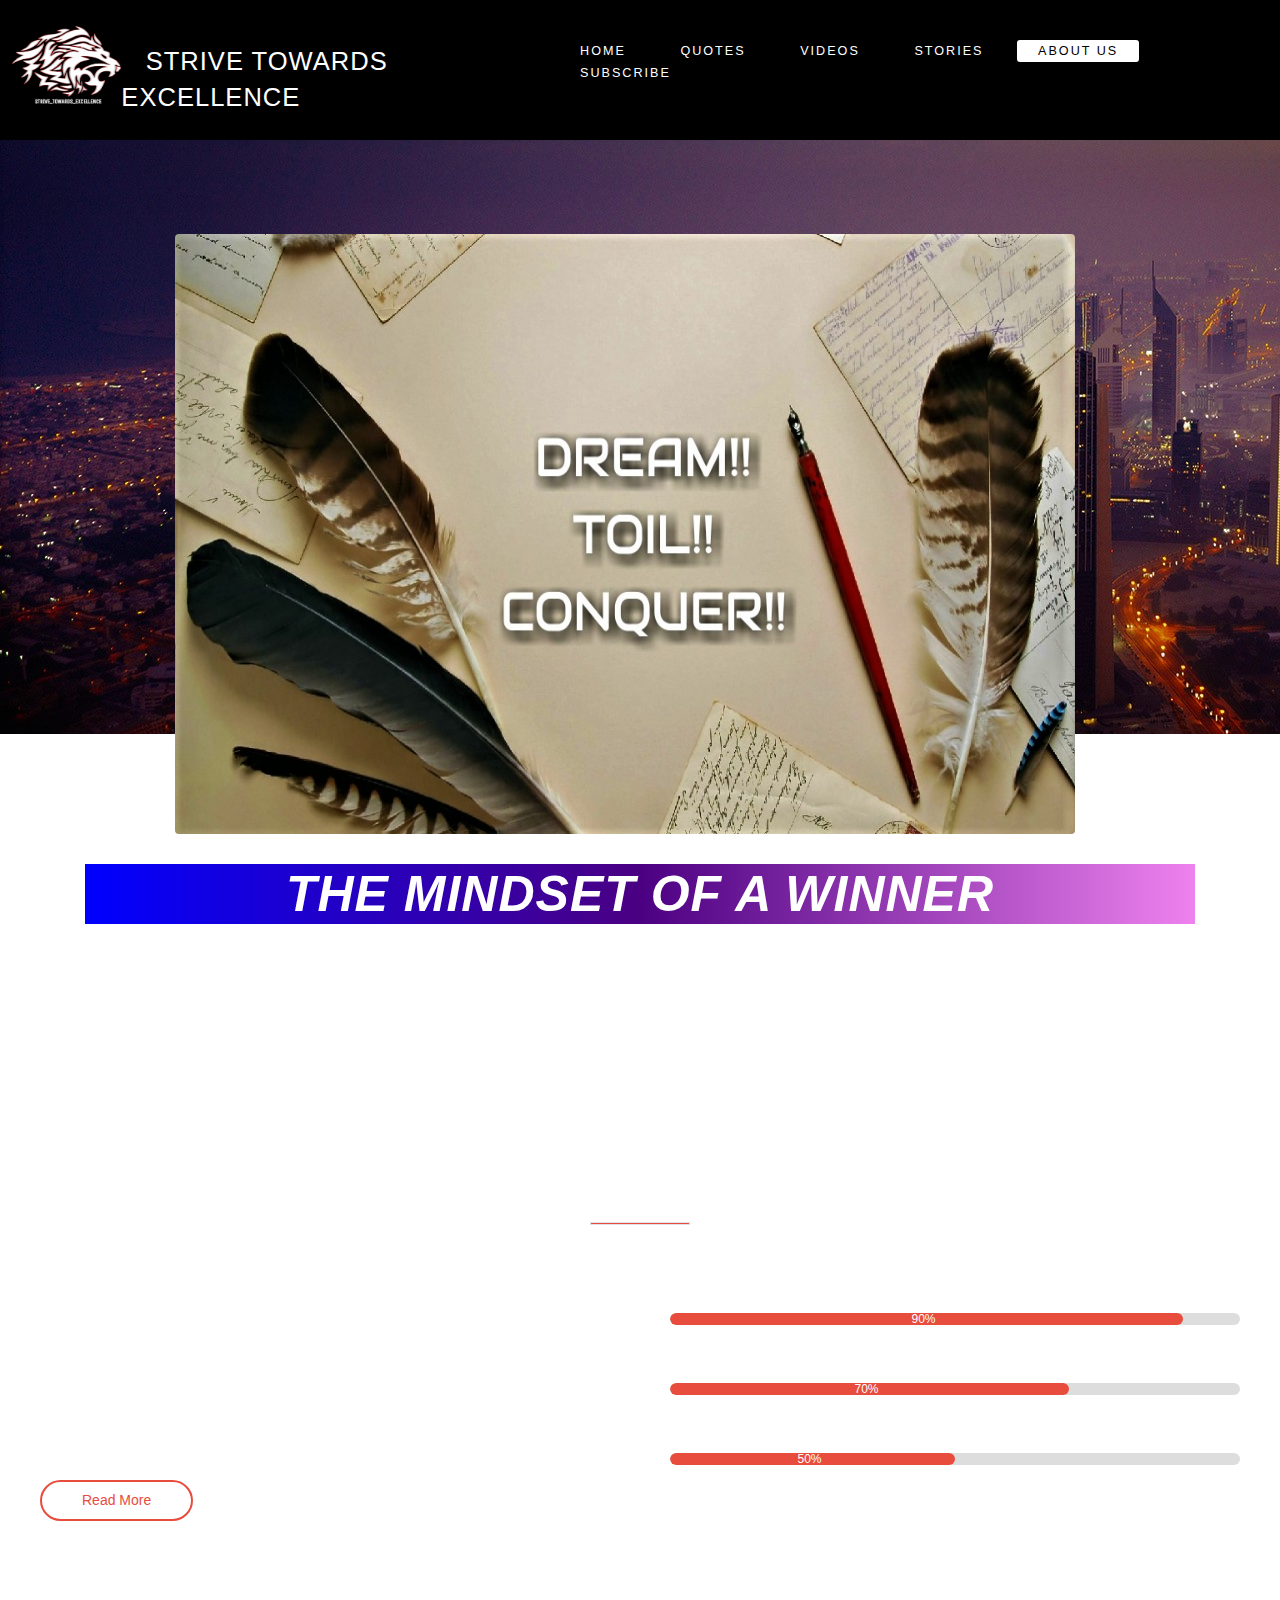
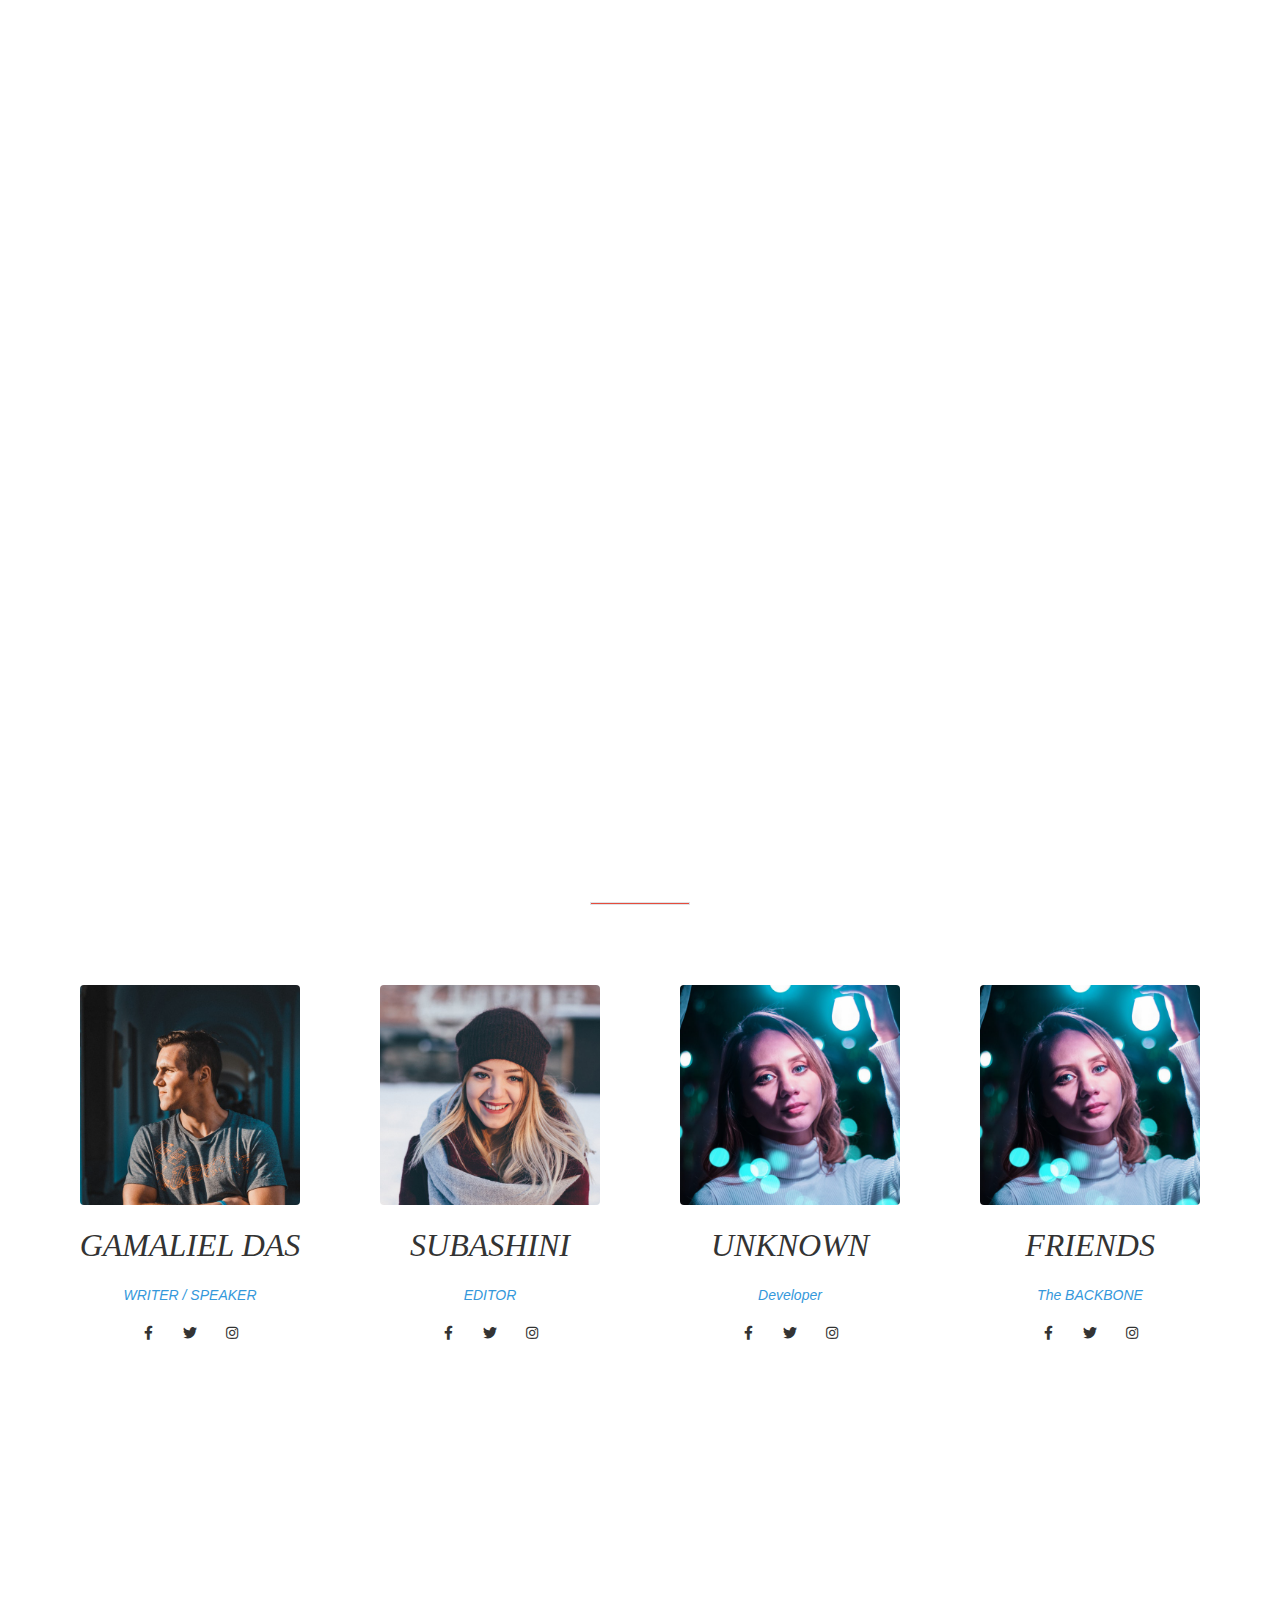
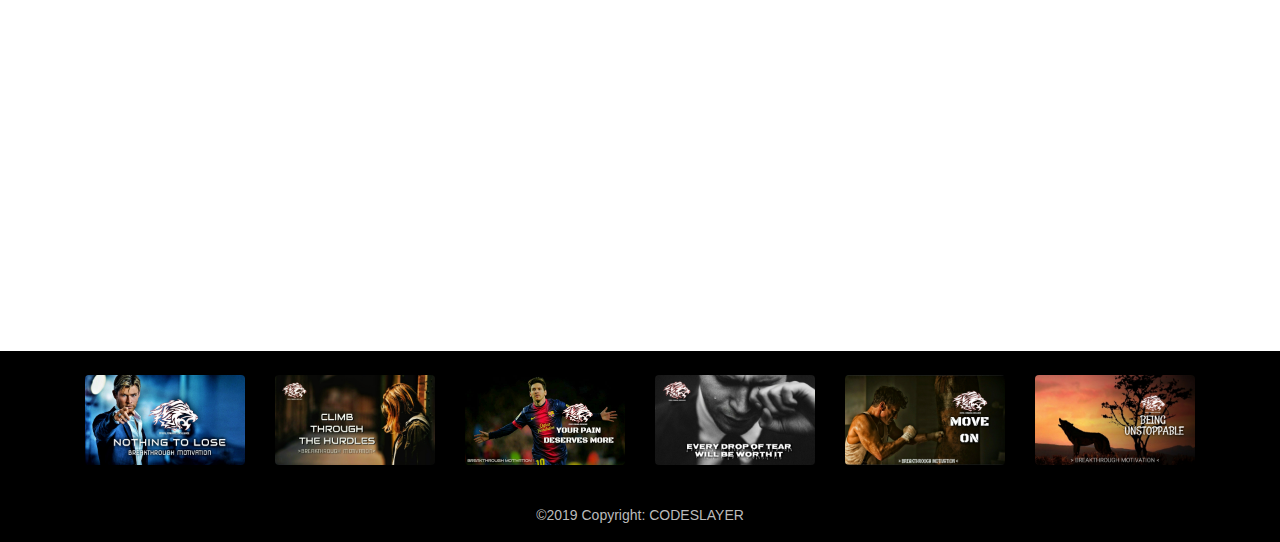
<file: about.html>
<HTML>
<HEAD>
<TITLE> CS ABOUT </TITLE>
<meta name="viewport" content="width=device-width, initial-scale=1">
    <meta charset="utf-8" />
    <meta name="keywords" content="Provision Responsive web template, Bootstrap Web Templates, Flat Web Templates, Android Compatible web template,
	SmartPhone Compatible web template, free WebDesigns for Nokia, Samsung, LG, Sony Ericsson, Motorola web design" />
<link href="css/bootstrap.css" type="text/css" rel="stylesheet" media="all">
<link href="css/style.css" type="text/css" rel="stylesheet" media="all">
<link href="css/STYLEE.css" type="text/css" rel="stylesheet" media="all">
<link href="css/font-awesome.min.css" rel="stylesheet">
<link href="css/footer.css" rel="stylesheet">
    <link rel="stylesheet" href="https://stackpath.bootstrapcdn.com/font-awesome/4.7.0/css/font-awesome.min.css">
    <link rel="stylesheet" href="https://cdnjs.cloudflare.com/ajax/libs/font-awesome/4.7.0/css/font-awesome.min.css">
    <link rel="stylesheet" href="stylo.css">
<link rel="stylesheet" href="style0.css">
<link rel="stylesheet" href="styleo.css">
  <link rel="stylesheet" href="https://use.fontawesome.com/releases/v5.5.0/css/all.css">
<style type="text/css">
.w3-left, .w3-right, .w3-badge {cursor:pointer}
.w3-badge {height:13px;width:13px;padding:0}
nav {
  position: fixed;
  top: 0;
  z-index: 9999;
  height: 140px;
  width: 100%;
  background: black;

  color: white;
  line-height: 10px;
    -webkit-transition: height .5s, line-height .5s; /* Safari */
    transition: height .5s, line-height .5s;
}

.nav-list {
  list-style: none;
}

.nav-list li {
  list-style: none;
  display: inline-block;
  padding-left: 30px;
  font-size: 20px;
}


      #sd ul{
        float: right;
        list-style-type: none;
        margin-top: 25px;
        margin-right:  25px;
      }
      #sd img{
        margin-left: 1PX;
        margin-top: 0.3PX;
      }
      #sd ul li{
        display: inline-block;
      }
      #sd ul li a{
        text-decoration: none;
        color: #fff;
        padding: 5px 20px;
        border: 1px solid transparent;
        transition: 0.6s ease;
        border-radius: 3px;
      }
      #sd ul li a:hover{
        background-color: #fff;
        color: #000;

        text-decoration: none;
      }
      #sd ul li.active a{
        background-color: #fff;
        color: #000;
      }
    #sd li{
      border-radius: 20%;
      padding: 0;


    }
    #sd nav a{
      margin: 0em 0.7em;
      font-size: 0.9em;
      font-weight: bold;
      color: #fff;
      padding: 0px 7px;
      padding-top: 9%;
      padding-bottom: 9%;
      letter-spacing: 2px;
      border-bottom-left-radius: 26%;
      border-radius: 22%;
      display: inline-block;
      transition: 0.5s all;
      -webkit-transition: 0.5s all;

    }
    .img1{
      margin-top: 3px;
    }
    .img{
      margin-left: 90px;
      margin-top: 150px;
      z-index: 1;
      height: 600px;
      width:900px;
      position: relative;
    }
    .sec{
      background: URL("img1.jpg");
      background-attachment: fixed;
      height:650px;
      width:100%;
    }
   .sec.texto{
     position:relative;
     float:right;
     margin-left: 150px;
     margin-top: 200px;
     size:40px;
   }
   .btn00 {
     border: 2px solid black;
     background-color: white;
     color: #000;
     padding: 14px 28px;
     font-family: Algerian;
     font-size: 20px;
     cursor: pointer;
     margin-left: 170px;
     margin-right: 150px
   }
   .info {
     border-color: black;
     color: black;
   }

   .info:hover {
     background: #2196F3;
     color: white;
   }
   h1{
     font-family:'Agency FB',sans-serif ;
     font-style: italic;
     color: white;
     font-size: 50px;
     font-weight: bold;
     background: linear-gradient(to right,blue,indigo,violet);
   }
   .h2{
     font-family:'Agency FB',sans-serif ;
     font-style: italic;
     color: white;
     font-size: 50px;
     font-weight: bold;
     background: linear-gradient(to right,black,black,black,grey,white);
   }
   .h111{
     font-family:'Agency FB',sans-serif ;
     font-style: italic;
     color: white;
     font-size: 70px;
     font-weight: bold;
     align-self: center;
     margin-left: 530px;
     background: #0000;

   }
   .h1111{
     font-family:'Agency FB',sans-serif ;
     font-style: italic;
     color: white;
     font-size: 70px;
     font-weight: bold;
     align-self: center;
     margin-left: 5px;
     background: #0000;

   }
   .sec1{
     background: URL("imgggg.jpg");
     background-attachment: fixed;
     height:570px;
     width:100%;
   }
   .im{
     height: 200px;
     width:430px;
     margin-left:30px;
     margin-top: 25px;
     border-color: white;
     border-radius: 20px;
     border-width: thick;

   }
   .h11{
     font-family:'Agency FB',sans-serif ;
     font-style: italic;
     color: white;
     font-size: 50px;
     font-weight: bold;
     background: black;
     height: 70px;
   }
   .po{
     font-family: Agency FB;
     font-size: 26px;
     color: white;
   }
   .he{
     font-family: Agency FB;
     color: white;
     font-size: 32px;
     font-weight: bold;
     font-style: italic;
   }
   .h22{
     font-family: Agency FB;
     color: Black;
     font-size: 32px;
     font-weight: bold;
     font-style: italic;
     background: white;
   }
 </style>
</head>
<body>




          <div>

         <nav class="py-md-4 py-3 d-lg-flex nav_w3pvt" id="sd">

              <label for="drop" class="toggle"><span class="fa fa-bars"></span></label>
              <input type="checkbox" id="drop" />
            &nbsp;  &nbsp;<img src="logo.png" height=80px width=110px>
              <h3>   &nbsp; &nbsp;STRIVE TOWARDS EXCELLENCE</H3>
              <ul class="menu mt-lg-3 ml-auto">
                  <li class=""><a href="HOME.html">HOME</a></li>


                  <li><a href="quotes.html"> QUOTES </a></li>
                        <li class=""><a href="videos.html">VIDEOS</a></li>
                  <li><a href="#">STORIES</a></li>
                  <li class="active"><a href="about.html">ABOUT US</a></li>

                  <li><a href="contact.html">SUBSCRIBE</a></li>




              </ul>
          </nav>
          <!-- //nav -->
      </div>
      <br><br><br><br>
      <div>
        <section class="sec">
          <div class="container">
             <img class="img" src="out.jpg">

                      <center>   <h1>THE MINDSET OF A WINNER</h1>   </center>

        </div>

        </section>
    </div>

      <!-- Section: Team v.4 -->
      <br><br><br><br><br>

      <br><br><br><br><br><br><br><br><br>

      <div class="sec1">
              <div class="inner-width">
                <h1 class="h111">ABOUT US</h1>
                <div class="border"></div>
                <div class="about-section-row">
                  <div class="about-section-col">
                    <div class="about">
                      <p class="po">
                         Writing Is a Journey Which is Not Easy to be started . But Once it starts, its Impossible to stop.
                         We provide you with some of the best quality Quotes & Poems along with short stories to add to the taste.
                         Collections of best Quality .....
                      </p>
                      <a href="#">Read More</a>
                    </div>
                  </div>
                  <div class="about-section-col">
                    <div class="skills">
                      <div class="skill">
                        <div class="he">QUOTES</div>
                        <div class="progress">
                          <div class="progress-bar p1"><span>90%</span></div>
                        </div>
                      </div>

                      <div class="skill">
                        <div class="he">MOTIVATIONAL VIDEOS</div>
                        <div class="progress">
                          <div class="progress-bar p2"><span>70%</span></div>
                        </div>
                      </div>

                      <div class="skill">
                        <div class="he">POEMS & STORIES</div>
                        <div class="progress">
                          <div class="progress-bar p3"><span>50%</span></div>
                        </div>
                      </div>
                    </div>
                  </div>
                </div>
              </div>
            </div>

<br> <br><br><br><br><br><br><br><br><br><br><br>
<br> <br><br><br><br><br><br><br><br><br><br><br>
<br> <br><br><br><br><br>
      <div class="team-section">


    <div class="inner-width">
      <h1 class="h1111">MEET OUR TEAM</h1>
<div class="border"></div>



        <div class="pe">
          <img src="img/p1.png" alt="">
          <div class="p-name">Gamaliel Das</div>
          <div class="p-des">WRITER / SPEAKER</div>
          <div class="p-sm">
            <a href="#"><i class="fab fa-facebook-f"></i></a>
            <a href="#"><i class="fab fa-twitter"></i></a>
            <a href="#"><i class="fab fa-instagram"></i></a>
          </div>
        </div>

        <div class="pe">
          <img src="img/p2.png" alt="">
          <div class="p-name">Subashini</div>
          <div class="p-des">EDITOR</div>
          <div class="p-sm">
            <a href="#"><i class="fab fa-facebook-f"></i></a>
            <a href="#"><i class="fab fa-twitter"></i></a>
            <a href="#"><i class="fab fa-instagram"></i></a>
          </div>
        </div>

        <div class="pe">
          <img src="img/p3.png" alt="">
          <div class="p-name">Unknown</div>
          <div class="p-des">Developer</div>
          <div class="p-sm">
            <a href="#"><i class="fab fa-facebook-f"></i></a>
            <a href="#"><i class="fab fa-twitter"></i></a>
            <a href="#"><i class="fab fa-instagram"></i></a>
          </div>
        </div>

                <div class="pe">
                  <img src="img/p3.png" alt="">
                  <div class="p-name">Friends</div>
                  <div class="p-des">The BACKBONE</div>
                  <div class="p-sm">
                    <a href="#"><i class="fab fa-facebook-f"></i></a>
                    <a href="#"><i class="fab fa-twitter"></i></a>
                    <a href="#"><i class="fab fa-instagram"></i></a>
                  </div>
                </div>

      </div>

    </div>
  </div>


  <br><br><br><br><br><br>
  <br> <br><br><br>
  <br><br>
<br><br><br><br><br><br><br><br><br>


      <br><br>
    <footer class="page-footer font-small mdb-color lighten-3 pt-4">

    <!-- Footer Elements -->
    <div class="container">

    <!--Grid row-->
    <div class="row">

    <!--Grid column-->
    <div class="col-lg-2 col-md-12 mb-4">

      <!--Image-->
      <div class="view overlay z-depth-1-half">
        <img src="6.jpeg" class="img-fluid"
          alt="">
        <a href="">
          <div class="mask rgba-white-light"></div>
        </a>
      </div>

    </div>
    <!--Grid column-->

    <!--Grid column-->
    <div class="col-lg-2 col-md-6 mb-4">

      <!--Image-->
      <div class="view overlay z-depth-1-half">
        <img src="7.jpeg" class="img-fluid"
          alt="">
        <a href="">
          <div class="mask rgba-white-light"></div>
        </a>
      </div>

    </div>
    <!--Grid column-->

    <!--Grid column-->
    <div class="col-lg-2 col-md-6 mb-4">

      <!--Image-->
      <div class="view overlay z-depth-1-half">
        <img src="3.jpeg" class="img-fluid"
          alt="">
        <a href="">
          <div class="mask rgba-white-light"></div>
        </a>
      </div>

    </div>
    <!--Grid column-->

    <!--Grid column-->
    <div class="col-lg-2 col-md-12 mb-4">

      <!--Image-->
      <div class="view overlay z-depth-1-half">
        <img src="4.jpeg" class="img-fluid"
          alt="">
        <a href="">
          <div class="mask rgba-white-light"></div>
        </a>
      </div>

    </div>
    <!--Grid column-->

    <!--Grid column-->
    <div class="col-lg-2 col-md-6 mb-4">

      <!--Image-->
      <div class="view overlay z-depth-1-half">
        <img src="5.jpeg" class="img-fluid"
          alt="">
        <a href="">
          <div class="mask rgba-white-light"></div>
        </a>
      </div>

    </div>
    <!--Grid column-->

    <!--Grid column-->
    <div class="col-lg-2 col-md-6 mb-4">

      <!--Image-->
      <div class="view overlay z-depth-1-half">
        <img src="2.jpg" class="img-fluid"
          alt="">
        <a href="">
          <div class="mask rgba-white-light"></div>
        </a>
      </div>

    </div>
    <!--Grid column-->

    </div>
    <!--Grid row-->

    </div>
    <!-- Footer Elements -->

    <!-- Copyright -->
    <div class="footer-copyright text-center py-3"> ©2019 Copyright:
    <a href="##"> CODESLAYER</a>
    </div>
<!-- Section: Team v.4 -->


</body>
</html>
</file>
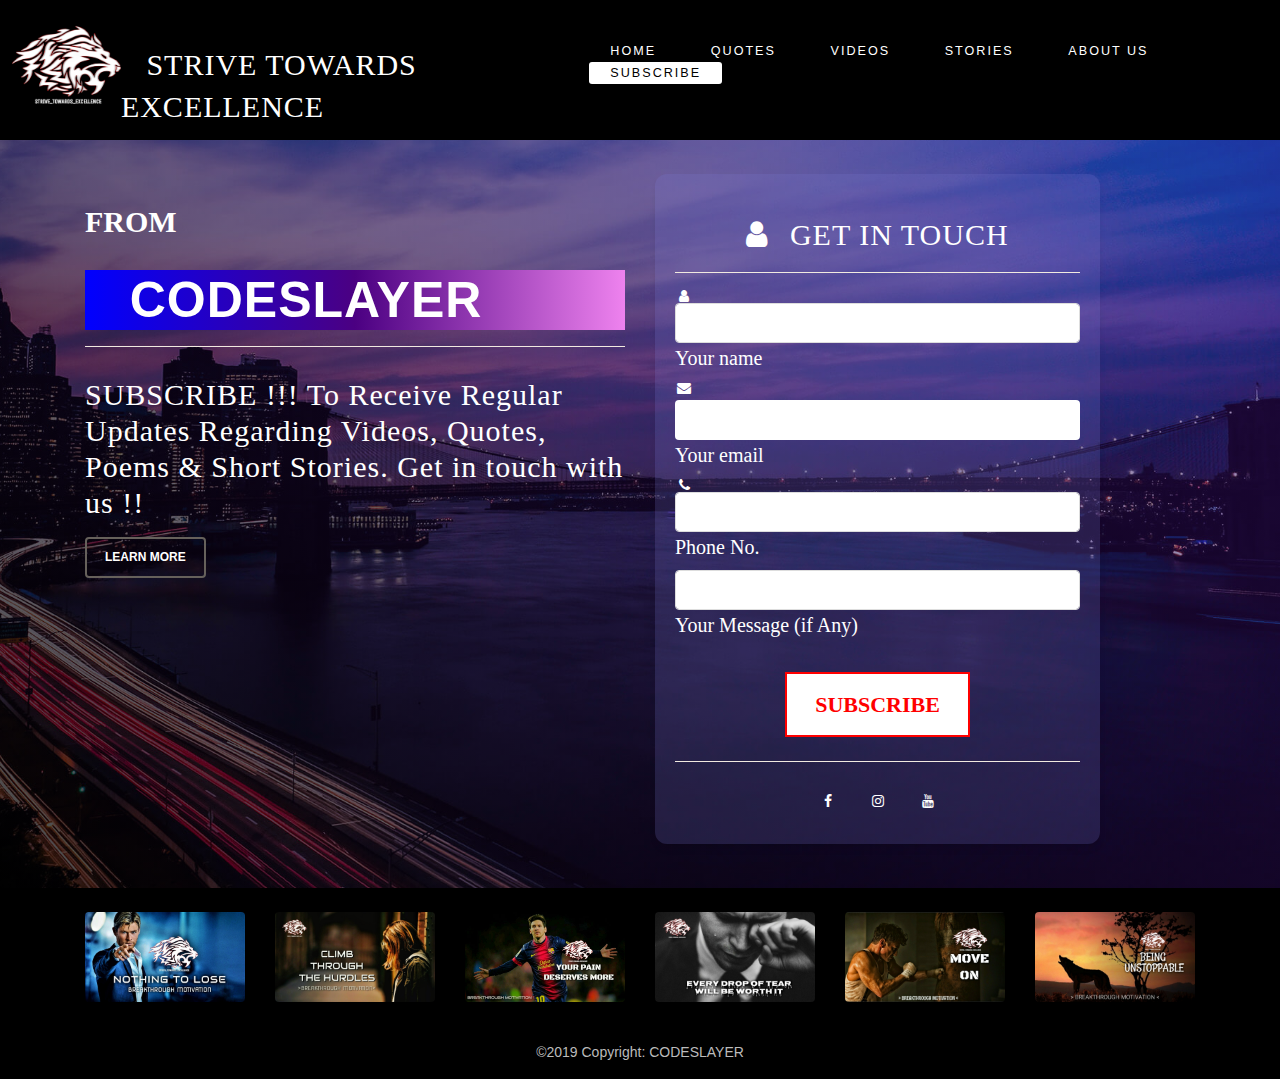
<file: contact.html>
<HTML>
<HEAD>
<TITLE> CS VIDEOS </TITLE>
<meta name="viewport" content="width=device-width, initial-scale=1">
    <meta charset="utf-8" />
    <meta name="keywords" content="Provision Responsive web template, Bootstrap Web Templates, Flat Web Templates, Android Compatible web template,
	SmartPhone Compatible web template, free WebDesigns for Nokia, Samsung, LG, Sony Ericsson, Motorola web design" />
<link href="css/bootstrap.css" type="text/css" rel="stylesheet" media="all">
<link href="css/style.css" type="text/css" rel="stylesheet" media="all">
<link href="css/STYLEE.css" type="text/css" rel="stylesheet" media="all">
<link href="css/font-awesome.min.css" rel="stylesheet">
<link href="css/footer.css" rel="stylesheet">
    <link rel="stylesheet" href="https://stackpath.bootstrapcdn.com/font-awesome/4.7.0/css/font-awesome.min.css">
    <link rel="stylesheet" href="https://cdnjs.cloudflare.com/ajax/libs/font-awesome/4.7.0/css/font-awesome.min.css">
<style type="text/css">
nav {
  position: fixed;
  top: 0;
  z-index: 9999;
  height: 140px;
  width: 100%;
  background: black;

  color: white;
  line-height: 10px;
    -webkit-transition: height .5s, line-height .5s; /* Safari */
    transition: height .5s, line-height .5s;
}

.nav-list {
  list-style: none;
}

.nav-list li {
  list-style: none;
  display: inline-block;
  padding-left: 30px;
  font-size: 20px;
}


      #sd ul{
        float: right;
        list-style-type: none;
        margin-top: 25px;
        margin-right:  25px;
      }
      #sd img{
        margin-left: 1PX;
        margin-top: 0.3PX;
      }
      #sd ul li{
        display: inline-block;
      }
      #sd ul li a{
        text-decoration: none;
        color: #fff;
        padding: 5px 20px;
        border: 1px solid transparent;
        transition: 0.6s ease;
        border-radius: 3px;
      }
      #sd ul li a:hover{
        background-color: #fff;
        color: #000;

        text-decoration: none;
      }
      #sd ul li.active a{
        background-color: #fff;
        color: #000;
      }
    #sd li{
      border-radius: 20%;
      padding: 0;

    }
  h2,h3,h4,i{
      font-family: Agency FB;
      font-size: 30px;
      color: white;
    }
    label{
        font-family: Agency FB;
        font-size: 20px;
        color: white;
      }
      .btn00 {
        border: 2px solid black;
        background-color: white;
        color: #000;
        padding: 14px 28px;
        font-family: Agency FB;
        font-size: 22px;
        cursor: pointer;
        margin-left: 0px;
        margin-right: 0px
      }
      .info {
        border-color: red;
        color: red;
        font-weight: bold;;
      }

      .info:hover {
        background: red;
        color: white;
      }
    #sd nav a{
      margin: 0em 0.7em;
      font-size: 0.9em;
      font-weight: bold;
      color: #fff;
      padding: 0px 7px;
      padding-top: 9%;
      padding-bottom: 9%;
      letter-spacing: 2px;
      border-bottom-left-radius: 26%;
      border-radius: 22%;
      display: inline-block;
      transition: 0.5s all;
      -webkit-transition: 0.5s all;

    }
    .img1{
      margin-top: 3px;
    }
    .split{
      width:100%;
      height:300px;
      background-color: black;
      opacity: 0.5;
    }
    /* Required for full background image */
    h1{
      font-family:'Agency FB',sans-serif ;

      color: white;
      font-size: 50px;
      font-weight: bold;
      background: linear-gradient(to right,blue,indigo,violet);
    }
html,
body,
header,
.view {
  height: 100%;
}

@media (max-width: 740px) {
  html,
  body,
  header,
  .view {
    height: 1000px;
  }
}
@media (min-width: 800px) and (max-width: 850px) {
  html,
  body,
  header,
  .view {
    height: 650px;
  }
}

.top-nav-collapse {
  background-color: #3f51b5 !important;
}

.navbar:not(.top-nav-collapse) {
  background: transparent !important;
}

@media (max-width: 991px) {
  .navbar:not(.top-nav-collapse) {
    background: #3f51b5 !important;
  }
}

.rgba-gradient {
  background: -webkit-linear-gradient(45deg, rgba(0, 0, 0, 0.7), rgba(72, 15, 144, 0.4) 100%);
  background: -webkit-gradient(linear, 45deg, from(rgba(0, 0, 0, 0.7), rgba(72, 15, 144, 0.4) 100%)));
  background: linear-gradient(to 45deg, rgba(0, 0, 0, 0.7), rgba(72, 15, 144, 0.4) 100%);
}

.card {
  background-color: rgba(126, 123, 215, 0.2);
}

.md-form label {
  color: #ffffff;
}
a{
  color: white;
}
h6 {
  line-height: 1.7;
}
  </style>
</head>
<body>




          <div>

         <nav class="py-md-4 py-3 d-lg-flex nav_w3pvt" id="sd">

              <label for="drop" class="toggle"><span class="fa fa-bars"></span></label>
              <input type="checkbox" id="drop" />
            &nbsp;  &nbsp;<img src="logo.png" height=80px width=110px>
              <h3>   &nbsp; &nbsp;STRIVE TOWARDS EXCELLENCE</H3>
              <ul class="menu mt-lg-3 ml-auto">
                  <li class=""><a href="HOME.html">HOME</a></li>


                  <li><a href="quotes.html"> QUOTES </a></li>
                        <li class=""><a href="videos.html">VIDEOS</a></li>
                  <li><a href="#">STORIES</a></li>
                  <li><a href="about.html">ABOUT US</a></li>

                  <li class="active"><a href="contact.html">SUBSCRIBE</a></li>




              </ul>
          </nav>
          <!-- //nav -->
      </div>
      <br><br><br><br><br><br>
      <!-- Section: Blog v.4 -->

      <!-- Section: Blog v.4 -->
 <!-- Section: Blog v.4 -->

   <!-- Navbar -->

   <!-- Full Page Intro -->
   <div class="view" style="background-image: url('imm.jpg'); background-repeat: no-repeat; background-size: cover; background-position: center center;background-attachment:fixed;height:1300px">
     <!-- Mask & flexbox options-->
     <div class="mask rgba-gradient d-flex justify-content-center align-items-center">
       <!-- Content -->
       <div class="container">
         <!--Grid row-->
         <div class="row mt-5">
           <!--Grid column-->
           <div class="col-md-6 mb-5 mt-md-0 mt-5 white-text text-center text-md-left">
             <h2 class="h1-responsive font-weight-bold wow fadeInLeft" data-wow-delay="0.3s">FROM </h2>
             <h1 class="h1-responsive font-weight-bold wow fadeInLeft" data-wow-delay="0.3s">&nbsp;&nbsp;&nbsp;CODESLAYER&nbsp; </h1>
             <hr class="hr-light wow fadeInLeft" data-wow-delay="0.3s">
             <h4 class="mb-3 wow fadeInLeft" data-wow-delay="0.3s">SUBSCRIBE !!! To Receive Regular Updates Regarding Videos, Quotes, Poems & Short Stories. Get in touch with us !!</h4>
             <a class="btn btn-outline-white wow fadeInLeft" data-wow-delay="0.3s" href="#">Learn more</a>
           </div>
           <!--Grid column-->
           <!--Grid column-->
           <div class="col-md-6 col-xl-5 mb-4">
             <!--Form-->
             <div class="card wow fadeInRight" data-wow-delay="0.3s">
               <div class="card-body">
                 <!--Header-->
                 <div class="text-center">
                   <h3 class="white-text">
                     <i class="fa fa-user white-text"></i> &nbsp; GET IN TOUCH</h3>
                   <hr class="hr-light">
                 </div>
                 <!--Body-->
                 <div class="md-form">
                   <i class="fa fa-user prefix white-text active"></i>
                   <input type="text" id="form3" class="white-text form-control">
                   <label for="form3" class="active">Your name</label>
                 </div>
                 <div class="md-form">
                   <i class="fa fa-envelope prefix white-text active"></i>
                   <input type="email" id="form2" class="white-text form-control">
                   <label for="form2" class="active">Your email</label>
                 </div>
                 <div class="md-form">
                   <i class="fa fa-phone prefix white-text active"></i>
                   <input type="password" id="form4" class="white-text form-control">
                   <label for="form4">Phone No.</label>
                 </div>
                 <div class="md-form">
                   <i class="fa fa-message prefix white-text active"></i>
                   <input type="text" id="form3" class="white-text form-control">
                   <label for="form3">Your Message (if Any)</label>
                 </div>
                 <div class="text-center mt-4">
                   <button class="btn00 info">SUBSCRIBE</button>

                   <hr class="hr-light mb-3 mt-4">
                   <div class="inline-ul text-center d-flex justify-content-center">
                     <a class="p-2 m-2 tw-ic" href="https://www.facebook.com/gamaliel.das.3">
                       <i class="fa fa-facebook" ></i>
                     </a>
                     <a class="p-2 m-2 li-ic" href="https://www.instagram.com/strive_towards_excellence/?hl=en">
                       <i class="fa fa-instagram" > </i>
                     </a>
                     <a class="p-2 m-2 ins-ic" href="https://www.youtube.com/channel/UCmFp8-pLMjX0PIqrrK2T11A">
                       <i class="fa fa-youtube " > </i>
                     </a>
                   </div>
                 </div>
               </div>
             </div>
             <!--/.Form-->
           </div>
           <!--Grid column-->
         </div>
         <!--Grid row-->
       </div>
       <!-- Content -->
     </div>
     <!-- Mask & flexbox options-->
   </div>
   <!-- Full Page Intro -->

 <!-- Main navigation -->
 <!--Main Layout-->

 <!--Main Layout-->



<!-- Section: Blog v.2 -->

<footer class="page-footer font-small mdb-color lighten-3 pt-4">

<!-- Footer Elements -->
<div class="container">

  <!--Grid row-->
  <div class="row">

    <!--Grid column-->
    <div class="col-lg-2 col-md-12 mb-4">

      <!--Image-->
      <div class="view overlay z-depth-1-half">
        <img src="6.jpeg" class="img-fluid"
          alt="">
        <a href="">
          <div class="mask rgba-white-light"></div>
        </a>
      </div>

    </div>
    <!--Grid column-->

    <!--Grid column-->
    <div class="col-lg-2 col-md-6 mb-4">

      <!--Image-->
      <div class="view overlay z-depth-1-half">
        <img src="7.jpeg" class="img-fluid"
          alt="">
        <a href="">
          <div class="mask rgba-white-light"></div>
        </a>
      </div>

    </div>
    <!--Grid column-->

    <!--Grid column-->
    <div class="col-lg-2 col-md-6 mb-4">

      <!--Image-->
      <div class="view overlay z-depth-1-half">
        <img src="3.jpeg" class="img-fluid"
          alt="">
        <a href="">
          <div class="mask rgba-white-light"></div>
        </a>
      </div>

    </div>
    <!--Grid column-->

    <!--Grid column-->
    <div class="col-lg-2 col-md-12 mb-4">

      <!--Image-->
      <div class="view overlay z-depth-1-half">
        <img src="4.jpeg" class="img-fluid"
          alt="">
        <a href="">
          <div class="mask rgba-white-light"></div>
        </a>
      </div>

    </div>
    <!--Grid column-->

    <!--Grid column-->
    <div class="col-lg-2 col-md-6 mb-4">

      <!--Image-->
      <div class="view overlay z-depth-1-half">
        <img src="5.jpeg" class="img-fluid"
          alt="">
        <a href="">
          <div class="mask rgba-white-light"></div>
        </a>
      </div>

    </div>
    <!--Grid column-->

    <!--Grid column-->
    <div class="col-lg-2 col-md-6 mb-4">

      <!--Image-->
      <div class="view overlay z-depth-1-half">
        <img src="2.jpg" class="img-fluid"
          alt="">
        <a href="">
          <div class="mask rgba-white-light"></div>
        </a>
      </div>

    </div>
    <!--Grid column-->

  </div>
  <!--Grid row-->

</div>
<!-- Footer Elements -->

<!-- Copyright -->
<div class="footer-copyright text-center py-3"> ©2019 Copyright:
  <a href="##"> CODESLAYER</a>
</div>
<!-- Copyright -->

</footer>
</body>
</html>
</file>
<file: css/style.css>
/*--Author: W3Layouts
	Author URL: http://w3layouts.com
	License: Creative Commons Attribution 3.0 Unported
	License URL: http://creativecommons.org/licenses/by/3.0/
 --*/

body,
html {
    margin: 0;
    font-family: 'Open Sans', sans-serif;
    background: #fff;
    scroll-behavior: smooth;
    background-image:" antoine-barres.jpg";
    background-attachment: fixed;
}
.logoo{
  float:left;
  width: 16%;
  height:16%;
  margin-top: 40px;
  margin-left: 30px;
}
body a,
.btn,
button {
    transition: 0.5s all;
    -webkit-transition: 0.5s all;
    -moz-transition: 0.5s all;
    -o-transition: 0.5s all;
    -ms-transition: 0.5s all;
    text-decoration: none;
    outline: none;

}

h1,
h3,
h4,
h5,
h6 {
    margin: 0;
    font-family: 'Open Sans', sans-serif;
    font-weight: 300;
    letter-spacing: 1px;
}

p {
    margin: 0;
    color: #7c7c7c;
    font-weight: 300;
    font-size: 0.9em;
    line-height: 1.9em;
    letter-spacing: 1px;
}

ul {
    margin: 0;
    padding: 0;
}

ul {
    list-style-type: none;
}

body a:hover {
    text-decoration: none;
}

body a:focus {
    outline: none;
    text-decoration: none;
}

body img {
    border-radius: 4px;
    -webkit-border-radius: 4px;
    -o- border-radius: 4px;
    -moz-border-radius: 4px;
    -ms-border-radius: 4px;
}

.clr {
    color: #fff;
}

.video-info-img p {
    color: #fff;
}
h2 {
  text-align: left;
  text-decoration-color: white;
  font-size: 50px;
  font-weight: bold;
  color: white;
  margin:0;
}

/*-- /header --*/
/* header */
header {
    position: absolute;
    width: 100%;
    z-index: 99;
    padding: 0 3em;
}

/* navigation */
/* CSS Document */
.toggle-2,
.toggle,
[id^=drop] {
    display: none;
}

/* Giving a background-color to the nav container. */
nav {
    margin: 0;
    padding: 0;
}


#logo a {
    float: left;
    display: initial;
    font-weight: 300;
    font-size: 36px;
    letter-spacing: 1px;
    color: #fff;
    text-shadow: 2px 5px 3px rgba(0, 0, 0, 0.06);
    padding: 0;
    margin: 0;
}


/* Since we'll have the "ul li" "float:left"
 * we need to add a clear after the container. */

nav:after {
    content: "";
    display: table;
    clear: both;
}

/* Removing padding, margin and "list-style" from the "ul",
 * and adding "position:reltive" */
nav ul {
    float: right;
    padding: 0;
    margin: 0;
    list-style: none;
    position: relative;
}

/* Positioning the navigation items inline */
nav ul li {
    display: inline-block;
    float: left;
}

/* Styling the links */
nav a {
    font-weight: 400;
    margin: 0em 0.7em;
    font-size: 0.9em;
    font-weight: normal;
    color: #fff;
    padding: 0 6px;
    letter-spacing: 2px;
    display: inline-block;
    transition: 0.5s all;
    -webkit-transition: 0.5s all;
    -moz-transition: 0.5s all;
    -o-transition: 0.5s all;
    -ms-transition: 0.5s all;
}


nav ul li ul li:hover {
    background: #f8f9fa;
    transition: 0.5s all;
    -webkit-transition: 0.5s all;
    -moz-transition: 0.5s all;
    -o-transition: 0.5s all;
    -ms-transition: 0.5s all;
}

.menu li .drop-text:hover {
    opacity: 0.9;
}

/* Background color change on Hover */

.menu li.active a,
.menu li a:hover {
  background-color: #fff;
  color: #000;
    transition: 0.5s all;
    -webkit-transition: 0.5s all;
    -moz-transition: 0.5s all;
    -o-transition: 0.5s all;
    -ms-transition: 0.5s all;
}

/* Hide Dropdowns by Default
 * and giving it a position of absolute */
nav ul ul {
    display: none;
    position: absolute;
    top: 26px;
    background: #fff;
    padding: 12px 10px;
    border-radius: 4px;
    z-index: 9;
    /* has to be the same number as the "line-height" of "nav a" */
}

/* Display Dropdowns on Hover */
nav ul li:hover > ul {
    display: inherit;
}

/* Fisrt Tier Dropdown */
nav ul ul li {
    width: 170px;
    float: none;
    display: list-item;
    position: relative;
}

nav ul ul li a {
    color: #777;
    padding: 5px 10px;
    display: block;
    font-size: 14px;
    letter-spacing: 1px;
}

/* Second, Third and more Tiers
 * We move the 2nd and 3rd etc tier dropdowns to the left
 * by the amount of the width of the first tier.
*/
nav ul ul ul li {
    position: relative;
    top: -60px;
    /* has to be the same number as the "width" of "nav ul ul li" */
    left: 170px;
}


/* Change ' +' in order to change the Dropdown symbol */
li > a:only-child:after {
    content: '';
}

a.reqe-button {
    border: 2px solid rgba(255, 255, 255, 0.35);
    border-radius: 4px;
}

/* Media Queries
--------------------------------------------- */

@media all and (max-width : 992px) {

    #logo {
        display: block;
        padding: 0;
        width: 100%;
        text-align: center;
        float: none;
    }

    nav ul li span {
        color: #333;
    }

    nav {
        margin: 0;
    }

    nav a {
        color: #333;
    }

    /* Hide the navigation menu by default */
    /* Also hide the  */
    .toggle + a,
    .menu {
        display: none;
    }

    /* Stylinf the toggle lable */
    .toggle {
        display: block;
        padding: 5px 15px;
        font-size: 20px;
        text-decoration: none;
        border: none;
        float: right;
        background-color: rgba(12, 13, 13, 0.27);
        color: #fff;
        margin-bottom: 0;
        margin-top: 0.5em;
        cursor: pointer !important;
    }

    .menu .toggle {
        float: none;
        text-align: center;
        margin: auto;
        width: 30%;
        padding: 5px;
        font-weight: normal;
        font-size: 15px;
        letter-spacing: 1px;
    }

    .toggle:hover {
        opacity: 0.9;
    }

    /* Display Dropdown when clicked on Parent Lable */
    [id^=drop]:checked + ul {
        display: block;
        background: #fff;
        padding: 15px 0;
        width: 100%;
        text-align: center;
    }

    /* Change menu item's width to 100% */
    nav ul li {
        display: block;
        width: 100%;
        padding: 7px 0;
    }

    nav a {
        padding: 5px 0;
    }

    nav a:hover {
        color: #333;
    }

    .login-icon {
        text-align: center;
    }

    nav ul ul .toggle,
    nav ul ul a {
        padding: 0 40px;
    }

    nav ul ul ul a {
        padding: 0 80px;
    }

    nav a:hover,
    nav ul ul ul a {
        background-color: transparent;
    }

    nav ul li ul li .toggle,
    nav ul ul a,
    nav ul ul ul a {
        padding: 14px 20px;
        color: #FFF;
        font-size: 17px;
    }


    nav ul li ul li .toggle,
    nav ul ul a {
        background-color: #fff;
    }

    nav ul ul li a {
        font-size: 15px;
    }

    ul.inner-ul {
        padding: 0 !important;
    }

    /* Hide Dropdowns by Default */
    nav ul ul {
        float: none;
        position: static;
        color: #ffffff;
        /* has to be the same number as the "line-height" of "nav a" */
    }

    /* Hide menus on hover */
    nav ul ul li:hover > ul,
    nav ul li:hover > ul {
        display: none;
    }

    /* Fisrt Tier Dropdown */
    nav ul ul li {
        display: block;
        width: 100%;
        padding: 0;
    }

    nav ul ul ul li {
        position: static;
        /* has to be the same number as the "width" of "nav ul ul li" */

    }

}

@media all and (max-width :600px) {

    nav ul li {
        display: block;
        width: 94%;
    }

    .menu .toggle {
        float: none;
        text-align: center;
        margin: auto;
        width: 80%;
        padding: 5px;
        font-weight: normal;
        font-size: 15px;
        letter-spacing: 1px;
    }
}

#demo {
    margin: 10px 0 0px 0;
    font-family: 'Lato', sans-serif;
}

#demo .wrapper {
    display: inline-block;
    position: relative;
}

#demo .parent {
    height: 100%;
    width: 100%;
    display: block;
    cursor: pointer;
    line-height: 30px;
    height: 30px;
    color: #fff;
    z-index: 2;
    position: relative;
    -webkit-transition: border-radius .1s linear, background .1s linear, z-index 0s linear;
    -webkit-transition-delay: .8s;
    text-align: center;
    font-family: 'Lato', sans-serif;
    color: #fff;
    text-transform: capitalize;
    font-weight: 500;
    font-size: 15px;
    letter-spacing: 1px;
    padding-left: 0;
    padding-right: 0;
}

#demo .parent:hover,
#demo .content:hover ~ .parent {
    -webkit-transition-delay: 0s, 0s, 0s;
}

#demo .content:hover ~ .parent {
    border-bottom-left-radius: 0;
    border-bottom-right-radius: 0;
    z-index: 0;
}

#demo .content {
    position: absolute;
    top: 0;
    display: block;
    z-index: 1;
    height: 0;
    width: 150px;
    padding-top: 30px;
    -webkit-transition: height .5s ease;
    -webkit-transition-delay: .4s;
}

#demo .wrapper:active .content {
    height: 150px;
    z-index: 3;
    -webkit-transition-delay: 0s;
}

#demo .content:hover {
    height: 150px;
    z-index: 3;
    -webkit-transition-delay: 0s;
}


#demo .content ul {
    background: #fff;
    margin: 0;
    padding: 0;
    overflow: hidden;
    height: 100%;
    border-bottom-left-radius: 5px;
    border-bottom-right-radius: 5px;
}

#demo .content ul a {
    text-decoration: none;
    padding: 0;
}

#demo .content li:hover {
    background: #f8f9fa;
}

#demo .content li {
    list-style: none;
    text-align: left;
    color: #999;
    font-size: 16px;
    line-height: 30px;
    height: 40px;
    line-height: 40px;
    padding-left: 10px;
    border-top: 1px solid #eee;
}

#demo .content li:last-of-type {
    border-bottom-left-radius: 5px;
    border-bottom-right-radius: 5px;
}

/* //dropdown */
p.w3pvt-phone {
    color: #fff;
    font-size: 1em;
    font-weight: 600;
    margin-left: 5em;
}

/* //navigation */
/* //header */
/*--/ banner --*/
.main-content {

    background: url(../images/banner.jpg) center no-repeat;
    -webkit-background-size: cover;
    -moz-background-size: cover;
    -o-background-size: cover;
    -ms-background-size: cover;
    background-size: cover;
    position: relative;
    min-height: 47em;
}

.main-content.inner {
    min-height: 20em;
}

.banner-content-w3pvt {
    padding-top: 17em;
}

.banner-w3layouts-info h3 {
    font-size: 2.7em;
    color: #fff;
    text-shadow: 0 1px 2px rgba(0, 0, 0, 0.37);
    font-weight: 300;
    margin: 1em 0;
    line-height: 1.5em;
}

.banner-w3layouts-info {
    width: 50%;
    margin: 0 auto;
}

form.banner-form {
    background: #fff;
    padding: 0.5em;
    border-radius: 4px;
    -webkit-border-radius: 4px;
    -o- border-radius: 4px;
    -moz-border-radius: 4px;
    -ms-border-radius: 4px;
    box-shadow: 0 12px 60px rgba(0, 0, 0, .2);
    -webkit-box-shadow: 0 12px 60px rgba(0, 0, 0, .2);
    -o-box-shadow: 0 12px 60px rgba(0, 0, 0, .2);
    -moz-box-shadow: 0 12px 60px rgba(0, 0, 0, .2);
    -ms-box-shadow: 0 12px 60px rgba(0, 0, 0, .2);
    display: flex;
    width: 60%;
    margin: 0 auto;
}

.banner-form input[type="email"] {
    outline: none;
    padding: 7px 15px;
    color: #666;
    font-size: 15px;
    width: 68%;
    background: transparent;
    border: none;
    letter-spacing: 2px;
}

.banner-form button.btn,
a.btn.btn-course {
    color: #fff;
    border: none;
    padding: 8px 15px;
    text-decoration: none;
    background: #ff3838;
    float: right;
    cursor: pointer;
    width: 37%;
    border-radius: 4px;
    -webkit-border-radius: 4px;
    -o- border-radius: 4px;
    -moz-border-radius: 4px;
    -ms-border-radius: 4px;
    font-weight: 400;
    letter-spacing: 1px;
    font-size: 1em;
}

a.btn.btn-course {
    width: 100%;
}

.banner-form button.btn:hover,
a.btn.btn-course:hover {
    opacity: 0.9;

}

.lead {
    font-size: 1.25rem;
    font-weight: 400;
    color: #333;
}

/*--// banner --*/

.tittle-w3layouts,
.tittle-w3layouts.two {
    color: #fff;
    font-size: 2.7em;
    text-shadow: 0 2px 12px rgba(0, 0, 0, 0.05);
}

.tittle-w3layouts.two {
    color: #333;
}

.entry-w3pvt-main {
    background-color: #ecf0f1;
}

.entry-w3layouts-info h4 {
    color: #444;
    font-size: 1.8em;
    text-align: left;
    letter-spacing: 1px;
    margin-bottom: .7em;
    text-shadow: 0 2px 12px rgba(0, 0, 0, 0.05);
}

.content-left-bottom h5 {
    color: #ff3838;
    text-shadow: 0 2px 12px rgba(0, 0, 0, 0.05);
    font-size: 1em;
}

.content-w3pvt-img {
    padding: 0 5em;
}

/*--/team --*/
.team-content {
    background: #f7f7f7;
}

.team-info {
    background: #fff;
    padding: 2em;
    text-align: left;
}

.team-info h4 {
    color: #333;
    font-size: 1.4em;
    letter-spacing: 1px;
    text-shadow: 0 2px 12px rgba(0, 0, 0, 0.05);
}

.team-info small {
    color: #ff3838;
    margin-bottom: .7em;
    font-size: 1em;
    letter-spacing: 1px;
}

.team-info p {
    margin-top: 0.8em;
}


/*--//team --*/
.content-w3pvt-img img {
    border-radius: 50%;
    -webkit-border-radius: 50%;
    -o- border-radius: 50%;
    -moz-border-radius: 50%;
    -ms-border-radius: 50%;
}

/*-- /last-content --*/
.last-content {
    background: url(../images/banner3.jpg) center no-repeat;
    -webkit-background-size: cover;
    -moz-background-size: cover;
    -o-background-size: cover;
    -ms-background-size: cover;
    background-size: cover;
    position: relative;
}

.last-content p {
    color: #fff;
}

.buttons a {
    color: #ff3838;
    padding: 0.7em 1.5em;
    text-decoration: none;
    background: #fff;
    border-radius: 0px;
    font-size: 0.9em;
    display: inline-block;
    border: none;
    transition: all 500ms ease;
    text-align: justify;
    font-weight: 600;
    letter-spacing: 1px;
    border-radius: 4px;
    -webkit-border-radius: 4px;
    -o- border-radius: 4px;
    -moz-border-radius: 4px;
    -ms-border-radius: 4px;
}

/*-- //last-content --*/
/*-- /testmonials --*/
.testimonials {
    background: url(../images/banner2.jpg) center no-repeat;
    -webkit-background-size: cover;
    -moz-background-size: cover;
    -o-background-size: cover;
    -ms-background-size: cover;
    background-size: cover;
    position: relative;
}

.testi_grid {
    padding: 0 3em;
}

.testi_grid img {
    border-radius: 50%;
    -webkit-border-radius: 50%;
    -o- border-radius: 50%;
    -moz-border-radius: 50%;
    -ms-border-radius: 50%;
}

.testi_grid h5 {
    font-size: 0.9em;
    letter-spacing: 2px;
    color: #ff3838;
    margin: 1em 0 0em 0;
    font-weight: 600;
}

.testimonials_grid span {
    color: #fff;
    font-size: 2em;
}

p.sub-test {
    color: #fff;
    font-style: italic;
    font-weight: 500;
    margin: 2em 0;
}

/*-- //last-content --*/
/* apply */
.form-group label {
    letter-spacing: 1px;
    font-size: 15px;
    color: #777879;
    font-weight: 600;
    font-family: 'Open Sans', sans-serif;
    margin-bottom: 1em;
}

.w3pvt_mail_grid_right {
    padding: 1em 2em;
}

.w3pvt_mail_grid_right input[type="text"],
.w3pvt_mail_grid_right input[type="email"],
.w3pvt_mail_grid_right textarea,
.w3pvt_mail_grid_right select {
    display: block;
    width: 100%;
    padding: 0.6rem 1rem;
    font-size: 1rem;
    line-height: 1.5;
    color: #495057;
    background-color: #fff;
    background-clip: padding-box;
    border: 1px solid #ced4da;
    border-radius: 0.25rem;
    transition: border-color 0.15s ease-in-out, box-shadow 0.15s ease-in-out;
}

select.form-control:not([size]):not([multiple]) {
    height: inherit;
}

.w3pvt_mail_grid_right textarea {
    min-height: 180px;
    width: 100% !important;
    resize: none;
}

button.btn.submit {
    color: #fff;
    border: none;
    padding: 1em 3em;
    text-decoration: none;
    background: #ff3838;
    cursor: pointer;
    border-radius: 4px;
    -webkit-border-radius: 4px;
    -o- border-radius: 4px;
    -moz-border-radius: 4px;
    -ms-border-radius: 4px;
    font-weight: 400;
    letter-spacing: 2px;
    font-size: 1em;
    text-transform: uppercase;
}

button.btn.submit:hover {
    opacity: 0.9;
}

/* date  */
[type="date"] {
    background: #fff url(https://cdn1.iconfinder.com/data/icons/cc_mono_icon_set/blacks/16x16/calendar_2.png) 97% 50% no-repeat;
}

[type="date"]::-webkit-inner-spin-button {
    display: none;
}

[type="date"]::-webkit-calendar-picker-indicator {
    opacity: 0;
}

.date-plu input {
    border: none;
    color: #555;
    letter-spacing: 1px;
    font-size: 15px;
    padding: 12px 15px;
    width: 100%;
    border: none;
    background: #ddd;
}

/* //date  */
/* //apply */

/*-- /counter --*/
.counter.two {
    border-left: 1px solid #c3c5c6;
    border-right: 1px solid #c3c5c6;
}

/*-- //counter --*/
/*-- /single-page --*/
.content-sing-w3layouts h4 {
    color: #555;
    font-size: 1.4em;
    margin: 1em 0;
    letter-spacing: 2px;
    font-weight: 600;
}

h4.leave-w3layouts {
    font-size: 1.4em;
    color: #4f5152;
    font-weight: 600;
    letter-spacing: 2px;
    margin-bottom: 2em;
}

.media h5 {
    font-size: 1em;
    color: #555;
    font-weight: 600;
    letter-spacing: 1px;
    margin-bottom: 2em;
}

/*-- //single-page --*/
/*-- /contact --*/
.adress-info span {
    color: #46484c;
    font-size: 2em;
    vertical-align: middle;
}

.adress-info h6 {
    font-size: 0.9em;
    color: #4f5152;
    font-weight: 600;
    letter-spacing: 2px;
    margin-bottom: 10px;
    text-transform: uppercase;
}

.adress-info a {
    font-size: 0.85em;
}

.adress-info a,
.adress-info p {
    color: #5a646b;
    letter-spacing: 1px;
    line-height: 1.9em;
    margin: 0;
}

.map-fo iframe {
    min-height: 350px;
    border: none;
    background: #e8eaec;
    padding: 0.4em;
    width: 100%;
}

/*-- //contact --*/
/*-- footer --*/
footer {
    background: url(../images/footer.jpg) no-repeat bottom;
    background-size: cover;
    -webkit-background-size: cover;
    -moz-background-size: cover;
    -o-background-size: cover;
    -moz-background-size: cover;
}

p.footer-para {
    max-width: 650px;
    font-size: 15px;
}

/*-- footer logo --*/
.logo2 {
    position: relative;
}

.logo2 a {
    font-size: 1.1em;
    font-weight: 300;
    color: #e8ebef;
    letter-spacing: 2px;
}

.logo2 a span.fa {
    color: #e8cd30;
}

/*-- //footer logo --*/

/*-- social icons --*/

footer {
    background: #191818;
}

.footer-w3pvt-copy-social ul li,
.contact-left-footer ul li {
    display: inline-block;
}

.footer-w3pvt-copy-social ul li a {
    color: #333;
    text-align: center;
}

.footer-w3pvt-copy-social ul li a span {
    width: 20px;
    font-size: 20px;
    color: #666;
    transition: 0.5s all;
    -webkit-transition: 0.5s all;
    -moz-transition: 0.5s all;
    -o-transition: 0.5s all;
    -ms-transition: 0.5s all;
}

.footer-w3pvt-copy-social ul li a:hover {
    opacity: 0.8;

}

/*-- //social icons --*/

/*-- address --*/
.contact-left-footer ul li p span {
    color: #ff3838;
}

.contact-left-footer ul li p a,
.contact-left-footer ul li p {
    color: #707579;
    font-size: 16px;
}

/*-- //address --*/

/*-- copyright --*/
.w3layouts-copy p {
    letter-spacing: 1px;
}

.w3layouts-copy p a {
    color: #aaa;
}

/*-- //copyright --*/
/*-- to-top --*/

a.move-top span {
    color: #fff;
    width: 34px;
    height: 34px;
    border: transparent;
    line-height: 1.9em;
    background: #2c2c2c;
    border-radius: 4px;
    -webkit-border-radius: 4px;
    -o-border-radius: 4px;
    -moz-border-radius: 4px;
}


/*-- //to-top --*/
/*--responsive--*/

@media(max-width:1366px) {
    .main-content {
        min-height: 45em;
    }

    .banner-w3layouts-info h3 {
        font-size: 2.5em;
    }

    .entry-w3layouts-info h4 {
        font-size: 1.8em;
    }
}

@media(max-width:1280px) {
    .main-content {
        min-height: 41em;
    }

    .banner-w3layouts-info {
        width: 60%;
        margin: 0 auto;
    }

    .banner-content-w3pvt {
        padding-top: 14em;
    }

    .banner-w3layouts-info h3 {
        font-size: 2.4em;
    }

    .tittle-w3layouts,
    .tittle-w3layouts.two {
        font-size: 2.5em;
    }

    ul.menu li a {
        margin: 0 0.5em;
    }
}

@media(max-width:1080px) {
    .banner-w3layouts-info {
        width: 65%;
        margin: 0 auto;
    }

    .main-content {
        min-height: 38em;
    }

    .banner-content-w3pvt {
        padding-top: 13em;
    }

    ul.menu li a {
        margin: 0 0.3em;
    }

    p.w3pvt-phone {

        margin-left: 3em;
    }
}

@media(max-width:1050px) {
    .nav_w3pvt nav a {
        margin: 0em 0.5em;
    }

    .content-w3pvt-img {
        padding: 0 3em;
    }

    .main-content.inner {
        min-height: 13em;
    }

    .entry-w3layouts-info h4 {
        font-size: 1.6em;
    }

}

@media(max-width:1024px) {
    form.banner-form {
        width: 82%;
        margin: 0 auto;
    }

    .team-info small {
        font-size: 0.9em;
    }




}

@media(max-width:991px) {
    .content-left-bottom.entry-w3layouts-info. {
        margin-top: 1em;
    }

    .team-main {
        float: left;
        width: 50%;
        margin-bottom: 1em;
    }

    .content-w3pvt-img {
        padding: 0 1em;
    }

    .content-left-bottom.entry-w3layouts-info {
        margin-top: 2em;
    }

    .team-main {
        margin: 0 auto;
        width: 60%;
        margin-top: 1em;
    }

    .content-w3pvt-img {
        padding: 1em 2em;
    }

    .item {
        float: left;
        width: 50%;
    }

    p.w3pvt-phone {
        color: #4a4848;
    }

    .comment-bottom.w3pvt_mail_grid-img {
        margin-top: 1.5em;
    }

    p.w3pvt-phone {
        margin-left: 0em;
    }
}

@media(max-width:900px) {

    .banner-w3layouts-info h3 {
        font-size: 2.2em;
    }

    .main-content {
        min-height: 32em;
    }

    .banner-content-w3pvt {
        padding-top: 10em;
    }

    .content-w3pvt-img {
        padding: 2em 2em;
    }
}

@media(max-width:768px) {

    .tittle-w3layouts,
    .tittle-w3layouts.two {
        font-size: 2.3em;
    }

    .testi_grid {
        padding: 0 1em;
    }

    header {
        padding: 0 1em;
    }
}

@media(max-width:736px) {
    .banner-w3layouts-info {
        width: 84%;
        margin: 0 auto;
    }

    .adress-icon {
        margin: 2em 0 1em 0;
    }

    .team-info h4 {
        font-size: 1.2em;
    }
}

@media(max-width:667px) {
    .banner-w3layouts-info h3 {
        font-size: 2em;
    }

    .main-content {
        min-height: 30em;
    }

    .tittle-w3layouts,
    .tittle-w3layouts.two {
        font-size: 2em;
    }

    .item {
        float: left;
        width: 80%;
        margin: 0 auto;
    }

    .main-content.inner {
        min-height: 9em;
    }

    .entry-w3layouts-info h4 {
        font-size: 1.5em;
    }

}

@media(max-width:640px) {
    .team-main {
        margin: 0 auto;
        width: 90%;
        margin-top: 1em;
    }
}

@media(max-width:600px) {
    .banner-w3layouts-info {
        width: 95%;
        margin: 0 auto;
    }

    .banner-content-w3pvt {
        padding-top: 7em;
    }

    .main-content {
        min-height: 26em;
    }

    .item {
        float: left;
        width: 90%;
        margin: 0 auto;
    }

    form.banner-form {
        width: 90%;
        margin: 0 auto;
    }


}

@media(max-width:480px) {
    .counter.two {
        border-left: 1px solid #c3c5c6;
        border-right: 1px solid #c3c5c6;
        margin: 1em 0;
    }
}

@media(max-width:480px) {
    .banner-w3layouts-info h3 {
        font-size: 1.7em;
    }

    .main-content {
        min-height: 24em;
    }

    .entry-w3layouts-info h4 {
        font-size: 1.4em;
    }

    .tittle-w3layouts,
    .tittle-w3layouts.two {
        font-size: 1.8em;
    }
}

@media(max-width:414px) {
    .banner-form input[type="email"] {
        padding: 7px 10px;
        font-size: 15px;
        width: 54%;
        letter-spacing: 1px;
    }

    .banner-form button.btn,
    a.btn.btn-course {
        padding: 8px 15px;
        float: right;
        width: 46%;
    }

    #logo a {
        font-size: 33px;
        padding-top: 0.3em;
    }
}

@media(max-width:384px) {
    .banner-w3layouts-info h3 {
        font-size: 1.55em;
    }

    .main-content {
        min-height: 22em;
    }

    form.banner-form {
        width: 97%;
        margin: 0 auto;
    }

    .main-content {
        min-height: 21em;
    }
}

@media(max-width:375px) {
    .banner-content-w3pvt {
        padding-top: 6.5em;
    }
}
</file>
<file: css/STYLEE.css>
h1, .h1, h2, .h2, h3, .h3, h4, .h4, h5, .h5, h6, .h6, p, .navbar, .brand, a, .td-name, td, button, input, select, textarea {
  -moz-osx-font-smoothing: grayscale;
  -webkit-font-smoothing: antialiased;
  font-family: "Montserrat", "Helvetica", Arial, sans-serif;
  font-weight: 300;
}

h1, .h1, h2, .h2, h3, .h3, h4, .h4 {
  margin: 30px 0 0;
}

h1, .h1 {
  font-size: 3.6em;
}
.logoo{
  float:left;
  width: 16%;
  height:16%;
  margin-top: 2px;
  margin-left: 3px;
}
h2, .h2 {
  font-size: 2.8em;
}

h3, .h3 {
  font-size: 1.825em;
  line-height: 1.4;
  margin: 20px 0 0px;
}

h4, .h4 {
  font-size: 1.6em;
  line-height: 1.2em;
}

h5, .h5 {
  font-size: 1.35em;
  line-height: 1.4em;
}

h6, .h6 {
  font-size: 0.9em;
  font-weight: 600;
  text-transform: uppercase;
  line-height: 1.5em;
}

p {
  font-size: 15px;
  line-height: 1.5em;
  margin-bottom: 5px;
}

h1 small, h2 small, h3 small, h4 small, h5 small, h6 small, .h1 small, .h2 small, .h3 small, .h4 small, .h5 small, .h6 small, h1 .small, h2 .small, h3 .small, h4 .small, h5 .small, h6 .small, .h1 .small, .h2 .small, .h3 .small, .h4 .small, .h5 .small, .h6 .small {
  color: #9A9A9A;
  line-height: 1.5em;
}

h1 small, h2 small, h3 small, h1 .small, h2 .small, h3 .small {
  font-size: 60%;
}

.title,
.card-title,
.info-title,
.footer-brand,
.footer-big h5,
.footer-big h4,
.media .media-heading {
  font-family: "Montserrat", "Helvetica", Arial, sans-serif;
}
.title,
.title a,
.card-title,
.card-title a,
.info-title,
.info-title a,
.footer-brand,
.footer-brand a,
.footer-big h5,
.footer-big h5 a,
.footer-big h4,
.footer-big h4 a,
.media .media-heading,
.media .media-heading a {
  color: #333333;
  text-decoration: none;
}

.title-uppercase {
  text-transform: uppercase;
}

.description {
  color: #9A9A9A;
}

blockquote small {
  font-style: normal;
}

.text-muted {
  color: #DDDDDD;
}

.text-primary, .text-primary:hover {
  color: #51cbce !important;
}

.text-info, .text-info:hover {
  color: #51bcda !important;
}

.text-success, .text-success:hover {
  color: #6bd098 !important;
}

.text-warning, .text-warning:hover {
  color: #fbc658 !important;
}

.text-danger, .text-danger:hover {
  color: #f5593d !important;
}

.glyphicon {
  line-height: 1;
}

.heart {
  color: #EB5E28;
  animation: heathing 1s ease infinite;
}

@keyframes heathing {
  0% {
    transform: scale(0.75);
  }
  20% {
    transform: scale(1);
  }
  40% {
    transform: scale(0.75);
  }
  60% {
    transform: scale(1);
  }
  80% {
    transform: scale(0.75);
  }
  100% {
    transform: scale(0.75);
  }
}
.footer .credits,
.footer-nav {
  line-height: 85px;
}

.footer .btn {
  margin-bottom: 0;
}

.blockquote {
  border-left: 0 none;
  border-bottom: 1px solid #CCC5B9;
  border-top: 1px solid #CCC5B9;
  font-weight: 300;
  margin: 15px 0 10px;
  text-align: center;
}

.title {
  margin-top: 30px;
  margin-bottom: 25px;
  min-height: 32px;
}

.title.text-center {
  margin-bottom: 50px;
}

/*     General overwrite     */
body {
  color: #66615b;
  font-size: 14px;
  font-weight: 300;
  font-family: 'Montserrat', "Helvetica", Arial, sans-serif;
}

a {
  color: #51bcda;
}
a:hover, a:focus {
  color: #2ba9cd;
  text-decoration: none;
}

hr {
  border-color: #F1EAE0;
}

.icon {
  fill: #66615b;
}

.fa-base {
  font-size: 1.25em !important;
}

a:focus, a:active,
button::-moz-focus-inner,
input[type="reset"]::-moz-focus-inner,
input[type="button"]::-moz-focus-inner,
input[type="submit"]::-moz-focus-inner,
select::-moz-focus-inner,
input[type="file"] > input[type="button"]::-moz-focus-inner {
  outline: 0;
}

.ui-slider-handle:focus,
.navbar-toggle {
  outline: 0 !important;
}

/*           Animations              */
.form-control,
.input-group-addon,
.tagsinput,
.navbar,
.navbar .alert,
.carousel-control.right,
.carousel-control.left {
  -webkit-transition: all 300ms linear;
  -moz-transition: all 300ms linear;
  -o-transition: all 300ms linear;
  -ms-transition: all 300ms linear;
  transition: all 300ms linear;
}

.tagsinput .tag,
.tagsinput-remove-link,
.filter,
.btn-hover,
[data-toggle="collapse"] i,
.animation-transition-fast,
.dropdown-menu .dropdown-item {
  -webkit-transition: all 150ms linear;
  -moz-transition: all 150ms linear;
  -o-transition: all 150ms linear;
  -ms-transition: all 150ms linear;
  transition: all 150ms linear;
}

.btn-morphing .fa,
.btn-morphing .circle,
.gsdk-collapse {
  -webkit-transition: all 300ms linear;
  -moz-transition: all 300ms linear;
  -o-transition: all 300ms linear;
  -ms-transition: all 300ms linear;
  transition: all 300ms linear;
}

.fa {
  width: 18px;
  text-align: center;
}

.margin-top {
  margin-top: 50px;
}

.iframe-container iframe {
  box-shadow: 0 16px 38px -12px rgba(0, 0, 0, 0.56), 0 4px 25px 0 rgba(0, 0, 0, 0.12), 0 8px 10px -5px rgba(0, 0, 0, 0.2);
}

/*       CT colors          */
.ct-blue {
  color: #51cbce;
}

.ct-azure {
  color: #51bcda;
}

.ct-green {
  color: #6bd098;
}

.ct-orange {
  color: #fbc658;
}

.ct-red {
  color: #f5593d;
}

.pagination .page-item .page-link .fa {
  width: auto;
  font-weight: 600;
}

.bg-primary {
  background-color: #6dd3d6 !important;
}

.bg-info {
  background-color: #6ec7e0 !important;
}

.bg-success {
  background-color: #86d9ab !important;
}

.bg-warning {
  background-color: #fcd27b !important;
}

.bg-danger {
  background-color: #f7765f !important;
}

.navbar-transparent {
  background-color: transparent !important;
  border-bottom: 1px solid transparent;
}

.btn {
  box-sizing: border-box;
  border-width: 2px;
  font-size: 12px;
  font-weight: 600;
  padding: 0.5rem 18px;
  line-height: 1.75;
  cursor: pointer;
  text-transform: uppercase;
  background-color: #66615B;
  border-color: #66615B;
  color: #FFFFFF;
  opacity: 1;
  filter: alpha(opacity=100);
  -webkit-transition: all 150ms linear;
  -moz-transition: all 150ms linear;
  -o-transition: all 150ms linear;
  -ms-transition: all 150ms linear;
  transition: all 150ms linear;
}
.btn.btn-border, .btn.btn-link {
  background-color: transparent;
}
.btn:hover, .btn:focus, .btn:active, .btn.active, .show > .btn.dropdown-toggle {
  background-color: #403D39;
  color: #FFFFFF;
  border-color: #403D39;
}
.btn .caret {
  border-top-color: #FFFFFF;
}
.btn.btn-link {
  color: #66615B;
}
.btn.btn-link:hover, .btn.btn-link:focus, .btn.btn-link:active, .btn.btn-link.active, .open > .btn.btn-link.dropdown-toggle {
  background-color: transparent;
  color: #403D39;
}
.btn.btn-link .caret {
  border-top-color: #66615B;
}
.btn .caret {
  border-top-color: #FFFFFF;
}
.btn:hover, .btn:focus {
  outline: 0 !important;
  -webkit-box-shadow: none;
  box-shadow: none;
}
.btn:active, .btn.active, .open > .btn.dropdown-toggle {
  -webkit-box-shadow: none;
  box-shadow: none;
  outline: 0 !important;
}
.btn[class*="btn-outline-"] {
  background-image: none;
  background-color: transparent;
}

.btn-just-icon {
  border-radius: 50px;
  height: 40px;
  width: 40px;
  min-width: 40px;
  padding: 8px;
}
.btn-just-icon.btn-sm {
  padding: 4px !important;
}
.btn-just-icon i {
  font-size: 16px;
  padding: 2px 0px;
}

.upgrade-pro .btn {
  margin-top: 30px;
}

.btn-link.btn-just-icon {
  padding: 8px;
}

.btn-group .btn + .btn,
.btn-group .btn + .btn-group,
.btn-group .btn-group + .btn,
.btn-group .btn-group + .btn-group {
  margin-left: -2px;
}

.btn-primary {
  background-color: #51cbce;
  border-color: #51cbce;
  color: #FFFFFF;
  opacity: 1;
  filter: alpha(opacity=100);
}
.btn-primary:hover, .btn-primary:focus, .btn-primary:active, .btn-primary.active, .show > .btn-primary.dropdown-toggle {
  background-color: #34b5b8;
  color: #FFFFFF;
  border-color: #34b5b8;
}
.btn-primary .caret {
  border-top-color: #FFFFFF;
}
.btn-primary.btn-link {
  color: #51cbce;
}
.btn-primary.btn-link:hover, .btn-primary.btn-link:focus, .btn-primary.btn-link:active, .btn-primary.btn-link.active, .open > .btn-primary.btn-link.dropdown-toggle {
  background-color: transparent;
  color: #34b5b8;
}
.btn-primary.btn-link .caret {
  border-top-color: #51cbce;
}
.btn-primary .caret {
  border-top-color: #FFFFFF;
}

.btn-success {
  background-color: #6bd098;
  border-color: #6bd098;
  color: #FFFFFF;
  opacity: 1;
  filter: alpha(opacity=100);
}
.btn-success:hover, .btn-success:focus, .btn-success:active, .btn-success.active, .show > .btn-success.dropdown-toggle {
  background-color: #44c47d;
  color: #FFFFFF;
  border-color: #44c47d;
}
.btn-success .caret {
  border-top-color: #FFFFFF;
}
.btn-success.btn-link {
  color: #6bd098;
}
.btn-success.btn-link:hover, .btn-success.btn-link:focus, .btn-success.btn-link:active, .btn-success.btn-link.active, .open > .btn-success.btn-link.dropdown-toggle {
  background-color: transparent;
  color: #44c47d;
}
.btn-success.btn-link .caret {
  border-top-color: #6bd098;
}
.btn-success .caret {
  border-top-color: #FFFFFF;
}

.btn-info {
  background-color: #51bcda;
  border-color: #51bcda;
  color: #FFFFFF;
  opacity: 1;
  filter: alpha(opacity=100);
}
.btn-info:hover, .btn-info:focus, .btn-info:active, .btn-info.active, .show > .btn-info.dropdown-toggle {
  background-color: #2ba9cd;
  color: #FFFFFF;
  border-color: #2ba9cd;
}
.btn-info .caret {
  border-top-color: #FFFFFF;
}
.btn-info.btn-link {
  color: #51bcda;
}
.btn-info.btn-link:hover, .btn-info.btn-link:focus, .btn-info.btn-link:active, .btn-info.btn-link.active, .open > .btn-info.btn-link.dropdown-toggle {
  background-color: transparent;
  color: #2ba9cd;
}
.btn-info.btn-link .caret {
  border-top-color: #51bcda;
}
.btn-info .caret {
  border-top-color: #FFFFFF;
}

.btn-warning {
  background-color: #fbc658;
  border-color: #fbc658;
  color: #FFFFFF;
  opacity: 1;
  filter: alpha(opacity=100);
}
.btn-warning:hover, .btn-warning:focus, .btn-warning:active, .btn-warning.active, .show > .btn-warning.dropdown-toggle {
  background-color: #fab526;
  color: #FFFFFF;
  border-color: #fab526;
}
.btn-warning .caret {
  border-top-color: #FFFFFF;
}
.btn-warning.btn-link {
  color: #fbc658;
}
.btn-warning.btn-link:hover, .btn-warning.btn-link:focus, .btn-warning.btn-link:active, .btn-warning.btn-link.active, .open > .btn-warning.btn-link.dropdown-toggle {
  background-color: transparent;
  color: #fab526;
}
.btn-warning.btn-link .caret {
  border-top-color: #fbc658;
}
.btn-warning .caret {
  border-top-color: #FFFFFF;
}

.btn-danger {
  background-color: #f5593d;
  border-color: #f5593d;
  color: #FFFFFF;
  opacity: 1;
  filter: alpha(opacity=100);
}
.btn-danger:hover, .btn-danger:focus, .btn-danger:active, .btn-danger.active, .show > .btn-danger.dropdown-toggle {
  background-color: #f33816;
  color: #FFFFFF;
  border-color: #f33816;
}
.btn-danger .caret {
  border-top-color: #FFFFFF;
}
.btn-danger.btn-link {
  color: #f5593d;
}
.btn-danger.btn-link:hover, .btn-danger.btn-link:focus, .btn-danger.btn-link:active, .btn-danger.btn-link.active, .open > .btn-danger.btn-link.dropdown-toggle {
  background-color: transparent;
  color: #f33816;
}
.btn-danger.btn-link .caret {
  border-top-color: #f5593d;
}
.btn-danger .caret {
  border-top-color: #FFFFFF;
}

.btn-neutral {
  background-color: #FFFFFF;
  border-color: #FFFFFF;
  color: #FFFFFF;
  opacity: 1;
  filter: alpha(opacity=100);
}
.btn-neutral:hover, .btn-neutral:focus, .btn-neutral:active, .btn-neutral.active, .show > .btn-neutral.dropdown-toggle {
  background-color: #403D39;
  color: #FFFFFF;
  border-color: #403D39;
}
.btn-neutral .caret {
  border-top-color: #FFFFFF;
}
.btn-neutral.btn-link {
  color: #FFFFFF;
}
.btn-neutral.btn-link:hover, .btn-neutral.btn-link:focus, .btn-neutral.btn-link:active, .btn-neutral.btn-link.active, .open > .btn-neutral.btn-link.dropdown-toggle {
  background-color: transparent;
  color: #403D39;
}
.btn-neutral.btn-link .caret {
  border-top-color: #FFFFFF;
}
.btn-neutral .caret {
  border-top-color: #FFFFFF;
}

.btn-outline-default {
  border-color: #66615B;
  color: #66615B;
  opacity: 1;
  filter: alpha(opacity=100);
}
.btn-outline-default:hover, .btn-outline-default:focus, .btn-outline-default:active, .btn-outline-default.active, .open > .btn-outline-default.dropdown-toggle {
  background-color: #66615B;
  color: rgba(255, 255, 255, 0.8);
  border-color: #66615B;
}
.btn-outline-default:hover .caret, .btn-outline-default:focus .caret, .btn-outline-default:active .caret, .btn-outline-default.active .caret, .open > .btn-outline-default.dropdown-toggle .caret {
  border-top-color: rgba(255, 255, 255, 0.8);
}
.btn-outline-default .caret {
  border-top-color: #FFFFFF;
}
.btn-outline-default.disabled, .btn-outline-default.disabled:hover, .btn-outline-default.disabled:focus, .btn-outline-default.disabled.focus, .btn-outline-default.disabled:active, .btn-outline-default.disabled.active, .btn-outline-default:disabled, .btn-outline-default:disabled:hover, .btn-outline-default:disabled:focus, .btn-outline-default:disabled.focus, .btn-outline-default:disabled:active, .btn-outline-default:disabled.active, .btn-outline-default[disabled], .btn-outline-default[disabled]:hover, .btn-outline-default[disabled]:focus, .btn-outline-default[disabled].focus, .btn-outline-default[disabled]:active, .btn-outline-default[disabled].active, fieldset[disabled] .btn-outline-default, fieldset[disabled] .btn-outline-default:hover, fieldset[disabled] .btn-outline-default:focus, fieldset[disabled] .btn-outline-default.focus, fieldset[disabled] .btn-outline-default:active, fieldset[disabled] .btn-outline-default.active {
  background-color: transparent;
  border-color: #66615B;
}

.btn-outline-primary {
  border-color: #51cbce;
  color: #51cbce;
  opacity: 1;
  filter: alpha(opacity=100);
}
.btn-outline-primary:hover, .btn-outline-primary:focus, .btn-outline-primary:active, .btn-outline-primary.active, .open > .btn-outline-primary.dropdown-toggle {
  background-color: #51cbce;
  color: rgba(255, 255, 255, 0.8);
  border-color: #51cbce;
}
.btn-outline-primary:hover .caret, .btn-outline-primary:focus .caret, .btn-outline-primary:active .caret, .btn-outline-primary.active .caret, .open > .btn-outline-primary.dropdown-toggle .caret {
  border-top-color: rgba(255, 255, 255, 0.8);
}
.btn-outline-primary .caret {
  border-top-color: #FFFFFF;
}
.btn-outline-primary.disabled, .btn-outline-primary.disabled:hover, .btn-outline-primary.disabled:focus, .btn-outline-primary.disabled.focus, .btn-outline-primary.disabled:active, .btn-outline-primary.disabled.active, .btn-outline-primary:disabled, .btn-outline-primary:disabled:hover, .btn-outline-primary:disabled:focus, .btn-outline-primary:disabled.focus, .btn-outline-primary:disabled:active, .btn-outline-primary:disabled.active, .btn-outline-primary[disabled], .btn-outline-primary[disabled]:hover, .btn-outline-primary[disabled]:focus, .btn-outline-primary[disabled].focus, .btn-outline-primary[disabled]:active, .btn-outline-primary[disabled].active, fieldset[disabled] .btn-outline-primary, fieldset[disabled] .btn-outline-primary:hover, fieldset[disabled] .btn-outline-primary:focus, fieldset[disabled] .btn-outline-primary.focus, fieldset[disabled] .btn-outline-primary:active, fieldset[disabled] .btn-outline-primary.active {
  background-color: transparent;
  border-color: #51cbce;
}

.btn-outline-success {
  border-color: #6bd098;
  color: #6bd098;
  opacity: 1;
  filter: alpha(opacity=100);
}
.btn-outline-success:hover, .btn-outline-success:focus, .btn-outline-success:active, .btn-outline-success.active, .open > .btn-outline-success.dropdown-toggle {
  background-color: #6bd098;
  color: rgba(255, 255, 255, 0.8);
  border-color: #6bd098;
}
.btn-outline-success:hover .caret, .btn-outline-success:focus .caret, .btn-outline-success:active .caret, .btn-outline-success.active .caret, .open > .btn-outline-success.dropdown-toggle .caret {
  border-top-color: rgba(255, 255, 255, 0.8);
}
.btn-outline-success .caret {
  border-top-color: #FFFFFF;
}
.btn-outline-success.disabled, .btn-outline-success.disabled:hover, .btn-outline-success.disabled:focus, .btn-outline-success.disabled.focus, .btn-outline-success.disabled:active, .btn-outline-success.disabled.active, .btn-outline-success:disabled, .btn-outline-success:disabled:hover, .btn-outline-success:disabled:focus, .btn-outline-success:disabled.focus, .btn-outline-success:disabled:active, .btn-outline-success:disabled.active, .btn-outline-success[disabled], .btn-outline-success[disabled]:hover, .btn-outline-success[disabled]:focus, .btn-outline-success[disabled].focus, .btn-outline-success[disabled]:active, .btn-outline-success[disabled].active, fieldset[disabled] .btn-outline-success, fieldset[disabled] .btn-outline-success:hover, fieldset[disabled] .btn-outline-success:focus, fieldset[disabled] .btn-outline-success.focus, fieldset[disabled] .btn-outline-success:active, fieldset[disabled] .btn-outline-success.active {
  background-color: transparent;
  border-color: #6bd098;
}

.btn-outline-info {
  border-color: #51bcda;
  color: #51bcda;
  opacity: 1;
  filter: alpha(opacity=100);
}
.btn-outline-info:hover, .btn-outline-info:focus, .btn-outline-info:active, .btn-outline-info.active, .open > .btn-outline-info.dropdown-toggle {
  background-color: #51bcda;
  color: rgba(255, 255, 255, 0.8);
  border-color: #51bcda;
}
.btn-outline-info:hover .caret, .btn-outline-info:focus .caret, .btn-outline-info:active .caret, .btn-outline-info.active .caret, .open > .btn-outline-info.dropdown-toggle .caret {
  border-top-color: rgba(255, 255, 255, 0.8);
}
.btn-outline-info .caret {
  border-top-color: #FFFFFF;
}
.btn-outline-info.disabled, .btn-outline-info.disabled:hover, .btn-outline-info.disabled:focus, .btn-outline-info.disabled.focus, .btn-outline-info.disabled:active, .btn-outline-info.disabled.active, .btn-outline-info:disabled, .btn-outline-info:disabled:hover, .btn-outline-info:disabled:focus, .btn-outline-info:disabled.focus, .btn-outline-info:disabled:active, .btn-outline-info:disabled.active, .btn-outline-info[disabled], .btn-outline-info[disabled]:hover, .btn-outline-info[disabled]:focus, .btn-outline-info[disabled].focus, .btn-outline-info[disabled]:active, .btn-outline-info[disabled].active, fieldset[disabled] .btn-outline-info, fieldset[disabled] .btn-outline-info:hover, fieldset[disabled] .btn-outline-info:focus, fieldset[disabled] .btn-outline-info.focus, fieldset[disabled] .btn-outline-info:active, fieldset[disabled] .btn-outline-info.active {
  background-color: transparent;
  border-color: #51bcda;
}

.btn-outline-warning {
  border-color: #fbc658;
  color: #fbc658;
  opacity: 1;
  filter: alpha(opacity=100);
}
.btn-outline-warning:hover, .btn-outline-warning:focus, .btn-outline-warning:active, .btn-outline-warning.active, .open > .btn-outline-warning.dropdown-toggle {
  background-color: #fbc658;
  color: rgba(255, 255, 255, 0.8);
  border-color: #fbc658;
}
.btn-outline-warning:hover .caret, .btn-outline-warning:focus .caret, .btn-outline-warning:active .caret, .btn-outline-warning.active .caret, .open > .btn-outline-warning.dropdown-toggle .caret {
  border-top-color: rgba(255, 255, 255, 0.8);
}
.btn-outline-warning .caret {
  border-top-color: #FFFFFF;
}
.btn-outline-warning.disabled, .btn-outline-warning.disabled:hover, .btn-outline-warning.disabled:focus, .btn-outline-warning.disabled.focus, .btn-outline-warning.disabled:active, .btn-outline-warning.disabled.active, .btn-outline-warning:disabled, .btn-outline-warning:disabled:hover, .btn-outline-warning:disabled:focus, .btn-outline-warning:disabled.focus, .btn-outline-warning:disabled:active, .btn-outline-warning:disabled.active, .btn-outline-warning[disabled], .btn-outline-warning[disabled]:hover, .btn-outline-warning[disabled]:focus, .btn-outline-warning[disabled].focus, .btn-outline-warning[disabled]:active, .btn-outline-warning[disabled].active, fieldset[disabled] .btn-outline-warning, fieldset[disabled] .btn-outline-warning:hover, fieldset[disabled] .btn-outline-warning:focus, fieldset[disabled] .btn-outline-warning.focus, fieldset[disabled] .btn-outline-warning:active, fieldset[disabled] .btn-outline-warning.active {
  background-color: transparent;
  border-color: #fbc658;
}

.btn-outline-danger {
  border-color: #f5593d;
  color: #f5593d;
  opacity: 1;
  filter: alpha(opacity=100);
}
.btn-outline-danger:hover, .btn-outline-danger:focus, .btn-outline-danger:active, .btn-outline-danger.active, .open > .btn-outline-danger.dropdown-toggle {
  background-color: #f5593d;
  color: rgba(255, 255, 255, 0.8);
  border-color: #f5593d;
}
.btn-outline-danger:hover .caret, .btn-outline-danger:focus .caret, .btn-outline-danger:active .caret, .btn-outline-danger.active .caret, .open > .btn-outline-danger.dropdown-toggle .caret {
  border-top-color: rgba(255, 255, 255, 0.8);
}
.btn-outline-danger .caret {
  border-top-color: #FFFFFF;
}
.btn-outline-danger.disabled, .btn-outline-danger.disabled:hover, .btn-outline-danger.disabled:focus, .btn-outline-danger.disabled.focus, .btn-outline-danger.disabled:active, .btn-outline-danger.disabled.active, .btn-outline-danger:disabled, .btn-outline-danger:disabled:hover, .btn-outline-danger:disabled:focus, .btn-outline-danger:disabled.focus, .btn-outline-danger:disabled:active, .btn-outline-danger:disabled.active, .btn-outline-danger[disabled], .btn-outline-danger[disabled]:hover, .btn-outline-danger[disabled]:focus, .btn-outline-danger[disabled].focus, .btn-outline-danger[disabled]:active, .btn-outline-danger[disabled].active, fieldset[disabled] .btn-outline-danger, fieldset[disabled] .btn-outline-danger:hover, fieldset[disabled] .btn-outline-danger:focus, fieldset[disabled] .btn-outline-danger.focus, fieldset[disabled] .btn-outline-danger:active, fieldset[disabled] .btn-outline-danger.active {
  background-color: transparent;
  border-color: #f5593d;
}

.btn-outline-neutral {
  border-color: #FFFFFF;
  color: #FFFFFF;
  opacity: 1;
  filter: alpha(opacity=100);
}
.btn-outline-neutral:hover, .btn-outline-neutral:focus, .btn-outline-neutral:active, .btn-outline-neutral.active, .open > .btn-outline-neutral.dropdown-toggle {
  background-color: #FFFFFF;
  color: rgba(255, 255, 255, 0.8);
  border-color: #FFFFFF;
}
.btn-outline-neutral:hover .caret, .btn-outline-neutral:focus .caret, .btn-outline-neutral:active .caret, .btn-outline-neutral.active .caret, .open > .btn-outline-neutral.dropdown-toggle .caret {
  border-top-color: rgba(255, 255, 255, 0.8);
}
.btn-outline-neutral .caret {
  border-top-color: #FFFFFF;
}
.btn-outline-neutral.disabled, .btn-outline-neutral.disabled:hover, .btn-outline-neutral.disabled:focus, .btn-outline-neutral.disabled.focus, .btn-outline-neutral.disabled:active, .btn-outline-neutral.disabled.active, .btn-outline-neutral:disabled, .btn-outline-neutral:disabled:hover, .btn-outline-neutral:disabled:focus, .btn-outline-neutral:disabled.focus, .btn-outline-neutral:disabled:active, .btn-outline-neutral:disabled.active, .btn-outline-neutral[disabled], .btn-outline-neutral[disabled]:hover, .btn-outline-neutral[disabled]:focus, .btn-outline-neutral[disabled].focus, .btn-outline-neutral[disabled]:active, .btn-outline-neutral[disabled].active, fieldset[disabled] .btn-outline-neutral, fieldset[disabled] .btn-outline-neutral:hover, fieldset[disabled] .btn-outline-neutral:focus, fieldset[disabled] .btn-outline-neutral.focus, fieldset[disabled] .btn-outline-neutral:active, fieldset[disabled] .btn-outline-neutral.active {
  background-color: transparent;
  border-color: #FFFFFF;
}
.btn-outline-neutral:hover, .btn-outline-neutral:focus {
  color: #403D39;
  background-color: #FFFFFF;
}

.btn-neutral {
  background-color: #FFFFFF;
  border-color: #FFFFFF;
  color: #FFFFFF;
  opacity: 1;
  filter: alpha(opacity=100);
  color: #66615B;
}
.btn-neutral:hover, .btn-neutral:focus, .btn-neutral:active, .btn-neutral.active, .show > .btn-neutral.dropdown-toggle {
  background-color: #FFFFFF;
  color: #FFFFFF;
  border-color: #FFFFFF;
}
.btn-neutral .caret {
  border-top-color: #FFFFFF;
}
.btn-neutral.btn-link {
  color: #FFFFFF;
}
.btn-neutral.btn-link:hover, .btn-neutral.btn-link:focus, .btn-neutral.btn-link:active, .btn-neutral.btn-link.active, .open > .btn-neutral.btn-link.dropdown-toggle {
  background-color: transparent;
  color: #FFFFFF;
}
.btn-neutral.btn-link .caret {
  border-top-color: #FFFFFF;
}
.btn-neutral .caret {
  border-top-color: #FFFFFF;
}
.btn-neutral:hover, .btn-neutral:focus {
  color: #403D39;
}
.btn-neutral.btn-border:hover, .btn-neutral.btn-border:focus {
  color: #66615B;
}
.btn-neutral.btn-border:active, .btn-neutral.btn-border.active, .open > .btn-neutral.btn-border.dropdown-toggle {
  background-color: #FFFFFF;
  color: #66615B;
}
.btn-neutral.btn-link:active, .btn-neutral.btn-link.active {
  background-color: transparent;
}

.btn:disabled, .btn[disabled], .btn.disabled {
  opacity: 0.5;
  filter: alpha(opacity=50);
}

.btn-link {
  border-color: transparent !important;
  padding: 7px 18px;
}
.btn-link:hover, .btn-link:focus, .btn-link:active {
  text-decoration: none;
  border-color: transparent;
}
.btn-link.btn-icon {
  padding: 7px;
}

.btn-lg {
  font-size: 14px;
  padding: 11px 30px;
}
.btn-lg.btn-simple {
  padding: 13px 30px;
}

.btn-sm {
  font-size: 12px;
  padding: 4px 10px;
}
.btn-sm.btn-simple {
  padding: 6px 10px;
}

.btn-wd {
  min-width: 140px;
}

.btn-group.select {
  width: 100%;
}

.btn-group.select .btn {
  text-align: left;
}

.btn-group.select .caret {
  position: absolute;
  top: 50%;
  margin-top: -1px;
  right: 8px;
}

.btn-just-icon.btn-sm {
  height: 30px;
  width: 30px;
  min-width: 30px;
  padding: 0;
}
.btn-just-icon.btn-sm i {
  font-size: 12px;
}
.btn-just-icon.btn-lg {
  height: 50px;
  width: 50px;
  min-width: 50px;
  padding: 13px;
}
.btn-just-icon.btn-lg i {
  font-size: 18px;
  padding: 0;
}

.btn-round {
  border-radius: 30px;
}

.btn.btn-link:focus {
  box-shadow: none !important;
  text-decoration: none;
}

.column .btn-link {
  padding: 7px 0;
}

.share-buttons .btn-outline-default {
  margin-top: 24px;
}

#modals .btn-outline-neutral {
  margin-bottom: 10px;
}

.btn-group.select {
  overflow: visible !important;
}

.media .media-body .media-footer .btn-neutral {
  margin: 15px 3px;
  font-size: 14px;
}
.media .media-body .media-footer .btn-neutral i {
  margin-right: 0 !important;
}

.form-control::-moz-placeholder {
  color: #d2d2d2;
  opacity: 1;
  filter: alpha(opacity=100);
}

.form-control:-moz-placeholder {
  color: #d2d2d2;
  opacity: 1;
  filter: alpha(opacity=100);
}

.form-control::-webkit-input-placeholder {
  color: #d2d2d2;
  opacity: 1;
  filter: alpha(opacity=100);
}

.form-control:-ms-input-placeholder {
  color: #d2d2d2;
  opacity: 1;
  filter: alpha(opacity=100);
}

.form-control {
  background-color: #FFFFFF;
  border: 1px solid #DDDDDD;
  border-radius: 4px;
  color: #66615b;
  font-size: 14px;
  padding: 7px 12px;
  height: 40px;
  -webkit-box-shadow: none;
  box-shadow: none;
}
.form-control:focus {
  background-color: #FFFFFF;
  border: 1px solid #9A9A9A;
  -webkit-box-shadow: none;
  box-shadow: none;
  outline: 0 !important;
}
.form-control.no-border {
  border: medium none !important;
}
.has-success .form-control, .has-error .form-control, .has-success .form-control:focus, .has-error .form-control:focus {
  -webkit-box-shadow: none;
  box-shadow: none;
}
.has-success .form-control {
  border: 1px solid #ccc;
  color: #66615b;
}
.has-success .form-control:focus {
  border: 1px solid #6bd098;
  color: #6bd098;
}
.has-danger .form-control {
  background-color: #FFC0A4;
  border: 1px solid #f5593d;
  color: #f5593d;
}
.has-danger .form-control:focus {
  background-color: #FFFFFF;
  border: 1px solid #f5593d;
}
.form-control + .form-control-feedback {
  border-radius: 6px;
  font-size: 14px;
  color: #f5593d;
  font-size: .8rem;
  position: absolute;
  top: 100%;
  padding-left: 12px;
  vertical-align: middle;
}
.open .form-control {
  border-radius: 4px 4px 0 0;
  border-bottom-color: transparent;
}

.input-group.input-group-focus .input-group-addon {
  border-color: #9A9A9A;
}

.input-lg {
  height: 55px;
  padding: 11px 30px;
}

.has-error .form-control-feedback, .has-error .control-label {
  color: #f5593d;
}

.has-success .form-control-feedback, .has-success .control-label {
  color: #6bd098;
}

.input-group-addon {
  background-color: #FFFFFF;
  border-radius: 4px;
}
.input-group-addon.no-border {
  border: medium none !important;
}
.has-success .input-group-addon, .has-error .input-group-addon {
  background-color: #FFFFFF;
}
.has-error .form-control:focus + .input-group-addon {
  color: #f5593d;
}
.has-success .form-control:focus + .input-group-addon {
  color: #6bd098;
}
.form-control:focus + .input-group-addon, .form-control:focus ~ .input-group-addon {
  background-color: #FFFFFF;
}

.input-group .form-control:first-child,
.input-group-addon:first-child,
.input-group-btn:first-child > .dropdown-toggle,
.input-group-btn:last-child > .btn:not(:last-child):not(.dropdown-toggle) {
  border-right: 0 none;
  padding-right: 0;
}

.input-group .form-control:last-child,
.input-group-addon:last-child,
.input-group-btn:last-child > .dropdown-toggle,
.input-group-btn:first-child > .btn:not(:first-child) {
  border-left: 0 none;
}

.form-control[disabled], .form-control[readonly], fieldset[disabled] .form-control {
  background-color: #E3E3E3;
  color: #66615B;
  cursor: not-allowed;
}

.input-group[disabled] .input-group-addon {
  background-color: #E3E3E3;
  cursor: not-allowed;
  border-color: #DDDDDD;
}

.input-group-btn .btn {
  border-width: 1px;
  padding: 9px 18px;
}

.input-group-btn .btn-default:not(.btn-fill) {
  border-color: #DDDDDD;
}

.input-group-btn:last-child > .btn {
  margin-left: 0;
}

textarea.form-control {
  padding: 10px 18px;
  height: auto;
}

.form-group {
  position: relative;
}

.register-form .form-control {
  border: 1px solid transparent !important;
}

#inputs .input-group {
  margin-bottom: 1rem;
}

.card-form-horizontal .card-block .form-group {
  margin-bottom: 0;
}

.form-group-no-border .form-control,
.form-group-no-border .input-group-addon {
  border: 0 !important;
}

.progress {
  background-color: #DDDDDD;
  border-radius: 3px;
  box-shadow: none;
  height: 8px;
}

.progress-thin {
  height: 4px;
}

.progress-bar {
  background-color: #51cbce;
}

.progress-bar-primary {
  background-color: #51cbce;
}

.progress-bar-info {
  background-color: #51bcda;
}

.progress-bar-success {
  background-color: #6bd098;
}

.progress-bar-warning {
  background-color: #fbc658;
}

.progress-bar-danger {
  background-color: #f5593d;
}

.noUi-target,
.noUi-target * {
  -webkit-touch-callout: none;
  -ms-touch-action: none;
  user-select: none;
  box-sizing: border-box;
}

.noUi-base {
  width: 100%;
  height: 100%;
  position: relative;
}

.noUi-origin {
  position: absolute;
  right: 0;
  top: 0;
  left: 0;
  bottom: 0;
}

.noUi-handle {
  position: relative;
  z-index: 1;
  box-sizing: border-box;
}

.noUi-stacking .noUi-handle {
  z-index: 10;
}

.noUi-state-tap .noUi-origin {
  transition: left 0.3s, top 0.3s;
}

.noUi-state-drag * {
  cursor: inherit !important;
}

.noUi-horizontal {
  height: 10px;
}

.noUi-handle {
  box-sizing: border-box;
  width: 14px;
  height: 14px;
  left: -10px;
  top: -6px;
  cursor: pointer;
  border-radius: 100%;
  transition: all 0.2s ease-out;
  border: 1px solid;
  background: #FFFFFF;
  box-shadow: 0 2px 2px 0 rgba(0, 0, 0, 0.14), 0 3px 1px -2px rgba(0, 0, 0, 0.2), 0 1px 5px 0 rgba(0, 0, 0, 0.12);
}

.noUi-vertical .noUi-handle {
  margin-left: 5px;
  cursor: ns-resize;
}

.noUi-horizontal.noUi-extended {
  padding: 0 15px;
}

.noUi-horizontal.noUi-extended .noUi-origin {
  right: -15px;
}

.noUi-background {
  height: 2px;
  margin: 20px 0;
}

.noUi-origin {
  margin: 0;
  border-radius: 0;
  height: 2px;
  background: #c8c8c8;
}

.noUi-origin[style^="left: 0"] .noUi-handle {
  background-color: #fff;
  border: 2px solid #c8c8c8;
}

.noUi-origin[style^="left: 0"] .noUi-handle.noUi-active {
  border-width: 1px;
}

.noUi-target {
  border-radius: 3px;
}

.noUi-horizontal {
  height: 2px;
  margin: 15px 0;
}

.noUi-vertical {
  height: 100%;
  width: 2px;
  margin: 0 15px;
  display: inline-block;
}

.noUi-handle.noUi-active {
  transform: scale3d(2, 2, 1);
}

[disabled].noUi-slider {
  opacity: 0.5;
}

[disabled] .noUi-handle {
  cursor: not-allowed;
}

.slider {
  background: #c8c8c8;
}

.c-1-color {
  background-color: blue;
}

.c-2-color {
  background-color: white;
}

.slider.noUi-connect {
  background-color: #7AC29A;
}

.slider .noUi-handle {
  border-color: #7AC29A;
}

.slider.slider-info .noUi-origin:first-child {
  background-color: #51cbce;
}

.slider.slider-info .noUi-handle {
  border-color: #51cbce;
}

.slider.slider-success .noUi-connect,
.slider.slider-success.noUi-connect {
  background-color: #51cbce;
}

.slider.slider-success .noUi-handle {
  border-color: #51cbce;
}

.slider.slider-warning .noUi-connect,
.slider.slider-warning.noUi-connect {
  background-color: #ff9800;
}

.slider.slider-warning .noUi-handle {
  border-color: #ff9800;
}

.slider.slider-danger .noUi-connect,
.slider.slider-danger.noUi-connect {
  background-color: #f44336;
}

.slider.slider-danger .noUi-handle {
  border-color: #f44336;
}

.alert {
  border: 0;
  border-radius: 0;
  color: #FFFFFF;
  padding: 10px 15px;
  font-size: 14px;
}
.alert .close {
  font-size: 20px;
  color: #FFFFFF;
}
.container .alert {
  border-radius: 4px;
}
.navbar .alert {
  border-radius: 0;
  left: 0;
  position: absolute;
  right: 0;
  top: 85px;
  width: 100%;
  z-index: 3;
}
.navbar:not(.navbar-transparent) .alert {
  top: 70px;
}
.alert .alert-icon {
  display: block;
  font-size: 30px;
  left: 15px;
  position: absolute;
  top: 50%;
  margin-top: -22px;
}
.alert .alert-wrapper.message {
  padding-right: 60px;
}
.alert .alert-wrapper i {
  position: relative;
  font-size: 20px;
  top: 5px;
  margin-top: -5px;
  font-weight: 600;
}

.alert-info {
  background-color: #6ec7e0;
}

.alert-success {
  background-color: #86d9ab;
}

.alert-warning {
  background-color: #fcd27b;
}

.alert-danger {
  background-color: #f7765f;
}

/*           Labels & Progress-bar              */
.label {
  padding: 0.2em 0.6em;
  border-radius: 10px;
  color: #FFFFFF;
  font-weight: 500;
  font-size: 0.75em;
  text-transform: uppercase;
  display: inline-block;
  margin-bottom: 3px;
  line-height: 17px;
}

.label-primary {
  background-color: #51cbce;
}

.label-info {
  background-color: #51bcda;
}

.label-success {
  background-color: #6bd098;
}

.label-warning {
  background-color: #fbc658;
}

.label-danger {
  background-color: #f5593d;
}

.label-default {
  background-color: #66615B;
}

.tooltip {
  font-size: 12px;
  font-weight: 400;
}

.tooltip-inner {
  background-color: #FFFFFF;
  border-radius: 4px;
  box-shadow: 0 1px 13px rgba(0, 0, 0, 0.14), 0 0 0 1px rgba(115, 71, 38, 0.23);
  color: #66615B;
  max-width: 200px;
  padding: 10px 10px;
  text-align: center;
  text-decoration: none;
}

.tooltip-inner:after {
  content: "";
  display: inline-block;
  position: absolute;
}

.tooltip-inner:before {
  content: "";
  display: inline-block;
  position: absolute;
}

.tooltip.bs-tether-element-attached-left,
.tooltip.tooltip-right {
  padding: 0 3px !important;
}

.tooltip.bs-tether-element-attached-right .tooltip-inner::before,
.tooltip.tooltip-left .tooltip-inner::before {
  border-left: 11px solid rgba(0, 0, 0, 0.2);
  border-top: 11px solid transparent;
  border-bottom: 11px solid transparent;
  right: -7px;
  left: auto;
  margin-left: 0;
  top: 13px;
}

.tooltip.bs-tether-element-attached-right .tooltip-inner::after,
.tooltip.tooltip-left .tooltip-inner::after {
  border-left: 11px solid #FFFFFF;
  border-top: 11px solid transparent;
  border-bottom: 11px solid transparent;
  right: -6px;
  left: auto;
  margin-left: 0;
  top: 8px;
}

.tooltip.bs-tether-element-attached-bottom .tooltip-inner::before,
.tooltip.tooltip-top .tooltip-inner::before {
  border-top: 11px solid rgba(0, 0, 0, 0.2);
  border-left: 11px solid transparent;
  border-right: 11px solid transparent;
  bottom: -6px;
  left: 100%;
  margin-left: -60%;
}

.tooltip.bs-tether-element-attached-bottom .tooltip-inner::after,
.tooltip.tooltip-top .tooltip-inner::after {
  border-top: 11px solid #FFFFFF;
  border-left: 11px solid transparent;
  border-right: 11px solid transparent;
  bottom: -5px;
  content: "";
  display: inline-block;
  left: 100%;
  margin-left: -60%;
  position: absolute;
}

.tooltip.bs-tether-element-attached-left .tooltip-inner::before,
.tooltip.tooltip-right .tooltip-inner::before {
  border-right: 11px solid rgba(0, 0, 0, 0.2);
  border-top: 11px solid transparent;
  border-bottom: 11px solid transparent;
  top: 13px;
  margin-left: -8px;
  content: "";
  display: inline-block;
  position: absolute;
  left: 0;
}

.tooltip.bs-tether-element-attached-left .tooltip-inner::after,
.tooltip.tooltip-right .tooltip-inner::after {
  border-right: 11px solid #FFFFFF;
  border-top: 11px solid transparent;
  border-bottom: 11px solid transparent;
  top: 8px;
  margin-left: -7px;
  content: "";
  display: inline-block;
  position: absolute;
  left: 0;
}

.popover.bs-tether-element-attached-top::after, .popover.popover-bottom::after,
.popover.bs-tether-element-attached-top::before, .popover.popover-bottom::before {
  border-bottom-color: #FF8F5E !important;
  top: -9px;
}

.tooltip.bs-tether-element-attached-top .tooltip-inner::before,
.tooltip.tooltip-bottom .tooltip-inner::before {
  border-bottom: 11px solid rgba(0, 0, 0, 0.2);
  border-left: 11px solid transparent;
  border-right: 11px solid transparent;
  top: -7px;
  content: "";
  display: inline-block;
  left: 100%;
  margin-left: -60%;
  position: absolute;
}

.tooltip.bs-tether-element-attached-top .tooltip-inner::after,
.tooltip.tooltip-bottom .tooltip-inner::after {
  border-bottom: 11px solid #FFFFFF;
  border-left: 11px solid transparent;
  border-right: 11px solid transparent;
  top: -6px;
  content: "";
  display: inline-block;
  left: 100%;
  margin-left: -60%;
  position: absolute;
}

.tooltip.show {
  opacity: 1 !important;
}

.popover {
  border: 0;
  border-radius: 4px;
  background-color: #FFFCF5;
  color: #66615b;
  font-weight: 400;
  padding: 0;
  z-index: 1031;
  -webkit-box-shadow: none;
  box-shadow: none;
}

.popover-title {
  background-color: #FFFCF5;
  border-bottom: 0 none;
  font-size: 15px;
  font-weight: normal;
  line-height: 22px;
  padding: 15px 15px 0px 15px;
  margin: 0;
  color: #66615b;
  text-align: center;
  border-radius: 4px 4px 0 0;
  margin-bottom: -10px;
}

.popover-content {
  padding: 15px;
  text-align: center;
}

.popover .arrow {
  border: 0;
}

.popover.top .arrow {
  margin-left: 0;
}

.popover.bottom .arrow:after {
  border-bottom-color: #f7765f;
}

.popover-filter {
  position: fixed;
  top: 0;
  right: 0;
  bottom: 0;
  left: 0;
  z-index: 1030;
  background-color: #000000;
  opacity: 0;
  filter: alpha(opacity=0);
  visibility: hidden;
  transition: visibility 0s linear 0.3s,opacity 0.3s linear;
}

.popover-filter.in {
  visibility: visible;
  opacity: 0.2;
  filter: alpha(opacity=20);
  transition-delay: 0s;
}

.popover.left > .arrow::after {
  border-left-color: #f7765f;
  bottom: -20px;
}

.popover.top > .arrow::after {
  border-top-color: #f7765f;
}

.popover.right > .arrow::after {
  border-right-color: #f7765f;
}

.popover.left::before {
  border-left-color: #f7765f;
  bottom: -20px;
}

.popover-filter.in {
  visibility: visible;
  opacity: 0.2;
  filter: alpha(opacity=20);
  transition-delay: 0s;
}

.popover-primary {
  background-color: #6dd3d6;
  color: #FFFFFF;
}
.popover-primary .popover-title {
  background-color: #6dd3d6;
  color: rgba(0, 0, 0, 0.56);
}
.popover-primary.bottom .arrow:after {
  border-bottom-color: #6dd3d6;
}
.popover-primary.left > .arrow::after {
  border-left-color: #6dd3d6;
}
.popover-primary.top > .arrow::after {
  border-top-color: #6dd3d6;
}
.popover-primary.right > .arrow::after {
  border-right-color: #6dd3d6;
}

.popover-info {
  background-color: #6ec7e0;
  color: #FFFFFF;
}
.popover-info .popover-title {
  background-color: #6ec7e0;
  color: rgba(0, 0, 0, 0.56);
}
.popover-info.bottom .arrow:after {
  border-bottom-color: #6ec7e0;
}
.popover-info.left > .arrow::after {
  border-left-color: #6ec7e0;
}
.popover-info.top > .arrow::after {
  border-top-color: #6ec7e0;
}
.popover-info.right > .arrow::after {
  border-right-color: #6ec7e0;
}

.popover-success {
  background-color: #86d9ab;
  color: #FFFFFF;
}
.popover-success .popover-title {
  background-color: #86d9ab;
  color: rgba(0, 0, 0, 0.56);
}
.popover-success.bottom .arrow:after {
  border-bottom-color: #86d9ab;
}
.popover-success.left > .arrow::after {
  border-left-color: #86d9ab;
}
.popover-success.top > .arrow::after {
  border-top-color: #86d9ab;
}
.popover-success.right > .arrow::after {
  border-right-color: #86d9ab;
}

.popover-warning {
  background-color: #fcd27b;
  color: #FFFFFF;
}
.popover-warning .popover-title {
  background-color: #fcd27b;
  color: rgba(0, 0, 0, 0.56);
}
.popover-warning.bottom .arrow:after {
  border-bottom-color: #fcd27b;
}
.popover-warning.left > .arrow::after {
  border-left-color: #fcd27b;
}
.popover-warning.top > .arrow::after {
  border-top-color: #fcd27b;
}
.popover-warning.right > .arrow::after {
  border-right-color: #fcd27b;
}

.popover-danger {
  background-color: #f7765f;
  color: #FFFFFF;
}
.popover-danger .popover-title {
  background-color: #f7765f;
  color: rgba(0, 0, 0, 0.56);
}
.popover-danger.bottom .arrow:after {
  border-bottom-color: #f7765f;
}
.popover-danger.left > .arrow::after {
  border-left-color: #f7765f;
}
.popover-danger.top > .arrow::after {
  border-top-color: #f7765f;
}
.popover-danger.right > .arrow::after {
  border-right-color: #f7765f;
}

.popover-primary.bs-tether-element-attached-bottom::after,
.popover-primary.bs-tether-element-attached-bottom::before,
.popover-primary.popover-top::after,
.popover-primary.popover-top::before {
  border-top-color: #6dd3d6 !important;
}

.popover.popover-info.bs-tether-element-attached-top::after,
.popover.popover-info.popover-bottom::after,
.popover.popover-info.bs-tether-element-attached-top::before,
.popover.popover-info.popover-bottom::before {
  border-bottom-color: #6ec7e0 !important;
}

.popover-success.bs-tether-element-attached-left::after,
.popover-success.bs-tether-element-attached-left::before,
.popover-success.popover-right::after,
.popover-success.popover-right::before {
  border-right-color: #86d9ab !important;
}

.popover.popover-warning.bs-tether-element-attached-right::after,
.popover.popover-warning.bs-tether-element-attached-right::before,
.popover.popover-warning.popover-left::after,
.popover.popover-warning.popover-left::before {
  border-left-color: #fcd27b !important;
}

.popover.popover-danger.bs-tether-element-attached-right::after,
.popover.popover-danger.bs-tether-element-attached-right::before,
.popover.popover-danger.popover-left::after,
.popover.popover-danger.popover-left::before {
  border-left-color: #f7765f !important;
}

.popover.bs-tether-element-attached-top::after, .popover.popover-bottom::after,
.popover.bs-tether-element-attached-top::before, .popover.popover-bottom::before {
  border-bottom-color: #fff !important;
}

.section {
  padding: 70px 0;
  position: relative;
  background-color: #FFFFFF;
}

.section-with-space {
  padding: 60px 0;
}

.section-gray {
  background-color: #EEEEEE;
}

.section-nude {
  background-color: #FFFCF5;
}

.section-gold {
  background-color: #caac90;
  color: #FFFFFF;
}

.section-brown {
  background-color: #A59E94;
  color: #FFFFFF;
}

.section-light-blue {
  background-color: #51cbce;
  color: #FFFFFF;
}

.section-dark-blue {
  background-color: #506367;
  color: #FFFFFF;
}

.section-dark {
  background-color: #0b1011;
}

.section-image,
.section-gold,
.section-dark {
  position: relative;
}
.section-image .title,
.section-image .info-title,
.section-image .card-plain .card-title,
.section-gold .title,
.section-gold .info-title,
.section-gold .card-plain .card-title,
.section-dark .title,
.section-dark .info-title,
.section-dark .card-plain .card-title {
  color: #FFFFFF !important;
}
.section-image .category,
.section-image .description,
.section-image .card-plain .card-description,
.section-image .card-plain .card-category,
.section-gold .category,
.section-gold .description,
.section-gold .card-plain .card-description,
.section-gold .card-plain .card-category,
.section-dark .category,
.section-dark .description,
.section-dark .card-plain .card-description,
.section-dark .card-plain .card-category {
  color: rgba(255, 255, 255, 0.7);
}
.section-image hr,
.section-gold hr,
.section-dark hr {
  border-color: rgba(255, 255, 255, 0.19);
}

.page-header .title,
.page-header .info-title,
.carousel-caption .title,
.carousel-caption .info-title {
  color: #FFFFFF;
}

[class*="features-"],
[class*="team-"],
[class*="projects-"],
[class*="pricing-"],
[class*="testimonials-"],
[class*="contactus-"] {
  padding: 80px 0;
}

.section-image {
  background-position: center center;
  background-size: cover;
}
.section-image:before {
  background-color: rgba(0, 0, 0, 0.5);
  content: "";
  display: block;
  height: 100%;
  left: 0;
  top: 0;
  position: absolute;
  width: 100%;
  z-index: 1;
}
.section-image .container {
  position: relative;
  z-index: 2;
}

.section-login {
  min-height: 700px;
}

.checkbox,
.radio {
  margin-left: -3px;
}

.checkbox label {
  display: inline-block;
  vertical-align: middle;
  position: relative;
  padding-left: 10px;
  width: 67%;
}

.checkbox label::before,
.checkbox label::after {
  content: "";
  display: inline-block;
  position: absolute;
  width: 21px;
  height: 21px;
  left: 0;
  margin-left: -20px;
  border-radius: 4px;
  opacity: .50;
  -webkit-font-smoothing: antialiased;
  -moz-osx-font-smoothing: grayscale;
  top: 0;
  background-color: #66615b;
  transition: opacity 0.2s linear;
}

.checkbox label::after {
  top: -2px;
  text-align: center;
  font-size: 17px;
  opacity: .9;
  color: #FFFFFF;
  background-color: inherit;
}

.checkbox input[type="checkbox"],
.radio input[type="radio"] {
  opacity: 0;
  z-index: 1;
  cursor: pointer;
  width: 21px;
  height: 21px;
  top: -3px;
}

.checkbox input[type="checkbox"]:checked + label::after {
  font-family: 'FontAwesome';
  content: "\f00c";
}

.checkbox input[type="checkbox"]:checked + label::before {
  opacity: 1;
}

.checkbox input[type="checkbox"]:disabled + label {
  color: #ddd;
}

.checkbox input[type="checkbox"]:disabled + label::before {
  background-color: #ddd;
  cursor: not-allowed;
}

.checkbox.checkbox-circle label::before {
  border-radius: 50%;
}

.checkbox.checkbox-inline {
  margin-top: 0;
}

.radio label {
  display: inline-block;
  vertical-align: middle;
  position: relative;
  padding-left: 10px;
  width: 64%;
}

.radio label::before,
.radio label::after {
  font-family: 'FontAwesome';
  content: "\f10c";
  font-size: 25px;
  -webkit-font-smoothing: antialiased;
  -moz-osx-font-smoothing: grayscale;
  display: inline-block;
  position: absolute;
  left: 0;
  top: -8px;
  color: #66615b;
  opacity: .50;
  margin-left: -20px;
  padding: 1px;
}

.radio label::after {
  content: "\f192";
  opacity: 0;
  font-size: 25px;
  background-color: transparent;
  transition: opacity 0.2s linear;
}

.radio input[type="radio"]:not(:disabled):hover + label::before {
  font-family: 'FontAwesome';
  content: "\f192";
  color: #66615b;
  opacity: .50;
}

.radio input[type="radio"]:checked + label::after {
  opacity: 1;
}

.radio input[type="radio"]:disabled + label {
  color: #ddd;
}

.radio input[type="radio"]:disabled + label::before,
.radio input[type="radio"]:disabled + label::after {
  color: #ddd;
}

.radio.radio-inline {
  margin-top: 0;
}

.nav .nav-item .nav-link:hover,
.nav .nav-item .nav-link:focus {
  background-color: transparent;
}

.navbar {
  border: 0;
  font-size: 14px;
  transition: all 0.4s;
  -webkit-transition: all 0.4s;
  padding: 0;
  background: #FFFFFF;
  box-shadow: 0 6px 10px -4px rgba(0, 0, 0, 0.15);
}
.navbar .navbar-brand {
  font-weight: 600;
  margin: 5px 0px;
  padding: 20px 15px;
  font-size: 14px;
  color: #66615B;
  text-transform: uppercase;
}
.navbar .nav-link i {
  font-size: 16px;
  position: relative;
  top: 4px;
  right: 3px;
}
.navbar .nav-link [class^="fa"] {
  top: 2px;
}
.navbar .nav-link p {
  margin: 0px 0px;
  color: #9A9A9A !important;
  text-transform: uppercase;
  font-weight: 600;
  font-size: 12px;
  line-height: 1.5em;
  padding: 15px 0;
}
.navbar .nav-link p:hover {
  color: #403D39 !important;
}
.navbar .navbar-nav .nav-item .nav-link {
  line-height: 1.6;
  margin: 15px 0px;
  padding: 10px 15px;
  opacity: .8;
  font-size: 12px;
  text-transform: uppercase;
  font-weight: 600;
  color: #66615B;
}
.navbar .navbar-nav .nav-item .nav-link.btn {
  margin: 15px 3px;
  padding: 9px;
}
.navbar .navbar-nav .dropdown-menu {
  border-radius: 12px;
  margin-top: 1px;
}
.navbar .navbar-collapse .nav-item .nav-link p {
  display: inline;
}
.navbar .navbar-collapse .nav-item .dropdown-item i {
  margin: 0 10px;
  margin: 0 10px 0px 5px;
  font-size: 18px;
  position: relative;
  top: 3px;
}
.navbar .navbar-collapse.show .navbar-nav .nav-item {
  padding-right: 10px;
}
.navbar .notification-bubble {
  right: 72px;
  padding: 0.2em 0.6em;
  position: absolute;
  top: 15px;
}
.navbar .btn {
  margin: 15px 3px;
  font-size: 12px;
}
.navbar .btn i {
  font-size: 14px;
  line-height: 13px;
}
.navbar .btn-simple {
  font-size: 16px;
}
.navbar .caret {
  left: 0;
  right: 0;
  margin-right: auto;
  margin-left: auto;
  position: absolute;
}
.navbar.navbar-transparent {
  padding-top: 25px;
}
.navbar .logo-container {
  margin-top: 5px;
}
.navbar .logo-container .logo {
  overflow: hidden;
  border-radius: 50%;
  border: 1px solid #333333;
  width: 50px;
  float: left;
}
.navbar .logo-container .logo img {
  width: 100%;
}
.navbar .logo-container .brand {
  font-size: 18px;
  color: #FFFFFF;
  line-height: 20px;
  float: left;
  margin-left: 10px;
  margin-top: 5px;
  width: 75px;
  height: 50px;
}

.navbar.fixed-top .nav-link i {
  top: 4px;
}

.navbar-absolute {
  position: absolute;
  width: 100%;
  padding-top: 10px;
  z-index: 1029;
}

.navbar-transparent .navbar-brand, [class*="bg"] .navbar-brand {
  color: #FFFFFF;
  opacity: 0.9;
  filter: alpha(opacity=90);
}
.navbar-transparent .navbar-brand:focus, .navbar-transparent .navbar-brand:hover, [class*="bg"] .navbar-brand:focus, [class*="bg"] .navbar-brand:hover {
  background-color: transparent;
  opacity: 1;
  filter: alpha(opacity=100);
  color: #FFFFFF;
}
.navbar-transparent .navbar-nav .nav-item .nav-link:not(.btn), [class*="bg"] .navbar-nav .nav-item .nav-link:not(.btn) {
  color: #FFFFFF;
  border-color: #FFFFFF;
}
.navbar-transparent .navbar-nav .active .nav-link
.active .nav-link:hover,
.navbar-transparent .navbar-nav .active .nav-link:focus,
.navbar-transparent .navbar-nav .nav-item .nav-link:hover,
.navbar-transparent .navbar-nav .nav-item .nav-link:focus, [class*="bg"] .navbar-nav .active .nav-link
.active .nav-link:hover,
[class*="bg"] .navbar-nav .active .nav-link:focus,
[class*="bg"] .navbar-nav .nav-item .nav-link:hover,
[class*="bg"] .navbar-nav .nav-item .nav-link:focus {
  background-color: transparent;
  color: #FFFFFF;
  opacity: 1;
  filter: alpha(opacity=100);
}
.navbar-transparent .navbar-nav .nav .nav-item a.btn:hover, [class*="bg"] .navbar-nav .nav .nav-item a.btn:hover {
  background-color: transparent;
}
.navbar-transparent .navbar-nav .dropdown .nav-link .caret,
.navbar-transparent .navbar-nav .dropdown .nav-link:hover .caret,
.navbar-transparent .navbar-nav .dropdown .nav-link:focus .caret, [class*="bg"] .navbar-nav .dropdown .nav-link .caret,
[class*="bg"] .navbar-nav .dropdown .nav-link:hover .caret,
[class*="bg"] .navbar-nav .dropdown .nav-link:focus .caret {
  border-bottom-color: #FFFFFF;
  border-top-color: #FFFFFF;
}
.navbar-transparent .navbar-nav .open .nav-link,
.navbar-transparent .navbar-nav .open .nav-link:hover,
.navbar-transparent .navbar-nav .open .nav-link:focus, [class*="bg"] .navbar-nav .open .nav-link,
[class*="bg"] .navbar-nav .open .nav-link:hover,
[class*="bg"] .navbar-nav .open .nav-link:focus {
  background-color: transparent;
  color: #66615B;
  opacity: 1;
  filter: alpha(opacity=100);
}
.navbar-transparent .btn-default.btn-fill, [class*="bg"] .btn-default.btn-fill {
  color: #9A9A9A;
  background-color: #FFFFFF;
  opacity: 0.9;
  filter: alpha(opacity=90);
}
.navbar-transparent .btn-default.btn-fill:hover,
.navbar-transparent .btn-default.btn-fill:focus,
.navbar-transparent .btn-default.btn-fill:active,
.navbar-transparent .btn-default.btn-fill.active,
.navbar-transparent .open .dropdown-toggle.btn-fill.btn-default, [class*="bg"] .btn-default.btn-fill:hover,
[class*="bg"] .btn-default.btn-fill:focus,
[class*="bg"] .btn-default.btn-fill:active,
[class*="bg"] .btn-default.btn-fill.active,
[class*="bg"] .open .dropdown-toggle.btn-fill.btn-default {
  border-color: #FFFFFF;
  opacity: 1;
  filter: alpha(opacity=100);
}

.nav-open .nav .caret {
  border-bottom-color: #FFFFFF;
  border-top-color: #FFFFFF;
}

.navbar-default .brand {
  color: #66615b !important;
}
.navbar-default .navbar-nav .nav-item .nav-link:not(.btn) {
  color: #9A9A9A;
}
.navbar-default .navbar-nav .active .nav-link,
.navbar-default .navbar-nav .active .nav-link:not(.btn):hover,
.navbar-default .navbar-nav .active .nav-link:not(.btn):focus,
.navbar-default .navbar-nav .nav-item .nav-link:not(.btn):hover,
.navbar-default .navbar-nav .nav-item .nav-link:not(.btn):focus {
  background-color: transparent;
  border-radius: 3px;
  color: #51bcda;
  opacity: 1;
  filter: alpha(opacity=100);
}
.navbar-default .navbar-nav .dropdown .nav-link:hover .caret,
.navbar-default .navbar-nav .dropdown .nav-link:focus .caret {
  border-bottom-color: #51bcda;
  border-top-color: #51bcda;
}
.navbar-default .navbar-nav .open .nav-link,
.navbar-default .navbar-nav .open .nav-link:hover,
.navbar-default .navbar-nav .open .nav-link:focus {
  background-color: transparent;
  color: #51bcda;
}
.navbar-default .navbar-nav .navbar-toggle:hover, .navbar-default .navbar-nav .navbar-toggle:focus {
  background-color: transparent;
}
.navbar-default:not(.navbar-transparent) .btn-default:hover {
  color: #51bcda;
  border-color: #51bcda;
}
.navbar-default:not(.navbar-transparent) .btn-neutral, .navbar-default:not(.navbar-transparent) .btn-neutral:hover, .navbar-default:not(.navbar-transparent) .btn-neutral:active {
  color: #9A9A9A;
}

/*      Navbar with icons            */
.navbar-icons.navbar .navbar-brand {
  margin-top: 12px;
  margin-bottom: 12px;
}
.navbar-icons .navbar-nav .nav-item .nav-link {
  text-align: center;
  padding: 6px 15px;
  margin: 6px 3px;
}
.navbar-icons .navbar-nav [class^="pe"] {
  font-size: 30px;
  position: relative;
}
.navbar-icons .navbar-nav p {
  margin: 3px 0 0;
}

.navbar-form {
  -webkit-box-shadow: none;
  box-shadow: none;
}
.navbar-form .form-control {
  border-radius: 0;
  border: 0;
  padding: 0;
  background-color: transparent;
  height: 22px;
  font-size: 14px;
  line-height: 1.5em;
  color: #E3E3E3;
}
.navbar-transparent .navbar-form .form-control, [class*="bg"] .navbar-form .form-control {
  color: #FFFFFF;
  border: 0;
  border-bottom: 1px solid rgba(255, 255, 255, 0.6);
}

.navbar-toggle {
  margin-top: 19px;
  margin-bottom: 19px;
  border: 0;
}
.navbar-toggle .icon-bar {
  background-color: #FFFFFF;
}
.navbar-toggle .navbar-collapse,
.navbar-toggle .navbar-form {
  border-color: transparent;
}
.navbar-toggle.navbar-default .navbar-toggle:hover, .navbar-toggle.navbar-default .navbar-toggle:focus {
  background-color: transparent;
}

.navbar-light .navbar-nav .nav-link:hover {
  color: #E3E3E3;
}

.red {
  color: #ff0000;
}

.collapse .navbar-text {
  line-height: 55px;
}

.navbar-default .navbar-brand {
  color: #66615B;
}

.navbar-default .navbar-brand:hover,
.navbar-default .navbar-brand:focus {
  color: #5e5e5e;
}

.navbar-collapse.show .navbar-nav .nav-item {
  padding-right: 100px;
}

.nav-tabs-navigation:last-child {
  border-bottom: 0 none;
}
.nav-tabs-navigation:last-child .nav-stacked {
  border-right: 1px solid #F1EAE0;
  font-size: 16px;
  font-weight: 600;
  padding: 20px 0;
}
.nav-tabs-navigation:last-child .nav-stacked .nav-item .nav-link {
  padding: 7px 25px;
}

.navbar-nav > li > .dropdown-menu,
.dropdown .dropdown-menu {
  transition: all 0.3s cubic-bezier(0.215, 0.61, 0.355, 1) 0s, opacity 0.3s ease 0s, height 0s linear 0.35s;
}

.navbar-toggler {
  outline: none !important;
  cursor: pointer;
}
.navbar .navbar-toggler .navbar-toggler-bar {
  background: #66615b;
}
.navbar[class*="bg-"] .navbar-toggler .navbar-toggler-bar, .navbar.navbar-transparent .navbar-toggler .navbar-toggler-bar {
  background: #fff;
}
.navbar-toggler .navbar-toggler-bar {
  display: block;
  position: relative;
  width: 24px;
  height: 2px;
  border-radius: 1px;
  margin: 0 auto;
}

.navbar-toggler .navbar-toggler-bar + .navbar-toggler-bar,
.navbar-toggler .navbar-toggler-icon + .navbar-toggler-icon {
  margin-top: 4px;
}

.navbar .navbar-toggler {
  margin-top: 24px;
}

.navbar .navbar-burger {
  margin-top: 20px;
}

.navbar-toggler-icon {
  display: block;
  position: relative;
  width: 24px;
  height: 2px;
  border-radius: 1px;
  margin: 0 auto;
  background: gray;
}

.no-transition {
  -webkit-transition: none;
  -moz-transition: none;
  -o-transition: none;
  -ms-transition: none;
  transition: none;
}

#description-areas .nav-stacked .nav-link.active:before,
#navtabs-row .nav-stacked .nav-link.active:before {
  border-right: 11px solid #F1EAE0;
  border-top: 11px solid transparent;
  border-bottom: 11px solid transparent;
  content: "";
  display: inline-block;
  position: absolute;
  right: 0;
  bottom: 7px;
}

#description-areas .nav-stacked .nav-link.active:after,
#navtabs-row .nav-stacked .nav-link.active:after {
  border-right: 11px solid #FFFFFF;
  border-top: 11px solid transparent;
  border-bottom: 11px solid transparent;
  content: "";
  display: inline-block;
  position: absolute;
  right: -1px;
  bottom: 7px;
}

#second-tabs {
  margin-left: 20px;
}

.scroll-area {
  max-height: 310px;
  overflow-y: scroll;
  list-style: outside none none;
  padding: 0px;
}

.burger-menu .collapse .navbar-nav a {
  color: #333333;
}

.navbar-transparent {
  background: transparent !important;
  border-bottom: 1px solid transparent;
  box-shadow: none;
}
.navbar-transparent .dropdown-menu .divider {
  background-color: rgba(255, 255, 255, 0.2);
}

.img-rounded {
  border-radius: 12px;
  transition: opacity 0.5s ease 0s;
  max-width: 100%;
}

.img-details {
  min-height: 50px;
  padding: 0 4px 0.5em;
}

.img-details img {
  width: 50px;
}

.img-details .author {
  margin-left: 10px;
  margin-top: -21px;
  width: 40px;
}

.img-circle {
  background-color: #FFFFFF;
  margin-bottom: 10px;
  padding: 4px;
  border-radius: 50% !important;
  max-width: 100%;
}

.img-thumbnail {
  border: 0 none;
  border-radius: 12px;
  box-shadow: 0 1px 2px rgba(164, 158, 147, 0.6);
  margin-bottom: 10px;
}

.img-no-padding {
  padding: 0px;
}

.example-page .img-rounded {
  margin: 50px 0 20px;
}

.img-shadow {
  box-shadow: 0 8px 10px 1px rgba(0, 0, 0, 0.14), 0 3px 14px 2px rgba(0, 0, 0, 0.12), 0 5px 5px -3px rgba(0, 0, 0, 0.2);
}

.images-title {
  margin-bottom: 20px;
  height: 50px;
}

.nav-link .profile-photo-small {
  width: 40px;
  height: 30px;
  margin: -10px 0 0 -15px;
}

.profile-picture {
  margin: 0 auto;
}
.profile-picture .fileinput-new img {
  width: 150px;
  height: 150px;
  border-radius: 50%;
  margin-bottom: 10px;
}
.profile-picture .fileinput-exists img {
  max-width: 150px;
  max-height: 150px;
  border-radius: 50%;
  margin-bottom: 10px;
}

.card {
  border-radius: 12px;
  box-shadow: 0 6px 10px -4px rgba(0, 0, 0, 0.15);
  background-color: #FFFFFF;
  color: #333333;
  margin-bottom: 20px;
  position: relative;
  z-index: 1;
  border: 0 none;
  -webkit-transition: transform 300ms cubic-bezier(0.34, 2, 0.6, 1), box-shadow 200ms ease;
  -moz-transition: transform 300ms cubic-bezier(0.34, 2, 0.6, 1), box-shadow 200ms ease;
  -o-transition: transform 300ms cubic-bezier(0.34, 2, 0.6, 1), box-shadow 200ms ease;
  -ms-transition: transform 300ms cubic-bezier(0.34, 2, 0.6, 1), box-shadow 200ms ease;
  transition: transform 300ms cubic-bezier(0.34, 2, 0.6, 1), box-shadow 200ms ease;
}
.card:not(.card-plain):hover {
  box-shadow: 0px 12px 19px -7px rgba(0, 0, 0, 0.3);
  transform: translateY(-10px);
  -webkit-transform: translateY(-10px);
  -ms-transform: translateY(-10px);
  -moz-transform: translateY(-10px);
}
.card.card-plain {
  background-color: transparent;
  box-shadow: none;
  border-radius: 0;
}
.card .card-footer {
  padding: 15px;
  background: transparent;
  border-top: 0 none;
}
.card .card-footer .social-line .btn:first-child {
  border-radius: 0 0 0 6px;
}
.card .card-footer .social-line .btn:last-child {
  border-radius: 0 0 6px 0;
}
.card .card-block .card-footer {
  padding: 0;
}
.card .card-block .card-description + .card-footer {
  padding-top: 10px;
}
.card.no-transition:hover, .card.card-register:hover, .card.page-carousel:hover {
  box-shadow: 0 6px 10px -4px rgba(0, 0, 0, 0.15);
  transform: none;
  -webkit-transform: none;
  -ms-transform: none;
  -moz-transform: none;
}

.section-dark .card-profile.card-plain .card-title {
  color: #FFFFFF !important;
}
.section-dark .card-profile.card-plain .card-description {
  color: rgba(255, 255, 255, 0.7);
}

.card-profile {
  margin-top: 30px;
  text-align: center;
}
.card-profile .card-cover {
  height: 130px;
  background-position: center center;
  background-size: cover;
  border-radius: 12px 12px 0 0;
}
.card-profile .card-block .card-title {
  margin-top: 5px !important;
}
.card-profile .card-block .card-category {
  margin-bottom: 5px;
  margin-top: 5px;
}
.card-profile .card-avatar {
  max-width: 120px;
  max-height: 120px;
  margin: -60px auto 0;
  border-radius: 50%;
  overflow: hidden;
}
.card-profile .card-avatar img {
  max-width: 100%;
  height: auto;
}
.card-profile .card-avatar.border-white {
  border: 4px solid #FFFFFF;
}
.card-profile .card-avatar.border-gray {
  border: 4px solid #ccc;
}

.section .card-profile {
  margin-top: 100px;
}

.card-register {
  background-color: #FF8F5E;
  border-radius: 8px;
  color: #fff;
  max-width: 350px;
  margin: 120px 0 70px;
  min-height: 400px;
  padding: 30px;
  z-index: 1;
}
.card-register .social-line .btn {
  margin-top: 0;
}

.section-image .card-register {
  margin-top: 0;
}

.card-register label {
  margin-top: 15px;
}

.card-register .title {
  color: #B33C12;
  text-align: center;
}

.card-register .btn {
  margin-top: 30px;
}

.card-register .forgot {
  text-align: center;
}

.footer {
  background-attachment: fixed;
  position: relative;
  line-height: 20px;
}

.footer nav > ul {
  list-style: none;
  margin: 0;
  padding: 0;
  font-weight: normal;
}

.footer nav > ul > li {
  display: inline-block;
  padding: 10px 15px;
  margin: 15px 3px;
  line-height: 20px;
  text-align: center;
}

.footer nav > ul a:not(.btn) {
  color: #777777;
  display: block;
  margin-bottom: 3px;
  line-height: 1.6;
  opacity: .8;
  font-size: 12px;
  text-transform: uppercase;
  font-weight: 600;
}

.footer nav > ul a:not(.btn):hover,
.footer nav > ul a:not(.btn):focus {
  color: #777777;
  opacity: 1;
}

.footer .copyright {
  color: #777777;
  padding: 10px 0px;
  font-size: 14px;
  margin: 15px 3px;
  line-height: 20px;
  text-align: center;
}

.footer .heart {
  color: #EB5E28;
}

.footer {
  background-color: #FFFFFF;
  line-height: 36px;
}
.footer.footer-black h4 {
  color: #FFFFFF;
}
.footer .links {
  display: inline-block;
}
.footer .links ul {
  list-style: none;
  margin: 0;
  padding: 0;
  font-weight: 600;
}
.footer .links ul > li {
  display: inline-block;
  padding-right: 20px;
}
.footer .links ul > li:last-child {
  padding-right: 0px;
}
.footer .links ul a:not(.btn) {
  color: #66615b;
  display: block;
  font-size: 0.9em;
  margin-bottom: 3px;
}
.footer .links ul a:not(.btn):hover, .footer .links ul a:not(.btn):focus {
  color: #403D39;
}
.footer .links ul.uppercase-links {
  text-transform: uppercase;
}
.footer .links ul.stacked-links {
  margin-top: 10px;
}
.footer .links ul.stacked-links > li {
  display: block;
  line-height: 26px;
}
.footer .links ul.stacked-links h4 {
  margin-top: 0px;
}
.footer hr {
  border-color: #DDDDDD;
  border-width: 1px 0 0;
  margin-top: 5px;
  margin-bottom: 5px;
}
.footer .copyright {
  color: #A49E9E;
  font-size: 0.9em;
}
.footer .copyright ul > li {
  padding-right: 0px;
}
.footer .title {
  color: #403D39;
}

.footer-black,
.footer-transparent,
.subscribe-line-transparent {
  background-color: #252422;
  color: #DDDDDD;
}
.footer-black .links ul a:not(.btn),
.footer-transparent .links ul a:not(.btn),
.subscribe-line-transparent .links ul a:not(.btn) {
  color: #A49E9E;
}
.footer-black .links ul a:not(.btn):hover, .footer-black .links ul a:not(.btn):focus,
.footer-transparent .links ul a:not(.btn):hover,
.subscribe-line-transparent .links ul a:not(.btn):hover,
.footer-transparent .links ul a:not(.btn):focus,
.subscribe-line-transparent .links ul a:not(.btn):focus {
  color: #F1EAE0;
}
.footer-black .copyright,
.footer-transparent .copyright,
.subscribe-line-transparent .copyright {
  color: #66615b;
}
.footer-black .copyright ul > li a:not(.btn),
.footer-transparent .copyright ul > li a:not(.btn),
.subscribe-line-transparent .copyright ul > li a:not(.btn) {
  color: #66615b;
}
.footer-black hr,
.footer-transparent hr,
.subscribe-line-transparent hr {
  border-color: #66615b;
}

.footer-transparent, .subscribe-line-transparent {
  background-size: cover;
  position: relative;
}
.footer-transparent .container, .subscribe-line-transparent .container {
  z-index: 2;
  position: relative;
}
.footer-transparent hr, .subscribe-line-transparent hr {
  border-color: #A49E9E;
}
.footer-transparent .copyright, .subscribe-line-transparent .copyright {
  color: #A49E9E;
}
.footer-transparent .copyright ul > li a:not(.btn), .subscribe-line-transparent .copyright ul > li a:not(.btn) {
  color: #A49E9E;
}
.footer-transparent::after, .subscribe-line-transparent::after {
  top: 0;
  left: 0;
  height: 100%;
  width: 100%;
  position: absolute;
  background-color: rgba(17, 17, 17, 0.5);
  display: block;
  content: "";
  z-index: 1;
}

.footer-gray {
  background-color: #F3F2EE;
}

.footer-big {
  padding: 30px 0;
}
.footer-big hr {
  margin-top: 20px;
}
.footer-big .copyright {
  margin: 10px 0px 20px;
}
.footer-big .form-group {
  margin-top: 15px;
}

.subscribe-line {
  background-color: #FFFCF5;
  padding: 35px 0;
  background-position: center center;
  background-size: cover;
  background-attachment: fixed;
  margin-top: 0;
}
.subscribe-line .form-group {
  margin: 0;
}
.subscribe-line .form-control {
  height: auto;
  font-size: 1.825em;
  border: 0;
  padding: 0;
  font-weight: 300;
  line-height: 54px;
  background-color: transparent;
}
.subscribe-line .btn:not(.btn-lg) {
  margin-top: 7px;
}

.subscribe-line-black {
  background-color: #252422;
}
.subscribe-line-black .form-control {
  color: #FFFFFF;
}

.subscribe-line-transparent .form-control {
  color: #FFFFFF;
}

.social-line-black {
  background-color: #252422;
  color: #FFFFFF;
}

.bootstrap-switch {
  display: inline-block;
  direction: ltr;
  cursor: pointer;
  border-radius: 30px;
  border: 0;
  position: relative;
  text-align: left;
  overflow: hidden;
  margin-bottom: 5px;
  line-height: 8px;
  width: 61px !important;
  height: 26px;
  outline: none;
  z-index: 0;
  -webkit-user-select: none;
  -moz-user-select: none;
  -ms-user-select: none;
  user-select: none;
  vertical-align: middle;
  -webkit-transition: border-color ease-in-out .15s, box-shadow ease-in-out .15s;
  transition: border-color ease-in-out .15s, box-shadow ease-in-out .15s;
}

.bootstrap-switch .bootstrap-switch-container {
  display: inline-flex;
  top: 0;
  height: 26px;
  border-radius: 4px;
  -webkit-transform: translate3d(0, 0, 0);
  transform: translate3d(0, 0, 0);
  width: 100px !important;
}

.bootstrap-switch .bootstrap-switch-handle-on,
.bootstrap-switch .bootstrap-switch-handle-off,
.bootstrap-switch .bootstrap-switch-label {
  -webkit-box-sizing: border-box;
  -moz-box-sizing: border-box;
  box-sizing: border-box;
  cursor: pointer;
  display: inline-block !important;
  height: 100%;
  color: #fff;
  padding: 6px 12px;
  font-size: 11px;
  text-indent: -5px;
  line-height: 15px;
  -webkit-transition: 0.25s ease-out;
  transition: 0.25s ease-out;
}

.bootstrap-switch .bootstrap-switch-handle-on,
.bootstrap-switch .bootstrap-switch-handle-off {
  text-align: center;
  z-index: 1;
  float: left;
  width: 50% !important;
  background-color: #66615B;
}

.bootstrap-switch .bootstrap-switch-handle-on.bootstrap-switch-primary,
.bootstrap-switch .bootstrap-switch-handle-off.bootstrap-switch-primary {
  color: #fff;
  background: #51cbce;
}

.bootstrap-switch .bootstrap-switch-handle-on.bootstrap-switch-info,
.bootstrap-switch .bootstrap-switch-handle-off.bootstrap-switch-info {
  color: #fff;
  background: #447DF7;
}

.bootstrap-switch .bootstrap-switch-handle-on.bootstrap-switch-success,
.bootstrap-switch .bootstrap-switch-handle-off.bootstrap-switch-success {
  color: #fff;
  background: #7AC29A;
}

.bootstrap-switch .bootstrap-switch-handle-on.bootstrap-switch-warning,
.bootstrap-switch .bootstrap-switch-handle-off.bootstrap-switch-warning {
  background: #FFA534;
  color: #fff;
}

.bootstrap-switch .bootstrap-switch-handle-on.bootstrap-switch-danger,
.bootstrap-switch .bootstrap-switch-handle-off.bootstrap-switch-danger {
  color: #fff;
  background: #FB404B;
}

.bootstrap-switch .bootstrap-switch-handle-on.bootstrap-switch-default,
.bootstrap-switch .bootstrap-switch-handle-off.bootstrap-switch-default {
  color: #fff;
  background: #cfcfca;
}

.bootstrap-switch .bootstrap-switch-label {
  text-align: center;
  z-index: 100;
  color: #333333;
  background: #ffffff;
  width: 22px !important;
  height: 22px;
  margin: 2px -11px;
  border-radius: 12px;
  position: relative;
  float: left;
  padding: 0;
  background-color: #FFFFFF;
  box-shadow: 0 1px 1px #FFFFFF inset, 0 1px 1px rgba(0, 0, 0, 0.25);
}

.bootstrap-switch .bootstrap-switch-handle-on {
  border-bottom-left-radius: 3px;
  border-top-left-radius: 3px;
}

.bootstrap-switch .bootstrap-switch-handle-off {
  text-indent: 6px;
}

.bootstrap-switch input[type='radio'],
.bootstrap-switch input[type='checkbox'] {
  position: absolute !important;
  top: 0;
  left: 0;
  opacity: 0;
  filter: alpha(opacity=0);
  z-index: -1;
}

.bootstrap-switch input[type='radio'].form-control,
.bootstrap-switch input[type='checkbox'].form-control {
  height: auto;
}

.bootstrap-switch.bootstrap-switch-mini .bootstrap-switch-handle-on,
.bootstrap-switch.bootstrap-switch-mini .bootstrap-switch-handle-off,
.bootstrap-switch.bootstrap-switch-mini .bootstrap-switch-label {
  padding: 1px 5px;
  font-size: 12px;
  line-height: 1.5;
}

.bootstrap-switch.bootstrap-switch-small .bootstrap-switch-handle-on,
.bootstrap-switch.bootstrap-switch-small .bootstrap-switch-handle-off,
.bootstrap-switch.bootstrap-switch-small .bootstrap-switch-label {
  padding: 5px 10px;
  font-size: 12px;
  line-height: 1.5;
}

.bootstrap-switch.bootstrap-switch-large .bootstrap-switch-handle-on,
.bootstrap-switch.bootstrap-switch-large .bootstrap-switch-handle-off,
.bootstrap-switch.bootstrap-switch-large .bootstrap-switch-label {
  padding: 6px 16px;
  font-size: 18px;
  line-height: 1.33;
}

.bootstrap-switch.bootstrap-switch-disabled,
.bootstrap-switch.bootstrap-switch-readonly,
.bootstrap-switch.bootstrap-switch-indeterminate {
  cursor: default !important;
}

.bootstrap-switch.bootstrap-switch-disabled .bootstrap-switch-handle-on,
.bootstrap-switch.bootstrap-switch-readonly .bootstrap-switch-handle-on,
.bootstrap-switch.bootstrap-switch-indeterminate .bootstrap-switch-handle-on,
.bootstrap-switch.bootstrap-switch-disabled .bootstrap-switch-handle-off,
.bootstrap-switch.bootstrap-switch-readonly .bootstrap-switch-handle-off,
.bootstrap-switch.bootstrap-switch-indeterminate .bootstrap-switch-handle-off,
.bootstrap-switch.bootstrap-switch-disabled .bootstrap-switch-label,
.bootstrap-switch.bootstrap-switch-readonly .bootstrap-switch-label,
.bootstrap-switch.bootstrap-switch-indeterminate .bootstrap-switch-label {
  opacity: 0.5;
  filter: alpha(opacity=50);
  cursor: default !important;
}

.bootstrap-switch.bootstrap-switch-animate .bootstrap-switch-container {
  -webkit-transition: margin-left 0.5s;
  transition: margin-left 0.5s;
}

.bootstrap-switch.bootstrap-switch-inverse .bootstrap-switch-handle-on {
  border-bottom-left-radius: 0;
  border-top-left-radius: 0;
  border-bottom-right-radius: 3px;
  border-top-right-radius: 3px;
}

.bootstrap-switch.bootstrap-switch-inverse .bootstrap-switch-handle-off {
  border-bottom-right-radius: 0;
  border-top-right-radius: 0;
  border-bottom-left-radius: 3px;
  border-top-left-radius: 3px;
}

.bootstrap-switch.bootstrap-switch-on .bootstrap-switch-container {
  margin-left: -2px !important;
}

.bootstrap-switch.bootstrap-switch-off .bootstrap-switch-container {
  margin-left: -37px !important;
}

.bootstrap-switch.bootstrap-switch-on:hover .bootstrap-switch-label {
  width: 26px !important;
  margin: 2px -15px;
}

.bootstrap-switch.bootstrap-switch-off:hover .bootstrap-switch-label {
  width: 26px !important;
  margin: 2px -15px -13px -11px;
}

.bootstrap-switch.bootstrap-switch-on .bootstrap-switch-handle-off {
  background-color: #66615B;
}

.bootstrap-switch.bootstrap-switch-off .bootstrap-switch-handle-on {
  background-color: #cfcfca;
}

.bootstrap-switch.bootstrap-switch-on .bootstrap-switch-danger ~ .bootstrap-switch-default {
  background-color: #FB404B;
}

.bootstrap-switch.bootstrap-switch-on .bootstrap-switch-warning ~ .bootstrap-switch-default {
  background-color: #FFA534;
}

.bootstrap-switch.bootstrap-switch-on .bootstrap-switch-success ~ .bootstrap-switch-default {
  background-color: #7AC29A;
}

.bootstrap-switch.bootstrap-switch-on .bootstrap-switch-primary ~ .bootstrap-switch-default {
  background-color: #51cbce;
}

.bootstrap-switch.bootstrap-switch-on .bootstrap-switch-info ~ .bootstrap-switch-default {
  background-color: #447DF7;
}

.bootstrap-switch.bootstrap-switch-off .bootstrap-switch-danger,
.bootstrap-switch.bootstrap-switch-off .bootstrap-switch-primary,
.bootstrap-switch.bootstrap-switch-off .bootstrap-switch-info,
.bootstrap-switch.bootstrap-switch-off .bootstrap-switch-warning,
.bootstrap-switch.bootstrap-switch-off .bootstrap-switch-success {
  background-color: #cfcfca;
}

.dropdown-menu {
  background-color: #FFFCF5;
  border: 0 none;
  border-radius: 12px;
  display: block;
  margin-top: 10px;
  padding: 0px;
  position: absolute;
  visibility: hidden;
  opacity: 0;
  filter: alpha(opacity=0);
  -webkit-box-shadow: 0 2px rgba(17, 16, 15, 0.1), 0 2px 10px rgba(17, 16, 15, 0.1);
  box-shadow: 0 2px rgba(17, 16, 15, 0.1), 0 2px 10px rgba(17, 16, 15, 0.1);
}
.show .dropdown-menu {
  opacity: 1;
  filter: alpha(opacity=100);
  visibility: visible;
}
.dropdown-menu .divider {
  background-color: #F1EAE0;
  margin: 0px;
}
.dropdown-menu .dropdown-header {
  color: #9A9A9A;
  font-size: 12px;
  padding: 10px 15px;
}
.dropdown-menu .no-notification {
  color: #9A9A9A;
  font-size: 1.2em;
  padding: 30px 30px;
  text-align: center;
}
.dropdown-menu .dropdown-item {
  padding: 0 !important;
}
.dropdown-menu .dropdown-item a {
  color: #66615b;
  font-size: 14px;
  padding: 10px 45px 10px 15px;
  clear: both;
  white-space: nowrap;
  width: 100%;
  display: block;
}
.dropdown-menu .dropdown-item a img {
  margin-top: -3px;
}
.dropdown-menu .dropdown-item a:focus {
  outline: 0 !important;
}
.btn-group.select .dropdown-menu {
  min-width: 100%;
}
.dropdown-menu .dropdown-item:first-child a,
.dropdown-menu .dropdown-item:first-child {
  border-top-left-radius: 12px;
  border-top-right-radius: 12px;
}
.dropdown-menu .dropdown-item:last-child a,
.dropdown-menu .dropdown-item:last-child {
  border-bottom-left-radius: 12px;
  border-bottom-right-radius: 12px;
}
.select .dropdown-menu .dropdown-item:first-child a {
  border-radius: 0;
  border-bottom: 0 none;
}
.dropdown-menu .dropdown-item a:hover,
.dropdown-menu .dropdown-item a:focus {
  color: #FFFFFF;
  opacity: 1;
  text-decoration: none;
}
.dropdown-menu .dropdown-item:hover,
.dropdown-menu .dropdown-item:focus {
  background-color: #66615B;
}
.dropdown-menu.dropdown-primary .dropdown-item:hover, .dropdown-menu.dropdown-primary .dropdown-item:focus {
  background-color: #6dd3d6;
}
.dropdown-menu.dropdown-info .dropdown-item:hover, .dropdown-menu.dropdown-info .dropdown-item:focus {
  background-color: #6ec7e0;
}
.dropdown-menu.dropdown-success .dropdown-item:hover, .dropdown-menu.dropdown-success .dropdown-item:focus {
  background-color: #86d9ab;
}
.dropdown-menu.dropdown-warning .dropdown-item:hover, .dropdown-menu.dropdown-warning .dropdown-item:focus {
  background-color: #fcd27b;
}
.dropdown-menu.dropdown-danger .dropdown-item:hover, .dropdown-menu.dropdown-danger .dropdown-item:focus {
  background-color: #f7765f;
}

.dropdown-divider {
  margin: 0 !important;
}

.btn-group.select.open {
  overflow: visible;
}

.dropdown-menu-right {
  right: -2px;
  left: auto;
}

@media (min-width: 768px) {
  .navbar-form {
    margin-top: 21px;
    margin-bottom: 21px;
    padding-left: 5px;
    padding-right: 5px;
  }

  .navbar-search-form {
    display: none;
  }

  .navbar-nav .dropdown-item .dropdown-menu,
  .dropdown .dropdown-menu,
  .dropdown-btn .dropdown-menu {
    transform: translate3d(0px, -40px, 0px);
    transition: all 0.3s cubic-bezier(0.215, 0.61, 0.355, 1) 0s, opacity 0.3s ease 0s, height 0s linear 0.35s;
  }

  .navbar-nav .dropdown-item.show .dropdown-menu,
  .dropdown.show .dropdown-menu,
  .dropdown-btn.show .dropdown-menu {
    transform: translate3d(0px, 0px, 0px);
    visibility: visible !important;
  }

  .bootstrap-select .dropdown-menu {
    -webkit-box-shadow: none;
    box-shadow: none;
    -webkit-transition: all 150ms linear;
    -moz-transition: all 150ms linear;
    -o-transition: all 150ms linear;
    -ms-transition: all 150ms linear;
    transition: all 150ms linear;
  }

  .bootstrap-datetimepicker-widget {
    visibility: visible !important;
    opacity: 1;
    filter: alpha(opacity=100);
  }

  .dropup.show .dropdown-menu {
    -webkit-transform: translate3d(0, -10px, 0);
    -moz-transform: translate3d(0, -10px, 0);
    -o-transform: translate3d(0, -10px, 0);
    -ms-transform: translate3d(0, -10px, 0);
    transform: translate3d(0, -10px, 0);
    opacity: 1;
    visibility: visible;
  }

  .dropup .dropdown-menu {
    transition: all 0.3s cubic-bezier(0.215, 0.61, 0.355, 1) 0s, opacity 0.3s ease 0s, height 0s linear 0.35s;
    -webkit-transform: translate3d(0, 30px, 0);
    -moz-transform: translate3d(0, 30px, 0);
    -o-transform: translate3d(0, 30px, 0);
    -ms-transform: translate3d(0, 30px, 0);
    transform: translate3d(0, 30px, 0);
    opacity: 0;
    visibility: hidden;
    display: block;
  }

  .bootstrap-select .show .dropdown-menu {
    transition: all 0.3s cubic-bezier(0.215, 0.61, 0.355, 1) 0s, opacity 0.3s ease 0s, height 0s linear 0.35s;
    transform: translate3d(0px, 0px, 0px);
  }

  .navbar-nav li .dropdown-menu:before,
  #dropdown-row .dropdown .dropdown-menu:before,
  .card.card-just-text .dropdown .dropdown-menu:before,
  .card-just-text .dropdown .dropdown-menu:before,
  .dropdown-btn .dropdown-menu:before {
    border-bottom: 11px solid #F1EAE0;
    border-left: 11px solid transparent;
    border-right: 11px solid transparent;
    content: "";
    display: inline-block;
    position: absolute;
    right: 12px;
    top: -11px;
  }

  #dropdown-row .dropdown .dropdown-menu:before {
    left: 12px !important;
    right: auto;
  }

  .navbar-nav li .dropdown-menu:after,
  #dropdown-row .dropdown .dropdown-menu:after,
  .card.card-just-text .dropdown .dropdown-menu:after,
  .card-just-text .dropdown .dropdown-menu:after,
  .dropdown-btn .dropdown-menu:after {
    border-bottom: 11px solid #FFFCF5;
    border-left: 11px solid transparent;
    border-right: 11px solid transparent;
    content: "";
    display: inline-block;
    position: absolute;
    right: 12px;
    top: -10px;
  }

  #dropdown-row .dropdown .dropdown-menu:after {
    left: 12px !important;
    right: auto;
  }

  #dropdown-row .dropdown .dropdown-menu {
    left: 15px;
  }

  .navbar-nav.navbar-right li .dropdown-menu:before,
  .navbar-nav.navbar-right li .dropdown-menu:after {
    left: auto;
    right: 12px;
  }

  .footer:not(.footer-big) nav ul li:first-child {
    margin-left: 0;
  }

  body > .navbar-collapse.collapse {
    display: none !important;
  }
}
#navbar .dropdown-menu .dropdown-item {
  padding: 3px 1.5rem !important;
}

.dropdown-sharing li {
  color: #66615b;
  font-size: 14px;
}
.dropdown-sharing li .social-line {
  line-height: 28px;
  padding: 10px 20px 5px 20px;
}
.dropdown-sharing li .social-line [class*="icon-"] {
  font-size: 20px;
}
.dropdown-sharing li:hover .social-line,
.dropdown-sharing li:hover a,
.dropdown-sharing li:hover .action-line,
.dropdown-sharing li:focus .social-line,
.dropdown-sharing li:focus a,
.dropdown-sharing li:focus .action-line {
  background-color: #FFFCF5;
  color: #66615b;
  opacity: 1;
  text-decoration: none;
}

.show .dropdown-sharing {
  margin-bottom: 1px;
}
.show .dropdown-sharing li:last-child {
  padding: 10px 15px;
}

.show .dropdown-actions {
  margin-bottom: 1px;
}

.dropdown-actions li {
  margin: -15px 35px;
}
.dropdown-actions li .action-line {
  padding: 5px 10px;
  line-height: 24px;
  font-weight: bold;
}
.dropdown-actions li .action-line [class*="icon-"] {
  font-size: 24px;
}
.dropdown-actions li .action-line .col-sm-9 {
  line-height: 34px;
}
.dropdown-actions li .link-danger {
  color: #f5593d;
}
.dropdown-actions li .link-danger:hover, .dropdown-actions li .link-danger:active, .dropdown-actions li .link-danger:focus {
  color: #f5593d;
}
.dropdown-actions li:hover a,
.dropdown-actions li:focus a {
  color: #66615b;
  opacity: 1;
  text-decoration: none;
}
.dropdown-actions .action-line .icon-simple {
  margin-left: -15px;
}

.dropup .dropdown-menu:before {
  border-top: 11px solid #DCD9D1;
  border-left: 11px solid transparent;
  border-right: 11px solid transparent;
  content: "";
  display: inline-block;
  position: absolute;
  right: 12px;
  bottom: -12px;
}

.dropup .dropdown-menu:after {
  border-top: 11px solid #FFFCF5;
  border-left: 11px solid transparent;
  border-right: 11px solid transparent;
  content: "";
  display: inline-block;
  position: absolute;
  right: 12px;
  bottom: -11px;
}

.dropup .dropdown-toggle:after,
.dropdown .dropdown-toggle:after {
  margin-left: 5px;
}

.dropdown-notification .dropdown-notification-list li {
  border-bottom: 1px solid #F1EAE0;
  color: #66615b;
  font-size: 16px;
  padding: 10px 5px;
  width: 330px;
}
.dropdown-notification .dropdown-notification-list li a {
  color: #66615b;
  white-space: normal;
}
.dropdown-notification .dropdown-notification-list li a .notification-text {
  padding-left: 40px;
  position: relative;
}
.dropdown-notification .dropdown-notification-list li a .notification-text .label {
  display: block;
  position: absolute;
  top: 50%;
  margin-top: -12px;
  left: 7px;
}
.dropdown-notification .dropdown-notification-list li a .notification-text .message {
  font-size: 0.9em;
  line-height: 0.7;
  margin-left: 10px;
}
.dropdown-notification .dropdown-notification-list li a .notification-text .time {
  color: #9A9A9A;
  font-size: 0.7em;
  margin-left: 10px;
}
.dropdown-notification .dropdown-notification-list li a .read-notification {
  font-size: 12px;
  opacity: 0;
  position: absolute;
  right: 5px;
  top: 50%;
  margin-top: -12px;
}
.dropdown-notification .dropdown-notification-list li:hover {
  background-color: #F0EFEB;
  color: #66615b;
  opacity: 1;
  text-decoration: none;
}
.dropdown-notification .dropdown-notification-list li:hover .read-notification {
  opacity: 1 !important;
}
.dropdown-notification .dropdown-footer {
  background-color: #E8E7E3;
  border-radius: 0 0 8px 8px;
}
.dropdown-notification .dropdown-footer .dropdown-footer-menu {
  list-style: outside none none;
  padding: 0px 5px;
}
.dropdown-notification .dropdown-footer .dropdown-footer-menu li {
  display: inline-block;
  text-align: left;
  padding: 0 10px;
}
.dropdown-notification .dropdown-footer .dropdown-footer-menu li a {
  color: #9C9B99;
  font-size: 0.9em;
  line-height: 35px;
}

.section-nucleo-icons {
  padding: 100px 0;
}
.section-nucleo-icons .icons-container {
  position: relative;
  max-width: 450px;
  height: 300px;
  max-height: 300px;
  margin: 0 auto;
}
.section-nucleo-icons .icons-container i {
  font-size: 34px;
  position: absolute;
  top: 0;
  left: 0;
}
.section-nucleo-icons .icons-container i:nth-child(1) {
  top: 5%;
  left: 7%;
}
.section-nucleo-icons .icons-container i:nth-child(2) {
  top: 28%;
  left: 24%;
}
.section-nucleo-icons .icons-container i:nth-child(3) {
  top: 40%;
}
.section-nucleo-icons .icons-container i:nth-child(4) {
  top: 18%;
  left: 62%;
}
.section-nucleo-icons .icons-container i:nth-child(5) {
  top: 74%;
  left: 3%;
}
.section-nucleo-icons .icons-container i:nth-child(6) {
  top: 36%;
  left: 44%;
  font-size: 65px;
  color: #f5593d;
  padding: 1px;
}
.section-nucleo-icons .icons-container i:nth-child(7) {
  top: 59%;
  left: 26%;
}
.section-nucleo-icons .icons-container i:nth-child(8) {
  top: 60%;
  left: 69%;
}
.section-nucleo-icons .icons-container i:nth-child(9) {
  top: 72%;
  left: 47%;
}
.section-nucleo-icons .icons-container i:nth-child(10) {
  top: 88%;
  left: 27%;
}
.section-nucleo-icons .icons-container i:nth-child(11) {
  top: 31%;
  left: 80%;
}
.section-nucleo-icons .icons-container i:nth-child(12) {
  top: 88%;
  left: 68%;
}
.section-nucleo-icons .icons-container i:nth-child(13) {
  top: 5%;
  left: 81%;
}
.section-nucleo-icons .icons-container i:nth-child(14) {
  top: 58%;
  left: 90%;
}
.section-nucleo-icons .icons-container i:nth-child(15) {
  top: 6%;
  left: 40%;
}

.section-dark .icons-container {
  color: #FFFFFF;
}

.info .icon {
  margin-top: 0;
  font-size: 3.4em;
}

.icon-primary {
  color: #51cbce;
}

.icon-info {
  color: #51bcda;
}

.icon-success {
  color: #6bd098;
}

.icon-warning {
  color: #fbc658;
}

.icon-danger {
  color: #f5593d;
}

.icon-neutral {
  color: #FFFFFF;
}

/*             Navigation menu                */
/*             Navigation Tabs                 */
.nav-tabs-navigation {
  text-align: center;
  border-bottom: 1px solid #F1EAE0;
  margin-bottom: 30px;
}
.nav-tabs-navigation .nav > .nav-item > .nav-link {
  padding-bottom: 20px;
}

.nav-tabs-wrapper {
  display: inline-block;
  margin-bottom: -6px;
  margin-left: 1.25%;
  margin-right: 1.25%;
  position: relative;
  width: auto;
}

.nav-tabs {
  border-bottom: 0 none;
  font-size: 16px;
  font-weight: 600;
}
.nav-tabs .nav-item .nav-link {
  border: 0 none;
  color: #A49E93;
  background-color: transparent;
}
.nav-tabs .nav-item .nav-link:hover {
  color: #66615b;
}
.nav-tabs .nav-item .nav-link.active {
  color: #66615b;
}
.nav-tabs .nav-item {
  color: #66615b;
  position: relative;
}
.nav-tabs .nav-item .nav-link.active,
.nav-tabs .nav-item .nav-link.active:hover,
.nav-tabs .nav-item .nav-link.active:focus {
  background-color: transparent;
  border: 0 none;
}
.nav-tabs .nav-item .nav-link.active:after,
.nav-tabs .nav-item .nav-link.active:hover:after,
.nav-tabs .nav-item .nav-link.active:focus:after {
  border-bottom: 11px solid #FFFFFF;
  border-left: 11px solid transparent;
  border-right: 11px solid transparent;
  content: "";
  display: inline-block;
  position: absolute;
  right: 40%;
  bottom: 5px;
}
.nav-tabs .nav-item .nav-link.active:before,
.nav-tabs .nav-item .nav-link.active:hover:before,
.nav-tabs .nav-item .nav-link.active:focus:before {
  border-bottom: 11px solid #F1EAE0;
  border-left: 11px solid transparent;
  border-right: 11px solid transparent;
  content: "";
  display: inline-block;
  position: absolute;
  right: 40%;
  bottom: 6px;
}
.nav-tabs .nav-item.show .nav-link {
  background-color: transparent;
}
.nav-tabs .dropdown-menu {
  margin-top: -6px;
  margin-left: -46px;
  border-radius: 8px;
}
.nav-tabs .dropdown-menu .dropdown-item:hover,
.nav-tabs .dropdown-menu .dropdown-item.active {
  color: #FFFFFF;
  background-color: #68B3C8;
}
.nav-tabs .dropdown-menu :before {
  border-bottom: 11px solid #F1EAE0;
  border-left: 11px solid transparent;
  border-right: 11px solid transparent;
  content: "";
  display: inline-block;
  position: absolute;
  right: 12px;
  top: -11px;
}
.nav-tabs .dropdown-menu :after {
  border-bottom: 11px solid #FFFCF5;
  border-left: 11px solid transparent;
  border-right: 11px solid transparent;
  content: "";
  display: inline-block;
  position: absolute;
  right: 12px;
  top: -10px;
}

.profile-content .tab-content .tab-pane {
  min-height: 200px;
}
.profile-content .tab-content #tweets, .profile-content .tab-content #connections, .profile-content .tab-content #media {
  height: 100%;
}

/*             Navigation Pills               */
.nav-pills .nav-item + .nav-link {
  margin-left: 0;
}
.nav-pills .nav-item .nav-link {
  border: 1px solid #66615B;
  border-radius: 0;
  color: #66615B;
  font-weight: 600;
  margin-left: -1px;
  padding: 10px 25px;
}
.nav-pills .nav-item.active .nav-link,
.nav-pills .nav-item.active .nav-link:hover,
.nav-pills .nav-item.active .nav-link:focus {
  background-color: #66615B;
  color: #FFFFFF;
}
.nav-pills .nav-item:first-child .nav-link {
  border-radius: 30px 0 0 30px !important;
  margin: 0;
}
.nav-pills .nav-item:last-child .nav-link {
  border-radius: 0 30px 30px 0 !important;
}
.nav-pills .nav-item .nav-link.active {
  background-color: #66615B;
  color: #FFFFFF;
}

.nav-pills-primary .nav-item .nav-link {
  border: 1px solid #51cbce !important;
  color: #51cbce !important;
}
.nav-pills-primary .nav-item .nav-link.active {
  border: 1px solid #51cbce !important;
  color: #FFFFFF !important;
}

.nav-pills-danger .nav-item .nav-link {
  border: 1px solid #f5593d !important;
  color: #f5593d !important;
}
.nav-pills-danger .nav-item .nav-link.active {
  border: 1px solid #f5593d !important;
  color: #FFFFFF !important;
}

.nav-pills-info .nav-item .nav-link {
  border: 1px solid #51bcda !important;
  color: #51bcda !important;
}
.nav-pills-info .nav-item .nav-link.active {
  border: 1px solid #51bcda !important;
  color: #FFFFFF !important;
}

.nav-pills-success .nav-item .nav-link {
  border: 1px solid #6bd098 !important;
  color: #6bd098 !important;
}
.nav-pills-success .nav-item .nav-link.active {
  border: 1px solid #6bd098 !important;
  color: #FFFFFF !important;
}

.nav-pills-warning .nav-item .nav-link {
  border: 1px solid #fbc658 !important;
  color: #fbc658 !important;
}
.nav-pills-warning .nav-item .nav-link.active {
  border: 1px solid #fbc658 !important;
  color: #FFFFFF !important;
}

.pagination > .page-item > .page-link,
.pagination > .page-item > span,
.pagination > .page-item:first-child > .page-link,
.pagination > .page-item:first-child > span,
.pagination > .page-item:last-child > .page-link,
.pagination > .page-item:last-child > span {
  background-color: transparent;
  border: 2px solid #f5593d;
  border-radius: 20px;
  color: #f5593d;
  height: 36px;
  margin: 0 2px;
  min-width: 36px;
  font-weight: 600;
}

.nav-pills-danger > .page-item > .page-link,
.pagination-danger > .page-item > .page-link,
.pagination-danger > .page-item > span,
.pagination-danger > .page-item:first-child > .page-link,
.pagination-danger > .page-item:first-child > span,
.pagination-danger > .page-item:last-child > .page-link,
.pagination-danger > .page-item:last-child > span {
  border: 2px solid #f5593d;
  color: #f5593d;
}

.nav-pills-danger > .page-item.active > .page-link,
.nav-pills-danger > .page-item.active > .page-link:hover,
.nav-pills-danger > .page-item.active > .page-link:focus,
.pagination-danger > .page-item > .page-link:hover,
.pagination-danger > .page-item > .page-link:focus,
.pagination-danger > .page-item > .page-link:active,
.pagination-danger > .page-item.active > .page-link,
.pagination-danger > .page-item.active > span,
.pagination-danger > .page-item.active > .page-link:hover,
.pagination-danger > .page-item.active > span:hover,
.pagination-danger > .page-item.active > .page-link:focus,
.pagination-danger > .page-item.active > span:focus {
  background-color: #f5593d !important;
  border-color: #f5593d !important;
  color: #FFFFFF;
}

.nav-text, .nav-icons {
  margin: 0 0 10px 0;
}
.nav-text > li > a, .nav-icons > li > a {
  display: block;
  padding: 0px 18px;
  color: #9A9A9A;
  text-align: center;
  opacity: 0.8;
  filter: alpha(opacity=80);
}
.nav-text > li > a:hover, .nav-text > li > a:focus, .nav-icons > li > a:hover, .nav-icons > li > a:focus {
  background-color: transparent;
  opacity: 1;
  filter: alpha(opacity=100);
}
.nav-text > li:first-child a, .nav-icons > li:first-child a {
  padding-left: 0;
}
.nav-text > li.active a, .nav-icons > li.active a {
  color: #51bcda;
}

.nav-icons > li {
  display: inline-block;
}
.nav-icons > li > a {
  padding: 0 10px;
  margin-bottom: 10px;
}
.nav-icons > li > a i {
  font-size: 1.6em;
  margin-bottom: 10px;
  width: 1.6em;
}

.nav-icons.nav-stacked > li {
  display: block;
}
.nav-icons.nav-stacked > li > a {
  margin-bottom: 20px;
}

.nav-blue > li.active a {
  color: #51cbce;
}

.nav-azure > li.active a {
  color: #51bcda;
}

.nav-green > li.active a {
  color: #6bd098;
}

.nav-orange > li.active a {
  color: #fbc658;
}

.nav-red > li.active a {
  color: #f5593d;
}

.nav-text {
  margin: 0 0 10px 0;
}
.nav-text > li > a {
  font-size: 0.9em;
  text-transform: uppercase;
  padding: 3px 0;
  text-align: left;
  font-weight: 500;
}
.nav-text > li:first-child > a {
  padding-top: 0;
}
.nav-text h4 {
  margin-top: 0;
}

.nav-text:not(.nav-stacked) > li {
  display: inline-block;
}
.nav-text:not(.nav-stacked) > li > a {
  margin-right: 15px;
}

.page-item:first-child .page-link,
.page-item:last-child .page-link {
  border-bottom-left-radius: 20px;
  border-top-left-radius: 20px;
  border-bottom-right-radius: 20px;
  border-top-right-radius: 20px;
}

.nav-pills-default .nav-item.show .nav-link,
.nav-pills-default .nav-link.active {
  background-color: #66615B !important;
}

.nav-pills-primary .nav-item.show .nav-link,
.nav-pills-primary .nav-link.active {
  background-color: #51cbce !important;
}

.nav-pills-info .nav-item.show .nav-link,
.nav-pills-info .nav-link.active {
  background-color: #51bcda !important;
}

.nav-pills-warning .nav-item.show .nav-link,
.nav-pills-warning .nav-link.active {
  background-color: #fbc658 !important;
}

.nav-pills-success .nav-item.show .nav-link,
.nav-pills-success .nav-link.active {
  background-color: #6bd098 !important;
}

.nav-pills-danger .nav-item.show .nav-link,
.nav-pills-danger .nav-link.active {
  background-color: #f5593d !important;
}

.pagination > li > a:hover,
.pagination > li > a:focus,
.pagination > li > a:active,
.pagination > li.active > a,
.pagination > li.active > span,
.pagination > li.active > a:hover,
.pagination > li.active > span:hover,
.pagination > li.active > a:focus,
.pagination > li.active > span:focus {
  background-color: #f5593d;
  border-color: #f5593d;
  color: #FFFFFF;
}

.page-item.active .page-link {
  background-color: #f5593d;
  color: white;
  border-color: #f5593d;
}

.nav-pills .nav-link {
  border-radius: 0;
}

.panel {
  border: 0;
  border-bottom: 1px solid #DDDDDD;
  box-shadow: none;
}

.panel-default > .panel-heading {
  background-color: #FFFFFF;
  border-color: #FFFFFF;
}

.panel-group .panel {
  border-radius: 0;
}

.panel-title {
  font-size: 1.35em;
}
.panel-title a {
  display: block;
  padding: .75rem;
}
.panel-title i {
  float: right;
  padding-top: 5px;
}

.panel-title a:hover,
.panel-title a:focus {
  text-decoration: none;
}

.gsdk-collapse {
  display: block;
  height: 0px;
  visibility: visible;
  overflow: hidden;
}

#accordion .panel-title a:hover,
#accordion .panel-title a:focus {
  color: #f5593d;
}
#accordion .card-header {
  background-color: #FFFFFF;
}

.card-collapse {
  padding: 0 !important;
}

.panel-title a[aria-expanded="true"] i {
  -webkit-transform: rotate(180deg);
  -ms-transform: rotate(180deg);
  transform: rotate(180deg);
  -webkit-transition: all 300ms linear;
  -moz-transition: all 300ms linear;
  -o-transition: all 300ms linear;
  -ms-transition: all 300ms linear;
  transition: all 300ms linear;
}

.carousel-control {
  background-color: #f5593d;
  border-radius: 50%;
  opacity: 1;
  text-shadow: none;
}
.carousel-control:hover, .carousel-control:focus {
  opacity: 1;
  background-color: #f33816;
}

.carousel-control.left {
  height: 30px;
  top: 48%;
  width: 30px;
  left: 20px;
  opacity: 0;
}

.carousel-control.right {
  height: 30px;
  right: 20px;
  top: 48%;
  width: 30px;
  opacity: 0;
}

.carousel-control .icon-prev, .carousel-control .icon-next, .carousel-control .fa, .carousel-control .fa {
  display: inline-block;
  z-index: 5;
}

.carousel-control-prev .fa {
  font-size: 26px;
  margin: 2px;
  padding-right: 3px;
}

.carousel-control-next .fa {
  font-size: 26px;
  margin: 2px;
  padding-left: 3px;
}

.carousel-control.left, .carousel-control.right {
  background-image: none;
}

.page-carousel {
  border-radius: 12px !important;
  border: none !important;
}

.carousel-inner .carousel-item img {
  border-radius: 12px;
  box-shadow: 0 2px 2px rgba(204, 197, 185, 0.5);
  height: 400px;
  width: 100%;
}

.carousel-indicators {
  bottom: 0px;
}

.carousel-indicators li {
  background-color: #FFFFFF;
  border: 0 none;
}

.carousel-indicators .active {
  background-color: #f5593d;
}

.page-carousel:hover .carousel-control.right,
.page-carousel:hover .carousel-control.left {
  opacity: 1;
}

.modal-header {
  border-bottom: 1px solid #DDDDDD;
  padding: 20px;
  text-align: center;
  display: block !important;
}
.modal-header.no-border-header {
  border-bottom: 0 none !important;
}
.modal-header.no-border-header .modal-title {
  margin-top: 20px;
}
.modal-header .modal-title {
  color: #333333;
}
.modal-header button.close {
  margin-top: -25px;
}

.modal-content {
  border: 0 none;
  border-radius: 10px;
  box-shadow: 0 0 15px rgba(0, 0, 0, 0.15), 0 0 1px 1px rgba(0, 0, 0, 0.1);
}
.modal-content .modal-header h6 {
  margin-top: 10px;
}

.modal-dialog {
  padding-top: 60px;
}

.modal-body {
  padding: 20px 50px;
  color: #000;
}

.modal-footer {
  border-top: 1px solid #DDDDDD;
  padding: 0px;
}
.modal-footer.no-border-footer {
  border-top: 0 none;
}

.modal-footer .left-side, .modal-footer .right-side {
  display: inline-block;
  text-align: center;
  width: 49%;
}

.modal-footer .btn-link {
  padding: 20px;
  width: 100%;
}

.modal-footer .divider {
  background-color: #DDDDDD;
  display: inline-block;
  float: inherit;
  height: 63px;
  margin: 0px -3px;
  width: 1px;
}

.modal.fade .modal-dialog {
  transform: none;
  -webkit-transform: none;
  -moz-transform: none;
}

.modal.in .modal-dialog {
  transform: none;
  -webkit-transform: none;
  -moz-transform: none;
}

.modal-backdrop.in {
  opacity: 0.25;
}

.modal-register .modal-footer {
  text-align: center;
  margin-bottom: 25px;
  padding: 20px 0 15px;
}
.modal-register .modal-footer span {
  width: 100%;
}

.modal-header:after {
  display: table;
  content: " ";
}

.modal-header:before {
  display: table;
  content: " ";
}

/*          Changes for small display      */
@media (max-width: 767px) {
  .navbar-transparent {
    background-color: rgba(0, 0, 0, 0.45);
  }

  body {
    position: relative;
    font-size: 12px;
  }

  h6 {
    font-size: 1em;
  }

  .navbar .container {
    left: 0;
    width: 100%;
    -webkit-transition: all 0.33s cubic-bezier(0.685, 0.0473, 0.346, 1);
    -moz-transition: all 0.33s cubic-bezier(0.685, 0.0473, 0.346, 1);
    -o-transition: all 0.33s cubic-bezier(0.685, 0.0473, 0.346, 1);
    -ms-transition: all 0.33s cubic-bezier(0.685, 0.0473, 0.346, 1);
    transition: all 0.33s cubic-bezier(0.685, 0.0473, 0.346, 1);
    position: relative;
  }

  .navbar .navbar-nav .dropdown-menu {
    height: 400px;
    overflow-y: scroll;
  }

  .demo-header .motto {
    padding-top: 30% !important;
  }

  .navbar-toggle .icon-bar {
    display: block;
    position: relative;
    background: #fff;
    width: 24px;
    height: 2px;
    border-radius: 1px;
    margin: 0 auto;
  }

  .fog-low {
    margin-bottom: -35px;
  }

  .presentation-title {
    font-size: 5em;
  }

  .presentation-subtitle {
    margin-top: 40px;
  }

  .title-brand {
    max-width: 450px;
  }
  .title-brand .type {
    font-size: 16px;
  }

  .navbar-header .navbar-toggle {
    margin-top: 12px;
    width: 40px;
    height: 40px;
  }

  .bar1,
  .bar2,
  .bar3 {
    outline: 1px solid transparent;
  }

  .bar1 {
    top: 0px;
    -webkit-animation: topbar-back 500ms linear 0s;
    -moz-animation: topbar-back 500ms linear 0s;
    animation: topbar-back 500ms 0s;
    -webkit-animation-fill-mode: forwards;
    -moz-animation-fill-mode: forwards;
    animation-fill-mode: forwards;
  }

  .bar2 {
    opacity: 1;
  }

  .bar3 {
    bottom: 0px;
    -webkit-animation: bottombar-back 500ms linear 0s;
    -moz-animation: bottombar-back 500ms linear 0s;
    animation: bottombar-back 500ms 0s;
    -webkit-animation-fill-mode: forwards;
    -moz-animation-fill-mode: forwards;
    animation-fill-mode: forwards;
  }

  .toggled .bar1 {
    top: 6px;
    -webkit-animation: topbar-x 500ms linear 0s;
    -moz-animation: topbar-x 500ms linear 0s;
    animation: topbar-x 500ms 0s;
    -webkit-animation-fill-mode: forwards;
    -moz-animation-fill-mode: forwards;
    animation-fill-mode: forwards;
  }

  .toggled .bar2 {
    opacity: 0;
  }

  .toggled .bar3 {
    bottom: 6px;
    -webkit-animation: bottombar-x 500ms linear 0s;
    -moz-animation: bottombar-x 500ms linear 0s;
    animation: bottombar-x 500ms 0s;
    -webkit-animation-fill-mode: forwards;
    -moz-animation-fill-mode: forwards;
    animation-fill-mode: forwards;
  }

  @keyframes topbar-x {
    0% {
      top: 0px;
      transform: rotate(0deg);
    }
    45% {
      top: 6px;
      transform: rotate(145deg);
    }
    75% {
      transform: rotate(130deg);
    }
    100% {
      transform: rotate(135deg);
    }
  }
  @-webkit-keyframes topbar-x {
    0% {
      top: 0px;
      -webkit-transform: rotate(0deg);
    }
    45% {
      top: 6px;
      -webkit-transform: rotate(145deg);
    }
    75% {
      -webkit-transform: rotate(130deg);
    }
    100% {
      -webkit-transform: rotate(135deg);
    }
  }
  @-moz-keyframes topbar-x {
    0% {
      top: 0px;
      -moz-transform: rotate(0deg);
    }
    45% {
      top: 6px;
      -moz-transform: rotate(145deg);
    }
    75% {
      -moz-transform: rotate(130deg);
    }
    100% {
      -moz-transform: rotate(135deg);
    }
  }
  @keyframes topbar-back {
    0% {
      top: 6px;
      transform: rotate(135deg);
    }
    45% {
      transform: rotate(-10deg);
    }
    75% {
      transform: rotate(5deg);
    }
    100% {
      top: 0px;
      transform: rotate(0);
    }
  }
  @-webkit-keyframes topbar-back {
    0% {
      top: 6px;
      -webkit-transform: rotate(135deg);
    }
    45% {
      -webkit-transform: rotate(-10deg);
    }
    75% {
      -webkit-transform: rotate(5deg);
    }
    100% {
      top: 0px;
      -webkit-transform: rotate(0);
    }
  }
  @-moz-keyframes topbar-back {
    0% {
      top: 6px;
      -moz-transform: rotate(135deg);
    }
    45% {
      -moz-transform: rotate(-10deg);
    }
    75% {
      -moz-transform: rotate(5deg);
    }
    100% {
      top: 0px;
      -moz-transform: rotate(0);
    }
  }
  @keyframes bottombar-x {
    0% {
      bottom: 0px;
      transform: rotate(0deg);
    }
    45% {
      bottom: 6px;
      transform: rotate(-145deg);
    }
    75% {
      transform: rotate(-130deg);
    }
    100% {
      transform: rotate(-135deg);
    }
  }
  @-webkit-keyframes bottombar-x {
    0% {
      bottom: 0px;
      -webkit-transform: rotate(0deg);
    }
    45% {
      bottom: 6px;
      -webkit-transform: rotate(-145deg);
    }
    75% {
      -webkit-transform: rotate(-130deg);
    }
    100% {
      -webkit-transform: rotate(-135deg);
    }
  }
  @-moz-keyframes bottombar-x {
    0% {
      bottom: 0px;
      -moz-transform: rotate(0deg);
    }
    45% {
      bottom: 6px;
      -moz-transform: rotate(-145deg);
    }
    75% {
      -moz-transform: rotate(-130deg);
    }
    100% {
      -moz-transform: rotate(-135deg);
    }
  }
  @keyframes bottombar-back {
    0% {
      bottom: 6px;
      transform: rotate(-135deg);
    }
    45% {
      transform: rotate(10deg);
    }
    75% {
      transform: rotate(-5deg);
    }
    100% {
      bottom: 0px;
      transform: rotate(0);
    }
  }
  @-webkit-keyframes bottombar-back {
    0% {
      bottom: 6px;
      -webkit-transform: rotate(-135deg);
    }
    45% {
      -webkit-transform: rotate(10deg);
    }
    75% {
      -webkit-transform: rotate(-5deg);
    }
    100% {
      bottom: 0px;
      -webkit-transform: rotate(0);
    }
  }
  @-moz-keyframes bottombar-back {
    0% {
      bottom: 6px;
      -moz-transform: rotate(-135deg);
    }
    45% {
      -moz-transform: rotate(10deg);
    }
    75% {
      -moz-transform: rotate(-5deg);
    }
    100% {
      bottom: 0px;
      -moz-transform: rotate(0);
    }
  }
  @-webkit-keyframes fadeIn {
    0% {
      opacity: 0;
    }
    100% {
      opacity: 1;
    }
  }
  @-moz-keyframes fadeIn {
    0% {
      opacity: 0;
    }
    100% {
      opacity: 1;
    }
  }
  @keyframes fadeIn {
    0% {
      opacity: 0;
    }
    100% {
      opacity: 1;
    }
  }
  .navbar-nav {
    margin: 1px -15px;
  }
  .navbar-nav .open .dropdown-menu > li > a {
    padding: 15px 15px 5px 50px;
  }
  .navbar-nav .open .dropdown-menu > li:first-child > a {
    padding: 5px 15px 5px 50px;
  }
  .navbar-nav .open .dropdown-menu > li:last-child > a {
    padding: 15px 15px 25px 50px;
  }

  [class*="navbar-"] .navbar-nav > li > a, [class*="navbar-"] .navbar-nav > li > a:hover, [class*="navbar-"] .navbar-nav > li > a:focus, [class*="navbar-"] .navbar-nav .active > a, [class*="navbar-"] .navbar-nav .active > a:hover, [class*="navbar-"] .navbar-nav .active > a:focus, [class*="navbar-"] .navbar-nav .open .dropdown-menu > li > a, [class*="navbar-"] .navbar-nav .open .dropdown-menu > li > a:hover, [class*="navbar-"] .navbar-nav .open .dropdown-menu > li > a:focus, [class*="navbar-"] .navbar-nav .navbar-nav .open .dropdown-menu > li > a:active {
    color: white;
  }
  [class*="navbar-"] .navbar-nav > li > a:not(.btn),
  [class*="navbar-"] .navbar-nav > li > a:hover,
  [class*="navbar-"] .navbar-nav > li > a:focus,
  [class*="navbar-"] .navbar-nav .open .dropdown-menu > li > a:not(.btn),
  [class*="navbar-"] .navbar-nav .open .dropdown-menu > li > a:hover,
  [class*="navbar-"] .navbar-nav .open .dropdown-menu > li > a:focus {
    opacity: .7;
    background: transparent;
  }
  [class*="navbar-"] .navbar-nav.navbar-nav .open .dropdown-menu > li > a:active {
    opacity: 1;
  }
  [class*="navbar-"] .navbar-nav .dropdown > a:hover .caret {
    border-bottom-color: #777;
    border-top-color: #777;
  }
  [class*="navbar-"] .navbar-nav .dropdown > a:active .caret {
    border-bottom-color: white;
    border-top-color: white;
  }

  .dropdown-menu {
    display: none;
  }

  .navbar-fixed-top {
    -webkit-backface-visibility: hidden;
  }

  .social-line .btn {
    margin: 0 0 10px 0;
  }

  .subscribe-line .form-control {
    margin: 0 0 10px 0;
  }

  .social-line.pull-right {
    float: none;
  }

  .footer nav.pull-left {
    float: none !important;
  }

  .footer:not(.footer-big) nav > ul li {
    float: none;
  }

  .social-area.pull-right {
    float: none !important;
  }

  .form-control + .form-control-feedback {
    margin-top: -8px;
  }

  .navbar-toggle:hover, .navbar-toggle:focus {
    background-color: transparent !important;
  }

  .btn.dropdown-toggle {
    margin-bottom: 0;
  }

  .media-post .author {
    width: 20%;
    float: none !important;
    display: block;
    margin: 0 auto 10px;
  }

  .media-post .media-body {
    width: 100%;
  }

  .modal-footer .btn-simple {
    padding: 15px;
  }

  .table-responsive {
    width: 100%;
    margin-bottom: 15px;
    overflow-x: scroll;
    overflow-y: hidden;
    border: 1px solid #dddddd;
    -ms-overflow-style: -ms-autohiding-scrollbar;
    -webkit-overflow-scrolling: touch;
  }

  .typography-line {
    padding-left: 100px !important;
  }

  .projects-1 .project-pills .nav.nav-pills {
    display: block !important;
  }
  .projects-1 .project-pills .nav.nav-pills .nav-item:first-child .nav-link {
    border-radius: 12px 12px 0 0 !important;
    margin-left: -1px;
  }
  .projects-1 .project-pills .nav.nav-pills .nav-item.active:first-child .nav-link {
    border-radius: 12px 12px 0 0 !important;
    margin-left: -1px;
  }
  .projects-1 .project-pills .nav.nav-pills .nav-item:last-child .nav-link {
    border-radius: 0 0 12px 12px !important;
    margin-left: -1px;
  }

  .testimonials-2 .testimonials-people img,
  .section-testimonials .testimonials-people img {
    display: none !important;
  }

  .presentation-page .section-cards,
  .presentation-page .section-components {
    overflow: hidden;
  }
  .presentation-page .section-cards .first-card,
  .presentation-page .section-components .first-card {
    top: 750px !important;
  }
  .presentation-page .section-cards .first-card .grid__link,
  .presentation-page .section-components .first-card .grid__link {
    width: 200px !important;
  }
  .presentation-page .section-cards .fourth-card,
  .presentation-page .section-components .fourth-card {
    top: 940px !important;
  }
  .presentation-page .section-cards .fourth-card .grid__link,
  .presentation-page .section-components .fourth-card .grid__link {
    width: 200px !important;
  }
  .presentation-page .section-cards .fifth-card,
  .presentation-page .section-components .fifth-card {
    top: 950px !important;
    left: 220px !important;
  }
  .presentation-page .section-cards .fifth-card .grid__link,
  .presentation-page .section-components .fifth-card .grid__link {
    width: 200px !important;
  }
  .presentation-page .section-cards .sixth-card,
  .presentation-page .section-components .sixth-card {
    top: 1335px !important;
    left: 220px !important;
  }
  .presentation-page .section-cards .sixth-card .grid__link,
  .presentation-page .section-components .sixth-card .grid__link {
    width: 200px !important;
  }
  .presentation-page .section-cards .seventh-card,
  .presentation-page .section-components .seventh-card {
    top: 1155px !important;
  }
  .presentation-page .section-cards .seventh-card .grid__link,
  .presentation-page .section-components .seventh-card .grid__link {
    width: 200px !important;
  }
  .presentation-page .section-content .image-container .add-animation {
    height: 250px !important;
    width: 180px !important;
  }
  .presentation-page .section-components .image-container .components-macbook {
    width: 580px !important;
    height: 400px !important;
  }
  .presentation-page .section-components .image-container .social-img,
  .presentation-page .section-components .image-container .share-btn-img {
    display: none;
  }
  .presentation-page .section-components .title {
    margin-top: -100px !important;
  }
  .presentation-page .section-examples {
    padding-top: 0 !important;
    margin-top: 10px !important;
  }
  .presentation-page .section-icons .icons-nucleo .nc-icon:not(.ninth-left-icon):not(.seventh-left-icon):not(.third-left-icon) {
    display: none !important;
  }
}
@media screen and (max-width: 991px) {
  .navbar-collapse {
    position: fixed;
    display: block;
    top: 0;
    height: 100%;
    width: 230px;
    right: 0;
    z-index: 1032;
    visibility: visible;
    background-color: #999;
    overflow-y: visible;
    border-top: none;
    text-align: left;
    border-left: 1px solid #CCC5B9;
    padding-right: 0px;
    padding-left: 40px;
    padding-top: 15px;
    -webkit-transform: translate3d(230px, 0, 0);
    -moz-transform: translate3d(230px, 0, 0);
    -o-transform: translate3d(230px, 0, 0);
    -ms-transform: translate3d(230px, 0, 0);
    transform: translate3d(230px, 0, 0);
    -webkit-transition: all 0.33s cubic-bezier(0.685, 0.0473, 0.346, 1);
    -moz-transition: all 0.33s cubic-bezier(0.685, 0.0473, 0.346, 1);
    -o-transition: all 0.33s cubic-bezier(0.685, 0.0473, 0.346, 1);
    -ms-transition: all 0.33s cubic-bezier(0.685, 0.0473, 0.346, 1);
    transition: all 0.33s cubic-bezier(0.685, 0.0473, 0.346, 1);
  }
  .navbar-collapse ul {
    position: relative;
    z-index: 3;
    height: 95%;
  }
  .navbar-collapse .navbar-nav > .nav-item:last-child {
    border-bottom: 0;
  }
  .navbar-collapse .navbar-nav > .nav-item > .nav-link {
    margin: 0px 0px;
    color: #9A9A9A !important;
    text-transform: uppercase;
    font-weight: 600;
    font-size: 12px;
    line-height: 1.5em;
    padding: 15px 0;
  }
  .navbar-collapse .navbar-nav > .nav-item > .nav-link:hover, .navbar-collapse .navbar-nav > .nav-item > .nav-link:active {
    color: #403D39 !important;
  }
  .navbar-collapse::after {
    top: 0;
    left: 0;
    height: 100%;
    width: 100%;
    position: absolute;
    background-color: #FFFCF5;
    background-image: linear-gradient(to bottom, transparent 0%, rgba(112, 112, 112, 0) 60%, rgba(186, 186, 186, 0.15) 100%);
    display: block;
    content: "";
    z-index: 1;
  }
  .navbar-collapse.has-image::after {
    top: 0;
    left: 0;
    height: 100%;
    width: 100%;
    position: absolute;
    background-color: rgba(17, 17, 17, 0.8);
    display: block;
    content: "";
    z-index: 1;
  }

  .nav-open .navbar-collapse {
    -webkit-transform: translate3d(0px, 0, 0);
    -moz-transform: translate3d(0px, 0, 0);
    -o-transform: translate3d(0px, 0, 0);
    -ms-transform: translate3d(0px, 0, 0);
    transform: translate3d(0px, 0, 0);
  }
  .nav-open .wrapper {
    left: 0;
    -webkit-transform: translate3d(-230px, 0, 0);
    -moz-transform: translate3d(-230px, 0, 0);
    -o-transform: translate3d(-230px, 0, 0);
    -ms-transform: translate3d(-230px, 0, 0);
    transform: translate3d(-230px, 0, 0);
  }
  .nav-open .navbar-translate {
    -webkit-transform: translate3d(-230px, 0, 0);
    -moz-transform: translate3d(-230px, 0, 0);
    -o-transform: translate3d(-230px, 0, 0);
    -ms-transform: translate3d(-230px, 0, 0);
    transform: translate3d(-230px, 0, 0);
  }

  .wrapper .navbar-collapse {
    display: none;
  }

  .fixed-top .navbar-collapse {
    background-color: #FF8F5E;
    float: left;
  }

  .dropdown.show .dropdown-menu,
  .dropdown .dropdown-menu {
    background-color: transparent;
    border: 0;
    transition: none;
    -webkit-box-shadow: none;
    box-shadow: none;
    width: auto;
    border-radius: 0;
  }
  .dropdown.show .dropdown-menu .dropdown-item:hover,
  .dropdown.show .dropdown-menu .dropdown-item:focus,
  .dropdown .dropdown-menu .dropdown-item:hover,
  .dropdown .dropdown-menu .dropdown-item:focus {
    background-color: transparent;
    border-radius: 0;
  }
  .dropdown.show .dropdown-menu .dropdown-item a:hover, .dropdown.show .dropdown-menu .dropdown-item a:focus,
  .dropdown .dropdown-menu .dropdown-item a:hover,
  .dropdown .dropdown-menu .dropdown-item a:focus {
    color: #403D39;
  }
  .dropdown.show .dropdown-menu:before, .dropdown.show .dropdown-menu:after,
  .dropdown .dropdown-menu:before,
  .dropdown .dropdown-menu:after {
    display: none;
  }

  .dropdown .dropdown-menu {
    display: none;
  }
  .dropdown.show .dropdown-menu {
    display: block;
  }

  .navbar-translate {
    width: 100%;
    position: relative;
    -webkit-transform: translate3d(0, 0, 0);
    -moz-transform: translate3d(0, 0, 0);
    -o-transform: translate3d(0, 0, 0);
    -ms-transform: translate3d(0, 0, 0);
    transform: translate3d(0, 0, 0);
    -webkit-transition: all 0.33s cubic-bezier(0.685, 0.0473, 0.346, 1);
    -moz-transition: all 0.33s cubic-bezier(0.685, 0.0473, 0.346, 1);
    -o-transition: all 0.33s cubic-bezier(0.685, 0.0473, 0.346, 1);
    -ms-transition: all 0.33s cubic-bezier(0.685, 0.0473, 0.346, 1);
    transition: all 0.33s cubic-bezier(0.685, 0.0473, 0.346, 1);
  }

  .wrapper {
    -webkit-transition: all 0.33s cubic-bezier(0.685, 0.0473, 0.346, 1);
    -moz-transition: all 0.33s cubic-bezier(0.685, 0.0473, 0.346, 1);
    -o-transition: all 0.33s cubic-bezier(0.685, 0.0473, 0.346, 1);
    -ms-transition: all 0.33s cubic-bezier(0.685, 0.0473, 0.346, 1);
    transition: all 0.33s cubic-bezier(0.685, 0.0473, 0.346, 1);
    left: 0;
    background-color: white;
  }
}
@media screen and (min-width: 767px) {
  .section-sections .section-cols {
    position: relative;
    z-index: 1;
  }
  .section-sections .section-cols .row:first-of-type {
    margin-top: 50px;
    margin-right: -120px;
    margin-left: -15px;
    -webkit-transform: translate3d(-80px, 0, 0);
    -moz-transform: translate3d(-80px, 0, 0);
    -o-transform: translate3d(-80px, 0, 0);
    -ms-transform: translate3d(-80px, 0, 0);
    transform: translate3d(-80px, 0, 0);
  }
  .section-sections .section-cols .row:nth-of-type(2) {
    margin-left: -100px;
    margin-right: -15px;
    transform: translateX(80px);
  }
  .section-sections .section-cols .row:nth-of-type(3) {
    margin-right: -120px;
    margin-left: 0px;
    transform: translateX(-120px);
  }
  .section-sections .section-cols .row:nth-of-type(4) {
    margin-right: -100px;
    margin-left: -15px;
    transform: translateX(-50px);
  }
}
@media screen and (min-width: 991px) {
  .burger-menu .navbar-collapse {
    position: fixed;
    display: block;
    top: 0;
    height: 100%;
    width: 230px;
    right: 0px;
    z-index: 1032;
    visibility: visible;
    background-color: #999;
    overflow-y: visible;
    border-top: none;
    text-align: left;
    border-left: 1px solid #CCC5B9;
    padding-right: 0px;
    padding-left: 40px;
    padding-top: 15px;
    -webkit-transform: translate3d(230px, 0, 0);
    -moz-transform: translate3d(230px, 0, 0);
    -o-transform: translate3d(230px, 0, 0);
    -ms-transform: translate3d(230px, 0, 0);
    transform: translate3d(230px, 0, 0);
    -webkit-transition: all 0.33s cubic-bezier(0.685, 0.0473, 0.346, 1);
    -moz-transition: all 0.33s cubic-bezier(0.685, 0.0473, 0.346, 1);
    -o-transition: all 0.33s cubic-bezier(0.685, 0.0473, 0.346, 1);
    -ms-transition: all 0.33s cubic-bezier(0.685, 0.0473, 0.346, 1);
    transition: all 0.33s cubic-bezier(0.685, 0.0473, 0.346, 1);
  }
  .burger-menu .navbar-collapse .navbar-nav .nav-item:last-child {
    border-bottom: 0;
  }
  .burger-menu .navbar-collapse .navbar-nav {
    height: 100%;
    z-index: 2;
    position: relative;
    display: -webkit-box;
    display: -webkit-flex;
    display: -ms-flexbox;
    display: flex;
    -webkit-box-orient: vertical;
    -webkit-box-direction: normal;
    -webkit-flex-direction: column;
    -ms-flex-direction: column;
    flex-direction: column;
  }
  .burger-menu .navbar-collapse::after {
    top: 0;
    left: 0;
    height: 100%;
    width: 100%;
    position: absolute;
    background-color: #FFFCF5;
    background-image: linear-gradient(to bottom, transparent 0%, rgba(112, 112, 112, 0) 60%, rgba(186, 186, 186, 0.15) 100%);
    display: block;
    content: "";
    z-index: 1;
  }
  .burger-menu .navbar-collapse.has-image::after {
    top: 0;
    left: 0;
    height: 100%;
    width: 100%;
    position: absolute;
    background-color: rgba(17, 17, 17, 0.8);
    display: block;
    content: "";
    z-index: 1;
  }
  .burger-menu .navbar .container .navbar-toggler {
    display: block;
    margin-top: 20px;
  }
  .burger-menu .navbar-translate {
    width: 100%;
    position: relative;
    -webkit-transform: translate3d(0, 0, 0);
    -moz-transform: translate3d(0, 0, 0);
    -o-transform: translate3d(0, 0, 0);
    -ms-transform: translate3d(0, 0, 0);
    transform: translate3d(0, 0, 0);
    -webkit-transition: all 0.33s cubic-bezier(0.685, 0.0473, 0.346, 1);
    -moz-transition: all 0.33s cubic-bezier(0.685, 0.0473, 0.346, 1);
    -o-transition: all 0.33s cubic-bezier(0.685, 0.0473, 0.346, 1);
    -ms-transition: all 0.33s cubic-bezier(0.685, 0.0473, 0.346, 1);
    transition: all 0.33s cubic-bezier(0.685, 0.0473, 0.346, 1);
  }
  .burger-menu .wrapper {
    -webkit-transition: all 0.33s cubic-bezier(0.685, 0.0473, 0.346, 1);
    -moz-transition: all 0.33s cubic-bezier(0.685, 0.0473, 0.346, 1);
    -o-transition: all 0.33s cubic-bezier(0.685, 0.0473, 0.346, 1);
    -ms-transition: all 0.33s cubic-bezier(0.685, 0.0473, 0.346, 1);
    transition: all 0.33s cubic-bezier(0.685, 0.0473, 0.346, 1);
    left: 0;
    background-color: white;
  }
  .burger-menu .body .navbar-collapse.collapse {
    height: 100vh !important;
  }
  .burger-menu .navbar-collapse:before, .burger-menu .navbar-collapse:after,
  .burger-menu .navbar-nav:before,
  .burger-menu .navbar-nav:after {
    display: table;
    content: " ";
  }
  .nav-open .burger-menu .navbar-collapse.collapse {
    -webkit-transform: translate3d(0px, 0, 0);
    -moz-transform: translate3d(0px, 0, 0);
    -o-transform: translate3d(0px, 0, 0);
    -ms-transform: translate3d(0px, 0, 0);
    transform: translate3d(0px, 0, 0);
  }
  .nav-open .burger-menu .wrapper {
    left: 0;
    -webkit-transform: translate3d(-230px, 0, 0);
    -moz-transform: translate3d(-230px, 0, 0);
    -o-transform: translate3d(-230px, 0, 0);
    -ms-transform: translate3d(-230px, 0, 0);
    transform: translate3d(-230px, 0, 0);
  }
  .nav-open .burger-menu .navbar-translate {
    -webkit-transform: translate3d(-230px, 0, 0);
    -moz-transform: translate3d(-230px, 0, 0);
    -o-transform: translate3d(-230px, 0, 0);
    -ms-transform: translate3d(-230px, 0, 0);
    transform: translate3d(-230px, 0, 0);
  }
  .burger-menu .dropdown.show .dropdown-menu,
  .burger-menu .dropdown .dropdown-menu {
    background-color: transparent;
    border: 0;
    transition: none;
    -webkit-box-shadow: none;
    box-shadow: none;
    width: auto;
    border-radius: 0;
  }
  .burger-menu .dropdown.show .dropdown-menu .dropdown-item:hover,
  .burger-menu .dropdown.show .dropdown-menu .dropdown-item:focus,
  .burger-menu .dropdown .dropdown-menu .dropdown-item:hover,
  .burger-menu .dropdown .dropdown-menu .dropdown-item:focus {
    background-color: transparent;
    border-radius: 0;
  }
  .burger-menu .dropdown.show .dropdown-menu .dropdown-item a:hover, .burger-menu .dropdown.show .dropdown-menu .dropdown-item a:focus,
  .burger-menu .dropdown .dropdown-menu .dropdown-item a:hover,
  .burger-menu .dropdown .dropdown-menu .dropdown-item a:focus {
    color: #403D39;
  }
  .burger-menu .dropdown.show .dropdown-menu:before, .burger-menu .dropdown.show .dropdown-menu:after,
  .burger-menu .dropdown .dropdown-menu:before,
  .burger-menu .dropdown .dropdown-menu:after {
    display: none;
  }
  .burger-menu .dropdown .dropdown-menu {
    display: none;
  }
  .burger-menu .dropdown.show .dropdown-menu {
    display: block;
  }
}
/*!
 * Datetimepicker for Bootstrap 3
 * ! version : 4.7.14
 * https://github.com/Eonasdan/bootstrap-datetimepicker/
 */
.sr-only,
.bootstrap-datetimepicker-widget .btn[data-action="incrementHours"]::after,
.bootstrap-datetimepicker-widget .btn[data-action="incrementMinutes"]::after,
.bootstrap-datetimepicker-widget .btn[data-action="decrementHours"]::after,
.bootstrap-datetimepicker-widget .btn[data-action="decrementMinutes"]::after,
.bootstrap-datetimepicker-widget .btn[data-action="showHours"]::after,
.bootstrap-datetimepicker-widget .btn[data-action="showMinutes"]::after,
.bootstrap-datetimepicker-widget .btn[data-action="togglePeriod"]::after,
.bootstrap-datetimepicker-widget .btn[data-action="clear"]::after,
.bootstrap-datetimepicker-widget .btn[data-action="today"]::after,
.bootstrap-datetimepicker-widget .picker-switch::after,
.bootstrap-datetimepicker-widget table th.prev::after,
.bootstrap-datetimepicker-widget table th.next::after {
  position: absolute;
  width: 1px;
  height: 1px;
  margin: -1px;
  padding: 0;
  overflow: hidden;
  clip: rect(0, 0, 0, 0);
  border: 0;
}

.bootstrap-datetimepicker-widget {
  list-style: none;
}

.bootstrap-datetimepicker-widget a .btn:hover {
  background-color: transparent;
}

.bootstrap-datetimepicker-widget.dropdown-menu {
  padding: 4px;
  width: 16em;
}

@media (min-width: 768px) {
  .bootstrap-datetimepicker-widget.dropdown-menu.timepicker-sbs {
    width: 38em;
  }
}
@media (min-width: 992px) {
  .bootstrap-datetimepicker-widget.dropdown-menu.timepicker-sbs {
    width: 38em;
  }
}
@media (min-width: 1200px) {
  .bootstrap-datetimepicker-widget.dropdown-menu.timepicker-sbs {
    width: 38em;
  }
}
.bootstrap-datetimepicker-widget.dropdown-menu.bottom:before {
  border-bottom: 11px solid #F1EAE0;
  border-left: 11px solid transparent;
  border-right: 11px solid transparent;
  content: "";
  display: inline-block;
  position: absolute;
  right: 12px;
  left: auto;
  top: -11px;
}

.bootstrap-datetimepicker-widget.dropdown-menu.bottom:after {
  border-bottom: 11px solid #FFFFFF;
  border-left: 11px solid transparent;
  border-right: 11px solid transparent;
  content: "";
  display: inline-block;
  position: absolute;
  right: 12px;
  left: auto;
  top: -11px;
}

.bootstrap-datetimepicker-widget.dropdown-menu.top {
  margin-top: auto;
  margin-bottom: -20px;
}

.bootstrap-datetimepicker-widget.dropdown-menu.top.open {
  margin-top: auto;
  margin-bottom: 5px;
  background-color: #FFFFFF;
}

.bootstrap-datetimepicker-widget.dropdown-menu.pull-right:before {
  left: auto;
  right: 6px;
}

.bootstrap-datetimepicker-widget.dropdown-menu.pull-right:after {
  left: auto;
  right: 7px;
}

.bootstrap-datetimepicker-widget .list-unstyled {
  margin: 0;
}

.bootstrap-datetimepicker-widget a[data-action] {
  padding: 6px 0;
  border-width: 0;
  color: #66615B;
  background-color: transparent;
}

.bootstrap-datetimepicker-widget a[data-action="togglePicker"],
.bootstrap-datetimepicker-widget a[data-action="togglePicker"]:hover {
  color: #429cb6 !important;
}

.bootstrap-datetimepicker-widget a[data-action]:hover {
  background-color: transparent;
  color: rgba(255, 255, 255, 0.85);
}

.bootstrap-datetimepicker-widget a[data-action]:active {
  box-shadow: none;
}

.bootstrap-datetimepicker-widget .timepicker-hour,
.bootstrap-datetimepicker-widget .timepicker-minute,
.bootstrap-datetimepicker-widget .timepicker-second {
  width: 40px;
  height: 40px;
  line-height: 40px;
  font-weight: 300;
  font-size: 1.5em;
  margin: 3px;
  border-radius: 50%;
}

.bootstrap-datetimepicker-widget button[data-action] {
  width: 38px;
  height: 38px;
  padding: 0;
}

.bootstrap-datetimepicker-widget .btn[data-action="incrementHours"]::after {
  content: "Increment Hours";
}

.bootstrap-datetimepicker-widget .btn[data-action="incrementMinutes"]::after {
  content: "Increment Minutes";
}

.bootstrap-datetimepicker-widget .btn[data-action="decrementHours"]::after {
  content: "Decrement Hours";
}

.bootstrap-datetimepicker-widget .btn[data-action="decrementMinutes"]::after {
  content: "Decrement Minutes";
}

.bootstrap-datetimepicker-widget .btn[data-action="showHours"]::after {
  content: "Show Hours";
}

.bootstrap-datetimepicker-widget .btn[data-action="showMinutes"]::after {
  content: "Show Minutes";
}

.bootstrap-datetimepicker-widget .btn[data-action="togglePeriod"]::after {
  content: "Toggle AM/PM";
}

.bootstrap-datetimepicker-widget .btn[data-action="clear"]::after {
  content: "Clear the picker";
}

.bootstrap-datetimepicker-widget .btn[data-action="today"]::after {
  content: "Set the date to today";
}

.bootstrap-datetimepicker-widget .picker-switch {
  text-align: center;
  border-radius: 4px;
}

.bootstrap-datetimepicker-widget .picker-switch::after {
  content: "Toggle Date and Time Screens";
}

.bootstrap-datetimepicker-widget .picker-switch td {
  padding: 0;
  margin: 0;
  height: auto;
  width: auto;
  line-height: inherit;
}

.bootstrap-datetimepicker-widget .picker-switch td span {
  line-height: 2.5;
  height: 2.5em;
  width: 100%;
  border-radius: 4px;
  margin: 2px 0px !important;
}

.bootstrap-datetimepicker-widget table {
  width: 100%;
  margin: 0;
}

.bootstrap-datetimepicker-widget table td > div, .bootstrap-datetimepicker-widget table th > div {
  text-align: center;
}

.bootstrap-datetimepicker-widget table th {
  height: 20px;
  line-height: 20px;
  width: 20px;
}

.bootstrap-datetimepicker-widget table th.picker-switch {
  width: 145px;
}

.bootstrap-datetimepicker-widget table th.disabled, .bootstrap-datetimepicker-widget table th.disabled:hover {
  background: none;
  color: #cfcfca;
  cursor: not-allowed;
}

.bootstrap-datetimepicker-widget table th.prev span, .bootstrap-datetimepicker-widget table th.next span {
  border-radius: 4px;
  height: 27px;
  width: 27px;
  line-height: 28px;
  font-size: 12px;
  border-radius: 50%;
  text-align: center;
}

.bootstrap-datetimepicker-widget table th.prev::after {
  content: "Previous Month";
}

.bootstrap-datetimepicker-widget table th.next::after {
  content: "Next Month";
}

.bootstrap-datetimepicker-widget table th.dow {
  text-align: center;
  border-bottom: 1px solid #E3E3E3;
  font-size: 12px;
  text-transform: uppercase;
  color: #9A9A9A;
  font-weight: 400;
  padding-bottom: 5px;
  padding-top: 10px;
}

.bootstrap-datetimepicker-widget table thead tr:first-child th {
  cursor: pointer;
}

.bootstrap-datetimepicker-widget table thead tr:first-child th:hover span, .bootstrap-datetimepicker-widget table thead tr:first-child th.picker-switch:hover {
  background: #E3E3E3;
}

.bootstrap-datetimepicker-widget table td > div {
  border-radius: 4px;
  height: 54px;
  line-height: 54px;
  width: 54px;
  text-align: center;
}

.bootstrap-datetimepicker-widget table td.cw > div {
  font-size: .8em;
  height: 20px;
  line-height: 20px;
  color: #cfcfca;
}

.bootstrap-datetimepicker-widget table td.day > div {
  height: 30px;
  line-height: 31px;
  width: 30px;
  text-align: center;
  padding: 0px;
  border-radius: 50%;
  margin: 0 auto;
  z-index: -1;
  position: relative;
}

.bootstrap-datetimepicker-widget table td.minute > div, .bootstrap-datetimepicker-widget table td.hour > div {
  border-radius: 50%;
}

.bootstrap-datetimepicker-widget table td.day:hover > div, .bootstrap-datetimepicker-widget table td.hour:hover > div, .bootstrap-datetimepicker-widget table td.minute:hover > div, .bootstrap-datetimepicker-widget table td.second:hover > div {
  background: #E3E3E3;
  cursor: pointer;
}

.bootstrap-datetimepicker-widget table td.old > div, .bootstrap-datetimepicker-widget table td.new > div {
  color: #cfcfca;
}

.bootstrap-datetimepicker-widget table td.today > div:before {
  content: '';
  display: inline-block;
  border: 0 0 7px 7px solid transparent;
  border-bottom-color: #68B3C8;
  border-top-color: rgba(0, 0, 0, 0.2);
  position: absolute;
  bottom: 4px;
  right: 4px;
}

.bootstrap-datetimepicker-widget table td.active > div, .bootstrap-datetimepicker-widget table td.active:hover > div {
  background-color: #68B3C8;
  color: #FFFFFF;
}

.bootstrap-datetimepicker-widget table td.active.today:before > div {
  border-bottom-color: #FFFFFF;
}

.bootstrap-datetimepicker-widget table td.disabled > div, .bootstrap-datetimepicker-widget table td.disabled:hover > div {
  background: none;
  color: #cfcfca;
  cursor: not-allowed;
}

.bootstrap-datetimepicker-widget table td span {
  display: inline-block;
  width: 40px;
  height: 40px;
  line-height: 40px;
  margin: 3px 3px;
  cursor: pointer;
  border-radius: 50%;
  text-align: center;
}

.bootstrap-datetimepicker-widget table td span:hover {
  background: #E3E3E3;
}

.bootstrap-datetimepicker-widget table td span.active {
  background-color: #68B3C8;
  color: #FFFFFF;
}

.bootstrap-datetimepicker-widget table td span.old {
  color: #cfcfca;
}

.bootstrap-datetimepicker-widget table td span.disabled, .bootstrap-datetimepicker-widget table td span.disabled:hover {
  background: none;
  color: #cfcfca;
  cursor: not-allowed;
}

.bootstrap-datetimepicker-widget .timepicker-picker span,
.bootstrap-datetimepicker-widget .timepicker-hours span,
.bootstrap-datetimepicker-widget .timepicker-minutes span {
  border-radius: 50% !important;
}

.bootstrap-datetimepicker-widget.usetwentyfour td.hour {
  height: 27px;
  line-height: 27px;
}

.input-group.date .input-group-addon {
  cursor: pointer;
}

.table-condensed > tbody > tr > td,
.table-condensed > tbody > tr > th,
.table-condensed > tfoot > tr > td,
.table-condensed > tfoot > tr > th,
.table-condensed > thead > tr > td,
.table-condensed > thead > tr > th {
  padding: 1px;
  text-align: center;
  z-index: 1;
  cursor: pointer;
}

.bootstrap-datetimepicker-widget {
  opacity: 0;
  -webkit-transform: translate3d(0px, -10px, 0px);
  -moz-transform: translate3d(0, -10px, 0);
  -o-transform: translate3d(0, -10px, 0);
  -ms-transform: translate3d(0, -10px, 0);
  transform: translate3d(0px, -10px, 0px);
}
.bootstrap-datetimepicker-widget.top {
  -webkit-transform: translate3d(0px, 0px, 0px);
  -moz-transform: translate3d(0, 0px, 0);
  -o-transform: translate3d(0, 0px, 0);
  -ms-transform: translate3d(0, 0px, 0);
  transform: translate3d(0px, 0px, 0px);
}
.bootstrap-datetimepicker-widget.open {
  opacity: 1;
  -webkit-transform: translate3d(0, 10px, 0);
  -moz-transform: translate3d(0, 10px, 0);
  -o-transform: translate3d(0, 10px, 0);
  -ms-transform: translate3d(0, 10px, 0);
  transform: translate3d(0, 10px, 0);
  transition: transform 0.5s cubic-bezier(0.215, 0.61, 0.355, 1) 0s;
}

.bootstrap-datetimepicker-widget.open.top {
  -webkit-transform: translate3d(0, -10px, 0);
  -moz-transform: translate3d(0, -10px, 0);
  -o-transform: translate3d(0, -10px, 0);
  -ms-transform: translate3d(0, -10px, 0);
  transform: translate3d(0, -10px, 0);
}
.bootstrap-datetimepicker-widget.open.top:before {
  border-top: 11px solid #DCD9D1;
  border-left: 11px solid transparent;
  border-right: 11px solid transparent;
  content: "";
  display: inline-block;
  position: absolute;
  right: 12px;
  bottom: -12px;
}
.bootstrap-datetimepicker-widget.open.top:after {
  border-top: 11px solid #FFFCF5;
  border-left: 11px solid transparent;
  border-right: 11px solid transparent;
  content: "";
  display: inline-block;
  position: absolute;
  right: 12px;
  bottom: -11px;
}

.btn-twitter {
  color: #55acee !important;
}
.btn-twitter:hover, .btn-twitter:focus, .btn-twitter:active {
  color: #55acee !important;
}

.btn-facebook {
  color: #3b5998 !important;
}
.btn-facebook:hover, .btn-facebook:focus, .btn-facebook:active {
  color: #3b5998 !important;
}

.btn-google {
  color: #dd4b39 !important;
}
.btn-google:hover, .btn-google:focus, .btn-google:active {
  color: #dd4b39 !important;
}

.btn-linkedin {
  color: #0976b4 !important;
}
.btn-linkedin:hover, .btn-linkedin:focus, .btn-linkedin:active {
  color: #0976b4 !important;
}

.btn-twitter-bg {
  background-color: #55acee !important;
  border-color: #55acee !important;
}
.btn-twitter-bg:hover {
  background-color: #3ea1ec !important;
  border-color: #3ea1ec !important;
}

.btn-facebook-bg {
  background-color: #3b5998 !important;
  border-color: #3b5998 !important;
}
.btn-facebook-bg:hover {
  background-color: #344e86 !important;
  border-color: #344e86 !important;
}

.btn-google-bg {
  background-color: #dd4b39 !important;
  border-color: #dd4b39 !important;
}
.btn-google-bg:hover {
  background-color: #d73925 !important;
  border-color: #d73925 !important;
}

.btn-github-bg {
  background-color: #767676 !important;
  border-color: #767676 !important;
}
.btn-github-bg:hover {
  background-color: dimgray !important;
  border-color: dimgray !important;
}

.landing-alert {
  margin-bottom: 0;
}

.page-header {
  background-color: #B2AFAB;
  background-position: center center;
  background-size: cover;
  min-height: 100vh;
  max-height: 999px;
  overflow: hidden;
  position: relative;
  width: 100%;
  z-index: 1;
  display: flex;
  align-items: center;
  justify-content: center;
}
.page-header .filter::after {
  background-color: rgba(0, 0, 0, 0.5);
  content: "";
  display: block;
  height: 100%;
  left: 0;
  top: 0;
  position: absolute;
  width: 100%;
  z-index: 1;
}
.page-header.page-header-small {
  min-height: 65vh !important;
  max-height: 700px;
}
.page-header.page-header-xs {
  min-height: 40vh !important;
}
.page-header.section-dark .content-center,
.page-header.section-dark .category-absolute {
  z-index: 1;
}

.page-header .motto {
  text-align: left;
  z-index: 3;
  color: #fff;
  position: relative;
}

.landing-section {
  padding: 100px 0;
  z-index: 1;
}

.section-buttons {
  z-index: 1;
}

.landing-section .btn-simple {
  padding: 0;
}

.landing-section .column {
  padding: 0 75px 0 25px;
}

.team-player .img-circle, .team-player .img-thumbnail {
  display: block;
  margin-top: 50px;
  margin-left: auto;
  margin-right: auto;
  width: 120px;
}

.contact-form {
  margin-top: 30px;
}

.contact-form label {
  margin-top: 15px;
}

.contact-form .btn {
  margin-top: 30px;
}

.navbar-relative {
  position: relative;
  z-index: 2;
}

#register-navbar a {
  color: #FFF;
}

.register-background .container {
  margin-top: 11%;
  position: relative;
  z-index: 3;
}

.register-footer {
  bottom: 20px;
  position: absolute;
  z-index: 1;
  width: 100%;
  background: transparent;
  color: #FFFFFF;
}

.register-footer .fa-heart {
  color: #EB5E28;
}

.register-card label {
  margin-top: 15px;
}

.register-card .title {
  color: #B33C12;
  text-align: center;
}

.register-card .btn {
  margin-top: 30px;
}

.register-card .forgot {
  text-align: center;
}

.profile-content {
  position: relative;
}

.owner {
  text-align: center;
}

.owner .avatar {
  padding: 15px;
  max-width: 180px;
  margin: -85px auto 0;
  display: inline-block;
}

.owner .name h4 {
  margin-top: 10px;
}

.profile-tabs {
  margin: 50px 0;
  min-height: 300px;
}

#following h3 {
  margin: 20px 0 40px 0;
}

.profile-content .tab-content .tab-pane.active {
  height: 200px;
}

.follows .unfollow {
  width: 15px;
}

#follows .follows .unfollow .checkbox {
  margin-top: -15px;
}

#follows .follows h6 {
  margin-top: 15px;
}

.follows hr {
  margin-top: 10px;
}

.title-brand {
  max-width: 730px;
  margin: 0 auto;
  position: relative;
  text-align: center;
  color: #FFFFFF;
  display: block;
}
.title-brand .type {
  position: absolute;
  font-size: 20px;
  background: #132026;
  padding: 6px 10px;
  border-radius: 4px;
  top: 0;
  font-weight: 600;
  margin-top: 10px;
  right: -15px;
}

.presentation-title {
  font-size: 8em;
  font-weight: 700;
  margin: 0;
  color: #FFFFFF;
  background: #fbf8ec;
  background: -moz-linear-gradient(top, #FFFFFF 35%, #4e6773 100%);
  background: -webkit-linear-gradient(top, #FFFFFF 35%, #4e6773 100%);
  background: linear-gradient(to bottom, #FFFFFF 35%, #4e6773 100%);
  -webkit-background-clip: text;
  -webkit-text-fill-color: transparent;
}

.presentation-subtitle {
  font-size: 1.7em;
  color: #FFFFFF;
}

.category-absolute {
  position: absolute;
  text-align: center;
  top: 100vh;
  margin-top: -60px;
  padding: 0 15px;
  width: 100%;
  color: rgba(255, 255, 255, 0.5);
}
.category-absolute .creative-tim-logo {
  max-width: 140px;
  top: -2px;
  left: 3px;
  position: relative;
}

.fog-low {
  position: absolute;
  left: 0;
  bottom: 0;
  margin-left: -35%;
  margin-bottom: -50px;
  width: 110%;
  opacity: .85;
}
.fog-low img {
  width: 100%;
}
.fog-low.right {
  margin-left: 30%;
  opacity: 1;
}

.page-header .content-center {
  margin-top: 85px;
}

.moving-clouds {
  position: absolute;
  z-index: 1;
  bottom: 0;
  left: 0;
  width: 250.625em;
  height: 43.75em;
  -webkit-animation: cloudLoop 80s linear infinite;
  animation: cloudLoop 80s linear infinite;
}

@keyframes cloudLoop {
  0% {
    -webkit-transform: translate3d(0, 0, 0);
    transform: translate3d(0, 0, 0);
  }
  100% {
    -webkit-transform: translate3d(-50%, 0, 0);
    transform: translate3d(-50%, 0, 0);
  }
}
.following img {
  max-width: 70px;
}

.tim-row{
    margin-bottom: 20px;
}

.tim-white-buttons {
    background-color: #777777;
}
.tim-title{
    margin-top: 30px;
    margin-bottom: 25px;
    min-height: 32px;
}
.tim-title.text-center{
    margin-bottom: 50px;
}
.typography-line{
    padding-left: 180px;
    margin-bottom: 20px;
    position: relative;
    width: 100%;
}
.typography-line .note{
    bottom: 10px;
    color: #c0c1c2;
    display: block;
    font-weight: 400;
    font-size: 13px;
    line-height: 13px;
    left: 0;
    margin-left: 20px;
    position: absolute;
    width: 260px;
}
.tim-row{
    padding-top: 50px;
}
.tim-row h3{
    margin-top: 0;
}
.switch{
    margin-right: 20px;
}
#navbar-full .navbar{
    border-radius: 0 !important;
    margin-bottom: 0;
    z-index: 2;
}
.space{
    height: 130px;
    display: block;
}
.space-110{
    height: 110px;
    display: block;
}
.space-50{
    height: 50px;
    display: block;
}
.space-70{
    height: 70px;
    display: block;
}
.navigation-example .img-src{
    background-attachment: scroll;
}

.main{
    background-color: #fff;
/*     position: relative; */

}
.navigation-example{
    background-image: url('../img/ilya-yakover.jpg');
    background-position: center center;
    background-size: cover;
    background-attachment: fixed;
    margin-top:0;
}
#notifications{
    background-color: #FFFFFF;
    display: block;
    width: 100%;
    position: relative;
}
#carousel{
    padding-top: 0;
}
.note{
    text-transform: capitalize;
}
.subscribe-form{
    padding-top: 20px;
}
.page-header .card-register .title{
    margin-bottom: 10px;
}
.space-100{
    height: 100px;
    display: block;
    width: 100%;
}
.sharing-area .btn{
    padding: 0.5rem 10px !important;
}

.be-social{
    padding-bottom: 20px;
/*     border-bottom: 1px solid #aaa; */
    margin: 0 auto 40px;
}
.txt-white{
    color: #FFFFFF;
}
.txt-gray{
    color: #ddd !important;
}
.footer{
    background-attachment: fixed;
    position: relative;
    line-height: 20px;
}
.footer nav > ul {
  list-style: none;
  margin: 0;
  padding: 0;
  font-weight: normal;
}
.footer nav > ul > li{
    display: inline-block;
    padding: 10px 15px;
    margin: 15px 3px;
    line-height: 20px;
    text-align: center;
}

.footer nav > ul a:not(.btn) {
  color: #777777;
  display: block;
  margin-bottom: 3px;
}
.footer nav > ul a:not(.btn):hover, .footer nav > ul a:not(.btn):focus {
  color: #E3E3E3;
}
.footer .copyright {
  color: #777777;
  padding: 10px 15px;
  font-size: 14px;
  margin: 15px 3px;
  line-height: 20px;
  text-align: center;
}
.footer .heart{
    color: #EB5E28;
}

.social-share{
    float: left;
    margin-right: 8px;
}
.social-share a{
    color: #FFFFFF;
}
#subscribe_email{
    border-radius: 0;
    border-left: 0;
    border-right: 0;
}
.pick-class-label{
    border-radius: 8px;
    color: #ffffff;
    cursor: pointer;
    display: inline-block;
    font-size: 75%;
    font-weight: bold;
    line-height: 1;
    margin-right: 10px;
    padding: 23px;
    text-align: center;
    vertical-align: baseline;
    white-space: nowrap;
}

.parallax{
    width:100%;
    height:570px;
    display: block;
    background-attachment: fixed;
    background-repeat:no-repeat;
    background-size:cover;
    background-position: center center;
}

.logo-container .logo{
    overflow: hidden;
    border-radius: 50%;
    border: 1px solid #333333;
    width: 50px;
    float: left;
}

.logo-container .brand{
    font-size: 18px;
    color: #FFFFFF;
    line-height: 20px;
    float: left;
    margin-left: 10px;
    margin-top: 5px;
    width: 75px;
    height: 50px;
}
.logo-container{
    margin-top: 5px;
}
.logo-container .logo img{
    width: 100%;
}
.navbar-small .logo-container .brand{
    color: #333333;
}
.demo-header{
    background-size: cover;
    /*background-color: #FF8F5E;*/
    background-position: center top;
    margin-top: -100px;
    min-height: 600px;
}
.demo-height{
    min-height: 102vh;
}
.demo-height .motto{
    padding-top: 20% !important;
}
.demo-header-image{
    background-image: url('../img/city.jpg');
}
.demo-header .motto{
    color: #FFFFFF;
    padding-top: 15%;
    text-align: center;
    z-index: 3;
}
.demo-header .motto h3{
    margin-bottom: 0;
}
.separator{
    content: "Separator";
    color: #FFFFFF;
    display: block;
    width: 100%;
    padding: 20px;
}
.separator-line{
    background-color: #EEE;
    height: 1px;
    width: 100%;
    display: block;
}
.separator.separator-gray{
    background-color: #EEEEEE;
}
.social-buttons-demo .btn{
    margin-right: 5px;
    margin-bottom: 7px;
}

.img-container{
    width: 100%;
    overflow: hidden;
}
.img-container img{
    width: 100%;
}
.lightbox img{
    width: 100%;
}
.lightbox .modal-content{
    overflow: hidden;
}
.lightbox .modal-body{
    padding: 0;
}
@media screen and (min-width: 991px){
    .lightbox .modal-dialog{
        width: 960px;
    }
}

@media screen{
    .section-buttons .btn,
    .section-buttons .btn-morphing{
        margin-bottom: 10px;
    }
    .parallax .motto{
        top: 170px;
        margin-top: 0;
        font-size: 60px;
        width: 270px;
    }
}

.presentation .loader{
    opacity: 0;
    display: block;
    transition: all 0.4s;
    -webkit-transition: all 0.4s;
    position: fixed;
    left: 50%;
    top: 50%;
    z-index: 1031;
    margin-left: -32px;
    margin-top: -32px;
}
.presentation  .loader.visible{
    display: block;
    opacity: 1;
}
.presentation  .modal-content{
    background-color: transparent;
    box-shadow: 0 0 0;
}
.presentation .modal-backdrop.in{
    opacity: 0.45;
}
.presentation .preload-image{
    display: none;
    box-shadow: 0 0 15px rgba(0, 0, 0, 0.15), 0 0 1px 1px rgba(0, 0, 0, 0.1);
}
/*       Loading dots  */

/*      transitions */
.presentation .front, .presentation .front:after, .presentation .front .btn, .logo-container .logo, .logo-container .brand{
     -webkit-transition: all .2s;
    -moz-transition: all .2s;
    -o-transition: all .2s;
    transition: all .2s;
}
.presentation .section{
    padding: 100px 0;
}
.presentation .colors{
    padding: 100px 0;
}
.presentation > .description{
    padding-top: 20px;
}
.presentation .section-rotation{
    padding: 140px 0;
}
.presentation .section-images{
    padding: 80px 0;
}
.presentation .section-thin{
    padding: 0;
}
.presentation .section-pay{
    padding-top: 20px;
}
.presentation .colors{
    padding: 70px 0;
    z-index: 7;
    position: relative;
    margin-top: -300px;
}
.presentation .colors{
    border-top: 1px solid #DDDDDD;
}
.presentation .card-container{
     -webkit-perspective: 800px;
    -moz-perspective: 800px;
    -o-perspective: 800px;
    perspective: 800px;
    min-height: 500px;
    width: 300px;
    position: relative;
    margin-top: 90px;
}
.presentation .card-component{
    -webkit-transform-style: preserve-3d;
   -moz-transform-style: preserve-3d;
     -o-transform-style: preserve-3d;
        transform-style: preserve-3d;
	position: relative;
	height: 600px;
}
.presentation .card-component .front{
    -webkit-backface-visibility: hidden;
    -moz-backface-visibility: hidden;
    -o-backface-visibility: hidden;
    backface-visibility: hidden;
    -webkit-transform: rotateY( -28deg );
    -moz-transform: rotateY( -28deg );
    -o-transform: rotateY( -28deg );
    transform: rotateY( -28deg );

	position: absolute;
	top: 0;
	left: 0;
	background-color: #FFF;
    width: 100%;
    cursor: pointer;
    box-shadow: 10px 4px 14px rgba(0, 0, 0, 0.12);
    border-radius: 10px;
    overflow: hidden;
    border: 1px solid rgba(0,0,0,.12);
}

.presentation .front img{
    z-index: 2;
    position: relative;
}

.presentation .card-container:hover .front{
    top: -10px;
}

.presentation .card-component img{
    width: 100%;
}
.presentation .description .col-md-3{
    width: 16%;
    margin-left: 4%;
}
.presentation .first-card{
    z-index: 6;
}
.presentation .second-card{
    z-index: 5;
}
.presentation .third-card{
    z-index: 4;
}
.presentation .fourth-card{
    z-index: 3;
}
.presentation h1,
.presentation h2{
    font-weight: 200;
}
.presentation h4,
.presentation h5,
.presentation h6{
    font-weight: 300;
}
.presentation h4{
    font-size: 18px;
    line-height: 24px;
}
.presentation .info h4{
    font-size: 24px;
    line-height: 28px;
}

.presentation .section-gray h1 small{
    color: #888888;
}
.presentation .color-container{
    text-align: center;
}
.presentation .color-container img{
    width: 100%;
    margin-bottom: 10px;
}
.presentation .circle-color{
    width: 40px;
    height: 40px;
    border-radius: 10px;
    display: block;
    background-color: #cccccc;
    margin: 0 auto;
}
.presentation .circle-red{
    background-color: #ff3b30;
}
.presentation .circle-blue{
    background-color: #3472f7;
}
.presentation .circle-azure{
    background-color: #2ca8ff;
}
.presentation .circle-green{
    background-color: #05ae0e;
}
.presentation .circle-orange{
    background-color: #ff9500;
}

.presentation .section-gray-gradient{
    background: rgb(255,255,255); /* Old browsers */
    background: -moz-linear-gradient(top,  rgba(255,255,255,1) 25%, rgba(231,231,231,1) 100%); /* FF3.6+ */
    background: -webkit-gradient(linear, left top, left bottom, color-stop(25%,rgba(255,255,255,1)), color-stop(100%,rgba(231,231,231,1))); /* Chrome,Safari4+ */
    background: -webkit-linear-gradient(top,  rgba(255,255,255,1) 25%,rgba(231,231,231,1) 100%); /* Chrome10+,Safari5.1+ */
    background: -o-linear-gradient(top,  rgba(255,255,255,1) 25%,rgba(231,231,231,1) 100%); /* Opera 11.10+ */
    background: -ms-linear-gradient(top,  rgba(255,255,255,1) 25%,rgba(231,231,231,1) 100%); /* IE10+ */
    background: linear-gradient(to bottom,  rgba(255,255,255,1) 25%,rgba(231,231,231,1) 100%); /* W3C */
    filter: progid:DXImageTransform.Microsoft.gradient( startColorstr='#ffffff', endColorstr='#e7e7e7',GradientType=0 ); /* IE6-9 */
}
.presentation .section-black{
    background-color: #333;
}

.rotating-card-container {
    -webkit-perspective: 900px;
   -moz-perspective: 900px;
     -o-perspective: 900px;
        perspective: 900px;
        margin-bottom: 30px;
}

.rotating-card {
   -webkit-transition: all 1.3s;
   -moz-transition: all 1.3s;
     -o-transition: all 1.3s;
        transition: all 1.3s;
-webkit-transform-style: preserve-3d;
   -moz-transform-style: preserve-3d;
     -o-transform-style: preserve-3d;
        transform-style: preserve-3d;

    margin-top: 20px;
  position: relative;
   background: none repeat scroll 0 0 #FFFFFF;
    border-radius: 20px;
    color: #444444;
}
.rotating-card-container .rotate,
.rotating-card .back{
    -webkit-transform: rotateY( 180deg );
    -moz-transform: rotateY( 180deg );
    -o-transform: rotateY( 180deg );
    transform: rotateY( 180deg );
}
.rotating-card-container:hover .rotate{
    -webkit-transform: rotateY(0deg);
    -moz-transform: rotateY(0deg);
    -o-transform: rotateY(0deg);
    transform: rotateY(0deg);
}


.rotating-card .front,
.rotating-card .back {
    -webkit-backface-visibility: hidden;
    -moz-backface-visibility: hidden;
    -o-backface-visibility: hidden;
    backface-visibility: hidden;

    position: absolute;
    top: 0;
    left: 0;
    background-color: #FFF;
    box-shadow: 0 3px 17px rgba(0,0,0,.15);
}

.rotating-card .front {
    z-index: 2;
}

.rotating-card .back {
    z-index: 3;
    height: 500px;
    width: 100%;
    display: block;
    padding: 0 15px;
    background-color: #e5e5e5;
}

.rotating-card .back-contaier {
  background-color: white;
  padding: 30px 15px;

}

.rotating-card .image{
    border-radius: 20px 20px 0 0;
}
.rotating-card-container,
.rotating-card .front,
.rotating-card .back {
  width: 100%;
  min-height: 500px;
  border-radius: 20px;
}
/*       Fix bug for IE      */

@media screen and (-ms-high-contrast: active), (-ms-high-contrast: none) {
    .rotating-card .front, .rotating-card .back{
        -ms-backface-visibility: visible;
        backface-visibility: visible;
    }
    .rotating-card .back {
        visibility: hidden;
        -ms-transition: all 0.2s cubic-bezier(.92,.01,.83,.67);
    }
    .rotating-card .front{
        z-index: 4;
    }
    .rotating-card-container:hover .back{
        z-index: 5;
        visibility: visible;
    }
}

.fixed-section{
    top: 100px;
    max-height: 80vh;
    position: -webkit-sticky;
    position: -moz-sticky;
    position: -ms-sticky;
    position: -o-sticky;
    position: sticky;
    bottom: auto;
}
.fixed-section ul{
    padding: 0 !important;
}
.fixed-section ul li{
    list-style: none;
}
.fixed-section li a{
    font-size: 14px;
    padding: 2px;
    display: block;
    color: #666666;
}
.fixed-section li a.active{
    color: #00bbff;
}



/* prettyprint */
 pre.prettyprint{
    background-color: #eee !important;
    margin-bottom: 30px;
    margin-top: 30px;
    padding: 20px !important;
    font-size: 13px;
    text-align: left;
    border-radius: 4px !important;
    border: 1px transparent !important;
}
.presentation .atv,
.presentation .str{
    color: #0D9814;
}
.presentation .tag,
.presentation .pln,
.presentation .kwd{
    color: #195CEC;
}
.presentation .atn{
    color: #2C93FF;
}
.presentation .pln{
    color: #333;
}
.presentation .com{
    color: #999;
}

.presentation .text-white{
    color: #FFFFFF;
    text-shadow: 0 1px 2px rgba(0,0,0,.13);
}
.presentation .section-images .card-image{
    border-radius: 6px 6px 0 0;
    overflow: hidden;
    box-shadow: 0 -3px 8px rgba(0,0,0,0);
}
.presentation .section-images .card-image .image{
/*     border-radius: 6px; */
}
@media (max-width: 1200px){
    .presentation .section-images .image img{
        width: 100%;
    }

}
.presentation .card-text-adjust{
    padding-left: 40px;
}
.presentation .info.info-separator{
    position: relative;
}
.presentation .info.info-separator:after{
    height: 100%;
    position: absolute;
    background-color: #ccc;
    width: 1px;
    content: "";
    right: -7px;
    top: 0;
}
.presentation .info li{
    padding: 5px 0;
    border-bottom: 1px solid #E5E5E5;
    color: #666666;
}
.presentation .info ul{
    width: 240px;
    margin: 10px auto;
}
.presentation .info li:last-child{
    border: 0;
}

/*      layer animation          */

.layers-container{
    display: block;
    margin-top: 50px;
    position: relative;
}
.layers-container img {
  position: absolute;
  width: 100%;
  height: auto;
  top: 0;
  left: 0;
  text-align: center;
}

.section-black {
  background-color: #333;
}

#layerHover{
  top: 30px;
}
#layerImage{
    top: 50px;
}
#layerBody{
  top: 75px;
}

.animate {
  transition: 1.5s ease-in-out;
  -moz-transition: 1.5s ease-in-out;
  -webkit-transition: 1.5s ease-in-out;
}

.down {
  transform: translate(0,45px);
  -moz-transform: translate(0,45px);
  -webkit-transform: translate(0,45px);
}

.down-2x {
   transform: translate(0,90px);
  -moz-transform: translate(0,90px);
  -webkit-transform: translate(0,90px);
}


.navbar-default.navbar-small .logo-container .brand{
    color: #333333;
}
.navbar-transparent.navbar-small .logo-container .brand{
    color: #FFFFFF;
}
.navbar-default.navbar-small .logo-container .brand{
    color: #333333;
}
.section-thin{
    padding-bottom: 0;
}

.info.info-separator{
    position: relative;
}
.info.info-separator:after{
    height: 100%;
    position: absolute;
    background-color: #ccc;
    width: 1px;
    content: "";
    right: -7px;
    top: 0;
}
@media (max-width: 767px){
.info.info-separator:after{
    display: none;
  }
}
.info li{
    padding: 5px 0;
    border-bottom: 1px solid #E5E5E5;
    color: #666666;
}
.info ul{
    width: 240px;
    margin: 10px auto;
}
.info li:last-child{
    border: 0;
}
.payment-methods i {
    font-size: 28px;
    padding: 0 3px;
    width: 38px;
}
.payment-methods h4 {
    font-size: 18px;
    line-height: 38px;
}
.info .description .btn{
    width: 240px;
    font-weight: 500;
}
#buyButtonHeroes{
    margin-top: 31px;
}
.right-click{
    width: 100%;
    height: 100%;
    background: rgba(51, 51, 51, 0.8);
    position: fixed;
    z-index: 20000;
    display: none;
}
.onclick{
    width: 100%;
    height: 100%;
    position: absolute;
    z-index: 20001;
}
.container-right-click{
    width: 100%;
    position: absolute;
    top: 0;
    left: 0;
}
.container-right-click .card-price#card-price-small{
    margin-top: 70px;
     -webkit-transition: all .2s;
    -moz-transition: all .2s;
    -o-transition: all .2s;
    transition: all .2s;
    position: relative;
    z-index: 20003;

}
.container-right-click .card-price#card-price-big{
    margin-top: 40px;
     -webkit-transition: all .2s;
    -moz-transition: all .2s;
    -o-transition: all .2s;
    transition: all .2s;
      position: relative;
    z-index: 20003;

}
.animated {
  -webkit-animation-duration: 1s;
          animation-duration: 1s;
  -webkit-animation-fill-mode: both;
          animation-fill-mode: both;
}

@-webkit-keyframes bounceInDown {
  0%, 60%, 75%, 90%, 100% {
    -webkit-transition-timing-function: cubic-bezier(0.215, 0.610, 0.355, 1.000);
            transition-timing-function: cubic-bezier(0.215, 0.610, 0.355, 1.000);
  }

  0% {
    opacity: 0;
    -webkit-transform: translate3d(0, -3000px, 0);
            transform: translate3d(0, -3000px, 0);
  }

  60% {
    opacity: 1;
    -webkit-transform: translate3d(0, 25px, 0);
            transform: translate3d(0, 25px, 0);
  }

  75% {
    -webkit-transform: translate3d(0, -10px, 0);
            transform: translate3d(0, -10px, 0);
  }

  90% {
    -webkit-transform: translate3d(0, 5px, 0);
            transform: translate3d(0, 5px, 0);
  }

  100% {
    -webkit-transform: none;
            transform: none;
  }
}

@keyframes bounceInDown {
  0%, 60%, 75%, 90%, 100% {
    -webkit-transition-timing-function: cubic-bezier(0.215, 0.610, 0.355, 1.000);
            transition-timing-function: cubic-bezier(0.215, 0.610, 0.355, 1.000);
  }

  0% {
    opacity: 0;
    -webkit-transform: translate3d(0, -3000px, 0);
            transform: translate3d(0, -3000px, 0);
  }

  60% {
    opacity: 1;
    -webkit-transform: translate3d(0, 25px, 0);
            transform: translate3d(0, 25px, 0);
  }

  75% {
    -webkit-transform: translate3d(0, -10px, 0);
            transform: translate3d(0, -10px, 0);
  }

  90% {
    -webkit-transform: translate3d(0, 5px, 0);
            transform: translate3d(0, 5px, 0);
  }

  100% {
    -webkit-transform: none;
            transform: none;
  }
}

.bounceInDown {
  -webkit-animation-name: bounceInDown;
          animation-name: bounceInDown;
}

.container-right-click h4{
    color: white;margin-top: 45px;font-weight: 200;margin-bottom: 0;
}
.icon-class{
    fill: #75c3b6;
}
.navbar-header{
    min-width: 135px;
}

#demo-navbar{
    border-radius: 0;
    margin-bottom: 0px;
}
.download-area{
    margin-top: 30px;
}
.sharing-area{
    margin-top: 50px;
}
.sharing-area .btn{
    margin-top: 14px;
}

/* nucleo icons  */

.demo-iconshtml {
    font-size: 62.5%;
}
.demo-icons body {
    font-size: 1.6rem;
    font-family: sans-serif;
    color: #333333;
    background: white;
}
.demo-icons a {
    color: #608CEE;
    text-decoration: none;
}
.demo-icons header {
    text-align: center;
    padding: 100px 0 0;
}
.demo-icons header h1 {
    font-size: 2.8rem;
}
.demo-icons header p {
    font-size: 1.4rem;
    margin-top: 1em;
}
.demo-icons header a:hover {
    text-decoration: underline;
}
.demo-icons .nc-icon {
    font-size: 34px;
}
.demo-icons section {
    width: 90%;
    max-width: 1200px;
    margin: 50px auto;
}
.demo-icons section h2 {
    border-bottom: 1px solid #e2e2e2;
    padding: 0 0 1em .2em;
    margin-bottom: 1em;
}
.demo-icons ul::after {
    clear: both;
    content: "";
    display: table;
}
.demo-icons ul li {
    width: 25%;
    float: left;
    padding: 16px 0;
    text-align: center;
    border-radius: .25em;
    -webkit-transition: background 0.2s;
    -moz-transition: background 0.2s;
    transition: background 0.2s;
    -webkit-user-select: none;
    -moz-user-select: none;
    -ms-user-select: none;
    user-select: none;
    overflow: hidden;
}
.demo-icons ul li:hover {
    background: #f4f4f4;
}
.demo-icons ul p, .demo-icons ul em, .demo-icons ul input {
    display: inline-block;
    font-size: 1rem;
    color: #999999;
    -webkit-user-select: auto;
    -moz-user-select: auto;
    -ms-user-select: auto;
    user-select: auto;
    white-space: nowrap;
    width: 100%;
    overflow: hidden;
    text-overflow: ellipsis;
    cursor: pointer;
}
.demo-icons ul p {
    padding: 20px 0 0;
    font-size: 12px;
    margin: 0;
}
.demo-icons ul p::selection, .demo-icons ul em::selection {
    background: #608CEE;
    color: #efefef;
}
.demo-icons ul em {
    margin-bottom: 8px;
    font-size: 12px;
}
.demo-icons ul em::before {
    content: '[';
}
.demo-icons ul em::after {
    content: ']';
}
.demo-icons ul input {
    text-align: center;
    background: transparent;
    border: none;
    box-shadow: none;
    outline: none;
    display: none;
}

@media only screen and (min-width: 768px) {
    .demo-icons ul li {
        width: 20%;
        float: left;
    }
}
@media only screen and (min-width: 1024px) {
    .demo-icons ul li {
        width: 12.5%;
        float: left;
        padding: 32px 0;
    }
}

/* for components and tutorial page */
    /*pre.prettyprint{
        background-color: #FFFCF5;
        border: 0px;
        margin-bottom: 0;
        margin-top: 20px;
        padding: 20px;
        text-align: left;
    }*/
.atv, .str{
    color: #75c3b6;
}
.tag, .pln, .kwd{
    color: #7A9E9F;
}
.atn{
    color: #68B3C8;
}
.pln{
    color: #333;
}
.com{
    color: #999;
}
.space-top{
    margin-top: 30px;
}
.area-line{
    /*border: 1px solid #999;*/
    border-left: 0;
    border-right: 0;
    color: #666;
    display: block;
    margin-top: 20px;
    padding: 8px 0;
    text-align: center;
}
.area-line a{
    color: #666;
}
.container-fluid{
    padding-right: 15px;
    padding-left: 15px;
}
.example-pages{
    margin-top: 50px;
}
.main .section:first-of-type{
    position: relative;
    z-index: 2;
}
.profile-content{
    padding-top: 0;
    position: relative;
    z-index: 2;
}
/*--------------------------------

nucleo-icons Web Font - built using nucleoapp.com
License - nucleoapp.com/license/

-------------------------------- */
@font-face {
  font-family: 'nucleo-icons';
  src: url('../fonts/nucleo-icons.eot');
  src: url('../fonts/nucleo-icons.eot') format('embedded-opentype'), url('../fonts/nucleo-icons.woff2') format('woff2'), url('../fonts/nucleo-icons.woff') format('woff'), url('../fonts/nucleo-icons.ttf') format('truetype'), url('../fonts/nucleo-icons.svg') format('svg');
  font-weight: normal;
  font-style: normal;
}
/*------------------------
	base class definition
-------------------------*/
.nc-icon {
  display: inline-block;
  font: normal normal normal 14px/1 'nucleo-icons';
  font-size: inherit;
  speak: none;
  text-transform: none;
  /* Better Font Rendering */
  -webkit-font-smoothing: antialiased;
  -moz-osx-font-smoothing: grayscale;
}
/*------------------------
  change icon size
-------------------------*/
.nc-icon.lg {
  font-size: 1.33333333em;
  vertical-align: -16%;
}
.nc-icon.x2 {
  font-size: 2em;
}
.nc-icon.x3 {
  font-size: 3em;
}
/*----------------------------------
  add a square/circle background
-----------------------------------*/
.nc-icon.square,
.nc-icon.circle {
  padding: 0.33333333em;
  vertical-align: -16%;
  background-color: #eee;
}
.nc-icon.circle {
  border-radius: 50%;
}
/*------------------------
  list icons
-------------------------*/
.nc-icon-ul {
  padding-left: 0;
  margin-left: 2.14285714em;
  list-style-type: none;
}
.nc-icon-ul > li {
  position: relative;
}
.nc-icon-ul > li > .nc-icon {
  position: absolute;
  left: -1.57142857em;
  top: 0.14285714em;
  text-align: center;
}
.nc-icon-ul > li > .nc-icon.lg {
  top: 0;
  left: -1.35714286em;
}
.nc-icon-ul > li > .nc-icon.circle,
.nc-icon-ul > li > .nc-icon.square {
  top: -0.19047619em;
  left: -1.9047619em;
}
/*------------------------
  spinning icons
-------------------------*/
.nc-icon.spin {
  -webkit-animation: nc-icon-spin 2s infinite linear;
  -moz-animation: nc-icon-spin 2s infinite linear;
  animation: nc-icon-spin 2s infinite linear;
}
@-webkit-keyframes nc-icon-spin {
  0% {
    -webkit-transform: rotate(0deg);
  }
  100% {
    -webkit-transform: rotate(360deg);
  }
}
@-moz-keyframes nc-icon-spin {
  0% {
    -moz-transform: rotate(0deg);
  }
  100% {
    -moz-transform: rotate(360deg);
  }
}
@keyframes nc-icon-spin {
  0% {
    -webkit-transform: rotate(0deg);
    -moz-transform: rotate(0deg);
    -ms-transform: rotate(0deg);
    -o-transform: rotate(0deg);
    transform: rotate(0deg);
  }
  100% {
    -webkit-transform: rotate(360deg);
    -moz-transform: rotate(360deg);
    -ms-transform: rotate(360deg);
    -o-transform: rotate(360deg);
    transform: rotate(360deg);
  }
}
/*------------------------
  rotated/flipped icons
-------------------------*/
.nc-icon.rotate-90 {
  filter: progid:DXImageTransform.Microsoft.BasicImage(rotation=1);
  -webkit-transform: rotate(90deg);
  -moz-transform: rotate(90deg);
  -ms-transform: rotate(90deg);
  -o-transform: rotate(90deg);
  transform: rotate(90deg);
}
.nc-icon.rotate-180 {
  filter: progid:DXImageTransform.Microsoft.BasicImage(rotation=2);
  -webkit-transform: rotate(180deg);
  -moz-transform: rotate(180deg);
  -ms-transform: rotate(180deg);
  -o-transform: rotate(180deg);
  transform: rotate(180deg);
}
.nc-icon.rotate-270 {
  filter: progid:DXImageTransform.Microsoft.BasicImage(rotation=3);
  -webkit-transform: rotate(270deg);
  -moz-transform: rotate(270deg);
  -ms-transform: rotate(270deg);
  -o-transform: rotate(270deg);
  transform: rotate(270deg);
}
.nc-icon.flip-y {
  filter: progid:DXImageTransform.Microsoft.BasicImage(rotation=0);
  -webkit-transform: scale(-1, 1);
  -moz-transform: scale(-1, 1);
  -ms-transform: scale(-1, 1);
  -o-transform: scale(-1, 1);
  transform: scale(-1, 1);
}
.nc-icon.flip-x {
  filter: progid:DXImageTransform.Microsoft.BasicImage(rotation=2);
  -webkit-transform: scale(1, -1);
  -moz-transform: scale(1, -1);
  -ms-transform: scale(1, -1);
  -o-transform: scale(1, -1);
  transform: scale(1, -1);
}
/*------------------------
	font icons
-------------------------*/

.nc-air-baloon::before {
    content: "\ea01";
}

.nc-album-2::before {
    content: "\ea02";
}

.nc-alert-circle-i::before {
    content: "\ea04";
}

.nc-align-center::before {
    content: "\ea03";
}

.nc-align-left-2::before {
    content: "\ea05";
}

.nc-ambulance::before {
    content: "\ea06";
}

.nc-app::before {
    content: "\ea07";
}

.nc-atom::before {
    content: "\ea08";
}

.nc-badge::before {
    content: "\ea09";
}

.nc-bag-16::before {
    content: "\ea0a";
}

.nc-bank::before {
    content: "\ea0b";
}

.nc-basket::before {
    content: "\ea0c";
}

.nc-bell-55::before {
    content: "\ea0d";
}

.nc-bold::before {
    content: "\ea0e";
}

.nc-book-bookmark::before {
    content: "\ea0f";
}

.nc-bookmark-2::before {
    content: "\ea10";
}

.nc-box-2::before {
    content: "\ea11";
}

.nc-box::before {
    content: "\ea12";
}

.nc-briefcase-24::before {
    content: "\ea13";
}

.nc-bulb-63::before {
    content: "\ea14";
}

.nc-bullet-list-67::before {
    content: "\ea15";
}

.nc-bus-front-12::before {
    content: "\ea16";
}

.nc-button-pause::before {
    content: "\ea17";
}

.nc-button-play::before {
    content: "\ea18";
}

.nc-button-power::before {
    content: "\ea19";
}

.nc-calendar-60::before {
    content: "\ea1a";
}

.nc-camera-compact::before {
    content: "\ea1b";
}

.nc-caps-small::before {
    content: "\ea1c";
}

.nc-cart-simple::before {
    content: "\ea1d";
}

.nc-chart-bar-32::before {
    content: "\ea1e";
}

.nc-chart-pie-36::before {
    content: "\ea1f";
}

.nc-chat-33::before {
    content: "\ea20";
}

.nc-check-2::before {
    content: "\ea21";
}

.nc-circle-10::before {
    content: "\ea22";
}

.nc-cloud-download-93::before {
    content: "\ea23";
}

.nc-cloud-upload-94::before {
    content: "\ea24";
}

.nc-compass-05::before {
    content: "\ea25";
}

.nc-controller-modern::before {
    content: "\ea26";
}

.nc-credit-card::before {
    content: "\ea27";
}

.nc-delivery-fast::before {
    content: "\ea28";
}

.nc-diamond::before {
    content: "\ea29";
}

.nc-email-85::before {
    content: "\ea2a";
}

.nc-favourite-28::before {
    content: "\ea2b";
}

.nc-glasses-2::before {
    content: "\ea2c";
}

.nc-globe-2::before {
    content: "\ea2d";
}

.nc-globe::before {
    content: "\ea2e";
}

.nc-hat-3::before {
    content: "\ea2f";
}

.nc-headphones::before {
    content: "\ea30";
}

.nc-html5::before {
    content: "\ea31";
}

.nc-image::before {
    content: "\ea32";
}

.nc-istanbul::before {
    content: "\ea33";
}

.nc-key-25::before {
    content: "\ea34";
}

.nc-laptop::before {
    content: "\ea35";
}

.nc-layout-11::before {
    content: "\ea36";
}

.nc-lock-circle-open::before {
    content: "\ea37";
}

.nc-map-big::before {
    content: "\ea38";
}

.nc-minimal-down::before {
    content: "\ea39";
}

.nc-minimal-left::before {
    content: "\ea3a";
}

.nc-minimal-right::before {
    content: "\ea3b";
}

.nc-minimal-up::before {
    content: "\ea3c";
}

.nc-mobile::before {
    content: "\ea3d";
}

.nc-money-coins::before {
    content: "\ea3e";
}

.nc-note-03::before {
    content: "\ea3f";
}

.nc-palette::before {
    content: "\ea40";
}

.nc-paper::before {
    content: "\ea41";
}

.nc-pin-3::before {
    content: "\ea42";
}

.nc-planet::before {
    content: "\ea43";
}

.nc-refresh-69::before {
    content: "\ea44";
}

.nc-ruler-pencil::before {
    content: "\ea45";
}

.nc-satisfied::before {
    content: "\ea46";
}

.nc-scissors::before {
    content: "\ea47";
}

.nc-send::before {
    content: "\ea48";
}

.nc-settings-gear-65::before {
    content: "\ea49";
}

.nc-settings::before {
    content: "\ea4a";
}

.nc-share-66::before {
    content: "\ea4b";
}

.nc-shop::before {
    content: "\ea4c";
}

.nc-simple-add::before {
    content: "\ea4d";
}

.nc-simple-delete::before {
    content: "\ea4e";
}

.nc-simple-remove::before {
    content: "\ea4f";
}

.nc-single-02::before {
    content: "\ea50";
}

.nc-single-copy-04::before {
    content: "\ea51";
}

.nc-sound-wave::before {
    content: "\ea52";
}

.nc-spaceship::before {
    content: "\ea53";
}

.nc-sun-fog-29::before {
    content: "\ea54";
}

.nc-support-17::before {
    content: "\ea55";
}

.nc-tablet-2::before {
    content: "\ea56";
}

.nc-tag-content::before {
    content: "\ea57";
}

.nc-tap-01::before {
    content: "\ea58";
}

.nc-tie-bow::before {
    content: "\ea59";
}

.nc-tile-56::before {
    content: "\ea5a";
}

.nc-time-alarm::before {
    content: "\ea5b";
}

.nc-touch-id::before {
    content: "\ea5c";
}

.nc-trophy::before {
    content: "\ea5d";
}

.nc-tv-2::before {
    content: "\ea5e";
}

.nc-umbrella-13::before {
    content: "\ea5f";
}

.nc-user-run::before {
    content: "\ea60";
}

.nc-vector::before {
    content: "\ea61";
}

.nc-watch-time::before {
    content: "\ea62";
}

.nc-world-2::before {
    content: "\ea63";
}

.nc-zoom-split::before {
    content: "\ea64";
}


/* all icon font classes list here */
</file>
<file: css/footer.css>
* {
  box-sizing: border-box;
  font-family: Verdana, Geneva, sans-serif;
  margin: 0;
  padding: 0;
  margin-bottom: 0;
}
ul {
  list-style: none;
  padding-left: 0;
}
footer {
  background-color: #000;
  color: #bbb;
  line-height: 1.5;
}
footer a {
  text-decoration: none;
  color: #bbb;
}
a:hover {
  text-decoration: underline;
}
.ft-title {
  color: #fff;
  font-family: Agency FB;
  font-size: 30px;
  padding-bottom: 0.625rem;
}
/* Sticks footer to bottom */
body {
  display: flex;
  min-height: 100vh;
  flex-direction: column;
}
.container {
  flex: 1;
    top: 100%;
}
/* Footer main */
.ft-main {
  padding: 1.25rem 1.875rem;
  display: flex;
  flex-wrap: wrap;
}
@media only screen and (min-width: 29.8125rem /* 477px */) {
  .ft-main {
    justify-content: space-evenly;
  }
}
@media only screen and (min-width: 77.5rem /* 1240px */) {
  .ft-main {
    justify-content: space-evenly;
  }
}
.ft-main-item {
  padding: 1.25rem;
  min-width: 12.5rem;
}

/* Footer main | Newsletter form */
form {
  display: flex;
  flex-wrap: wrap;
}
input[type="email"] {
  border: 0;
  padding: 0.625rem;
  margin-top: 0.3125rem;
}
input[type="submit"] {
  background-color: #00d188;
  color: #fff;
  cursor: pointer;
  border: 0;
  padding: 0.625rem 0.9375rem;
  margin-top: 0.3125rem;
}
/* Footer social */
.ft-social {
  padding: 0 1.875rem 1.25rem;
}
.ft-social-list {
  display: flex;
  justify-content: center;
  border-top: 1px #777 solid;
  padding-top: 1.25rem;
}
.ft-social-list li {
  margin: 0.5rem;
  font-size: 1.25rem;
}
/* Footer legal */
.ft-legal {
  padding: 0.9375rem 1.875rem;
  background-color: #333;
}
.ft-legal-list {
  width: 100%;
  display: flex;
  flex-wrap: wrap;
}
.ft-legal-list li {
  margin: 0.125rem 0.625rem;
  white-space: nowrap;
}
/* one before the last child */
.ft-legal-list li:nth-last-child(2) {
    flex: 1;
}
</file>
<file: stylo.css>
*{
  margin: 0;
  padding: 0;
  font-family: "open sans",sans-serif;
}
.about-section{
  width: 100%;
  background: #f1f1f1;
  padding: 40px 0;
}
.inner-width{
  max-width: 1000px;
  overflow: hidden;
  padding: 0 20px;
  margin: auto;
}
.about-section h1{
  text-align: center;
}
.border{
  width: 100px;
  height: 3px;
  background: #e74c3c;
  margin: 40px auto;
}
.about-section-row{
  display: flex;
  flex-wrap: wrap;
}
.about-section-col{
  flex: 50%;
}
.about{
  padding-right: 30px;
}
.about p{
  text-align: justify;
  margin-bottom: 20px;
}
.about a{
  display: inline-block;
  color: #e74c3c;
  text-decoration: none;
  border: 2px solid #e74c3c;
  border-radius: 24px;
  padding: 8px 40px;
  transition: 0.4s linear;
}
.about a:hover{
  color: #fff;
  background: #e74c3c;
}
.skills{
  padding-left: 30px;
}
.skill{
  margin-bottom: 10px;
}
.progress{
  width: 100%;
  height: 12px;
  background: #ddd;
  border-radius: 12px;
}
.progress-bar{
  height: 12px;
  background: #e74c3c;
  border-radius: 12px;
}
.p1{
  width: 90%;
}
.p2{
  width: 70%;
}
.p3{
  width: 50%;
}
.progress-bar span{
  float: right;
  margin-right: 6px;
  line-height: 13px;
  color: #fff;
  font-size: 12px;
}
@media screen and (max-width:700px) {
  .about-section-col{
    flex: 100%;
    margin: 10px 0;
  }
  .about,.skills{
    padding: 0;
  }
  .about{
    text-align: center;
  }
}
</file>
<file: style0.css>
.team-section{
  background: URL("ijk.jpg");
  background-attachment: fixed;;
  text-align: center;
  height:840px;
}
.inner-width{
  max-width: 1400px;
  margin: auto;
  padding: 40px;
  color: #333;
  overflow: hidden;
}

.pe{
  float: left;
  width: calc(100% / 4);
  overflow: hidden;
  padding: 40px 0;
  transition: 0.4s;
}
.pe:hover{
  background: #ddd;
}
.pe img{
  width: 220px;
  height: 220px;
}
.p-name{
  margin: 16px 0;
  text-transform: uppercase;
  font-family: Agency FB;
  font-size: 32px;
  font-style: italic;
  font-weight: bolder;
}
.p-des{
  font-style: italic;
  color: #3498db;
}
.p-sm{
  margin-top: 12px;
}
.p-sm a{
  margin: 0 4px;
  display: inline-block;
  width: 30px;
  height: 30px;
  transition: 0.4s;
}
.p-sm a:hover{
  transform: scale(1.3);
}
.p-sm a i{
  color: #333;
  line-height: 30px;
}
@media screen and (max-width:600px) {
  .pe{
    width: 100%;
  }
}
</file>
<file: styleo.css>
.slidershow{
  width: 700px;
  height: 400px;
  overflow: hidden;
}
.middle{
  position: absolute;
  top: 50%;
  left: 50%;
  transform: translate(-50%,-50%);
}
.navigation{
  position: absolute;
  bottom: 20px;
  left: 50%;
  transform: translateX(-50%);
  display: flex;
}
.bar{
  width: 50px;
  height: 10px;
  border: 2px solid #fff;
  margin: 6px;
  cursor: pointer;
  transition: 0.4s;
}
.bar:hover{
  background: #fff;
}

input[name="r"]{
    position: absolute;
    visibility: hidden;
}

.slides{
  width: 500%;
  height: 100%;
  display: flex;
}

.slide{
  width: 20%;
  transition: 0.6s;
}
.slide .img{
  width: 500px;
  height: 400px;
}

#r1:checked ~ .s1{
  margin-left: 0;
}
#r2:checked ~ .s1{
  margin-left: -20%;
}
#r3:checked ~ .s1{
  margin-left: -40%;
}
#r4:checked ~ .s1{
  margin-left: -60%;
}
#r5:checked ~ .s1{
  margin-left: -80%;
}
</file>
